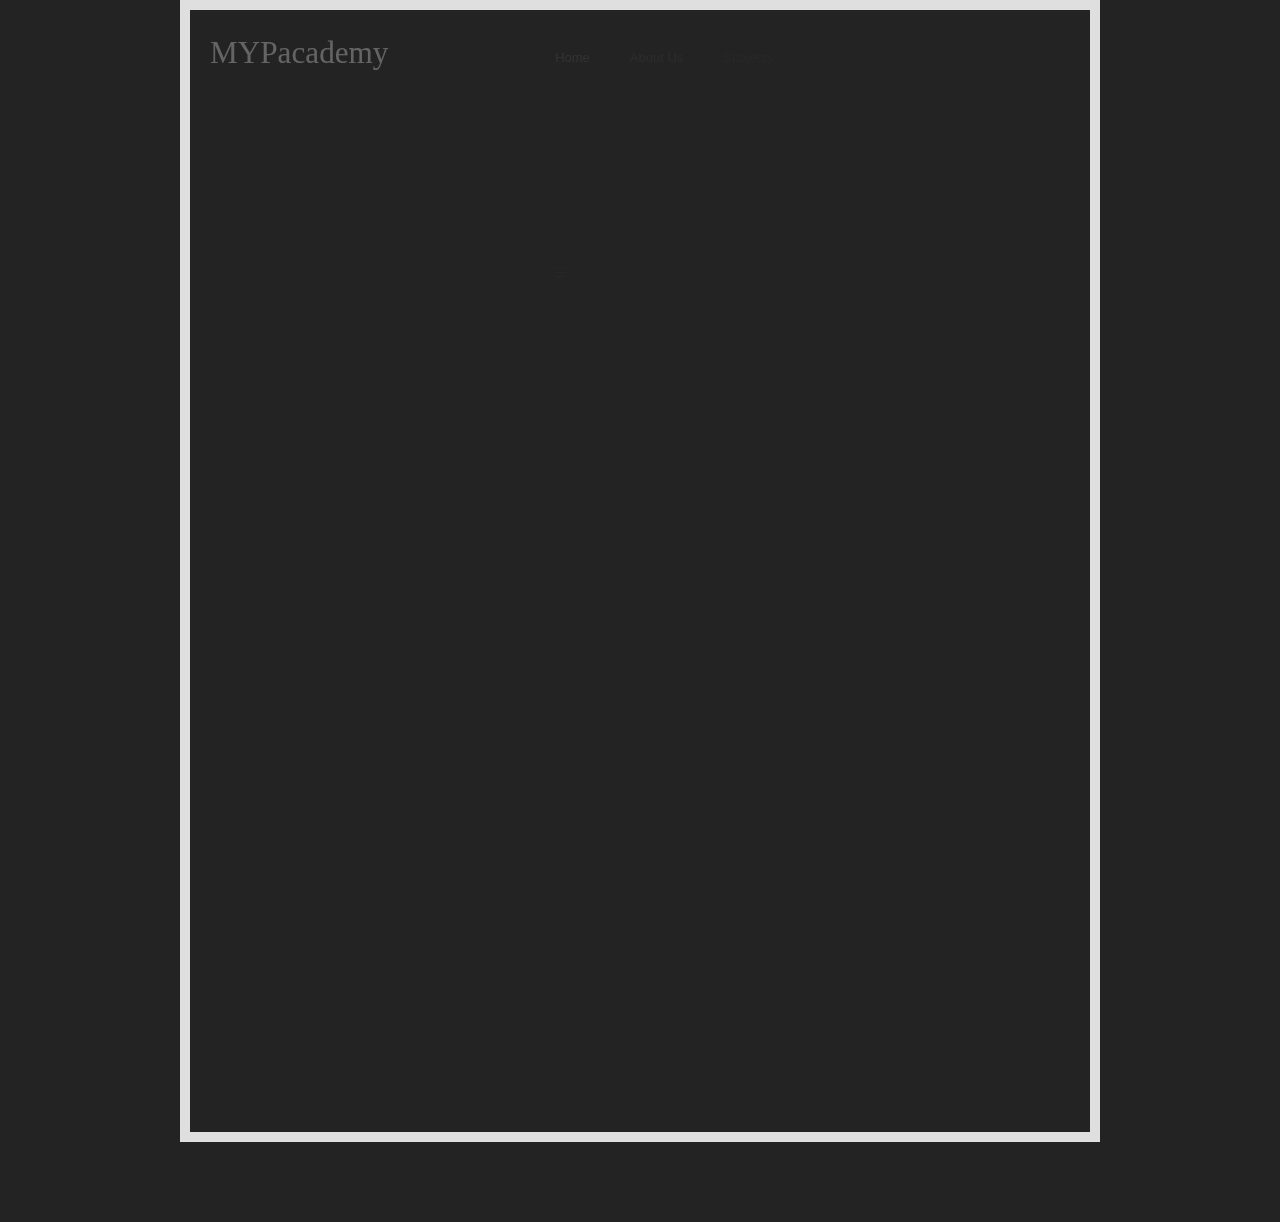
<file: index.html>
<!DOCTYPE html>
<html>
<head>
<meta http-equiv="Content-Type" content="text/html; charset=utf-8" />
<title>MYPacademy</title>
<link rel="stylesheet" type="text/css" href="style.css" media="screen" />
<script src="javafile.js" defer></script>
</head>
<!-- Google tag (gtag.js) -->
<script async src="https://www.googletagmanager.com/gtag/js?id=G-VJ3YXNLEBW"></script>
<script>
  window.dataLayer = window.dataLayer || [];
  function gtag(){dataLayer.push(arguments);}
  gtag('js', new Date());

  gtag('config', 'G-VJ3YXNLEBW');
</script>
<link rel="icon" href="images/website-logo.jpg" type="image/png">
<body>

<div id="wrapper">

<div id="header">
    <div id="logo">
        <h1><a href="#">MYPacademy</a></h1>
    </div>
    <!-- end #logo -->
    <div id="menu" class="topnav">
        <ul>
            <li class="navbar1"><a href="index.html">Home</a></li>
            <li class="navbar2"><a href="mainnavigationpages/About-us/Aboutus.html">About Us</a></li>
            <li class="navbar3"><a href="mainnavigationpages/Subjects/Subjects.html">Subjects</a></li>
            <li class="navbar4"><a href="mainnavigationpages/Eassments/Eassessmentpage.html">E-assessment practice</a></li>
            <li class="navbar5"><a href="mainnavigationpages/Questionbank/Questionbank.html">Question Bank</a></li>
        </ul>
        <a href="javascript:void(0);" class="icon" id="hamburger-icon">&#9776;</a>
    </div>
    <!-- end #menu -->
</div>
<!-- end #header -->
<div id="page">
    <div id="header-pic"></div>
    <div id="content">
        <div class="post">
            <h1 class="title">Welcome to our website </h1>
            <p class="byline"><small>By Graduated MYP Students</small></p>
            <section id="about-us">
                <div class="entry">
                    <p><strong>MYPacademy</strong> is a website created by <strong>graduated MYP students</strong> to help current MYP students to prepare for their final E-assessments. The creators of this website, all achieved 50 points or above in their <strong>final MYP score.</strong> The resources given from this website are hand-written by the creators and have been carefully fact-checked to ensure the validity of the website. </p>
                </div>
            </section>
        </div>
        <div class="post">
            <h2 class="title">Exploring the Benefits</h2>
            <div class="entry">
                <p>We acknowledge the fact that <strong>MYP students</strong> have limited material and resources to help guide them in achieving their desired MYP scores. Compared to the <strong>GCSE curriculm</strong> and others, the <strong>MYP board</strong> does not have as much support which can be stressful considering the extensive deadlines and exam pressures on students. As a result, we have decided to provide this website as a haven of information for <strong>MYP students</strong> to vent to.</p>
                <p>The creators of <strong>MYPacademy</strong> have given a lot of thought, effort, and dedication to the notes provided on this website along with the other support material present on this website. We simply wish to provide aid to <strong>MYP students</strong> who wish to acquire extra help outside of school and we use resources and materials that are <strong>publicly available</strong>, besides the hand-written notes provided which were <strong>consensually</strong> posted on this website by their creators.</p>
            </div>
        </div>
    </div>
    <!-- end #content -->
    <div id="sidebar">
        <div id="sidebar-bgtop"></div>
        <div id="sidebar-content">
            <div id="sidebar-bgbtm">
            <ul>
                <li id="search">
                    <h2>Search</h2>
                    <form method="get" action="" onsubmit="handleSearch(event)">
                        <fieldset>
                        <input type="text" id="s" name="s" value="" autocomplete="off"/>
                        <input type="submit" id="x" value="Search" />
                        </fieldset>
                    </form>
                    <div id="suggestions" class="suggestions-box"></div>
                </li>
                <li>
                    <h2>Subjects</h2>
                    <ul>
                        <li><a href="mainnavigationpages/Subjects/Subjects.html#Bio">Biology</a></li>
                        <li><a href="mainnavigationpages/Subjects/Subjects.html#eco">Economics</a></li>
                        <li><a href="mainnavigationpages/Subjects/Subjects.html#Physics">Physics</a></li>
                        <li><a href="mainnavigationpages/Subjects/Subjects.html#Math">Mathematics</a></li>
                        <li><a href="mainnavigationpages/Subjects/Subjects.html#Chem">Chemistry</a></li>
                    </ul>
                </li>
                <li id="ContactUs">
                    <h2>Contact Us</h2>
                    <p>If you want to send feedback to use or any complains or issues, please email it to this address:<a href="mailto:TheMYPacademy@gmail.com"><b>TheMYPacademy@gmail.com</b></a></p>
                    <!-- <p><a href="mailto:TheMYPacademy@gmail.com">TheMYPacademy@gmail.com</a></p> -->
                </li>
            </ul>
        </div>
        </div>
    </div>
    <!-- end #sidebar -->
    <div style="clear:both; margin:0;"></div>
</div>
<!-- end #page -->

</div>

<div id="footer">
    <p>&copy;. All Rights Reserved. Design by <strong>MYPacademy</strong>.</p>
    <p><a href="mailto:TheMYPacademy@gmail.com">Contact Us at TheMYPacademy@gmail.com</a></p>
</div>
<!-- end #footer -->
</body>
</html>
</file>
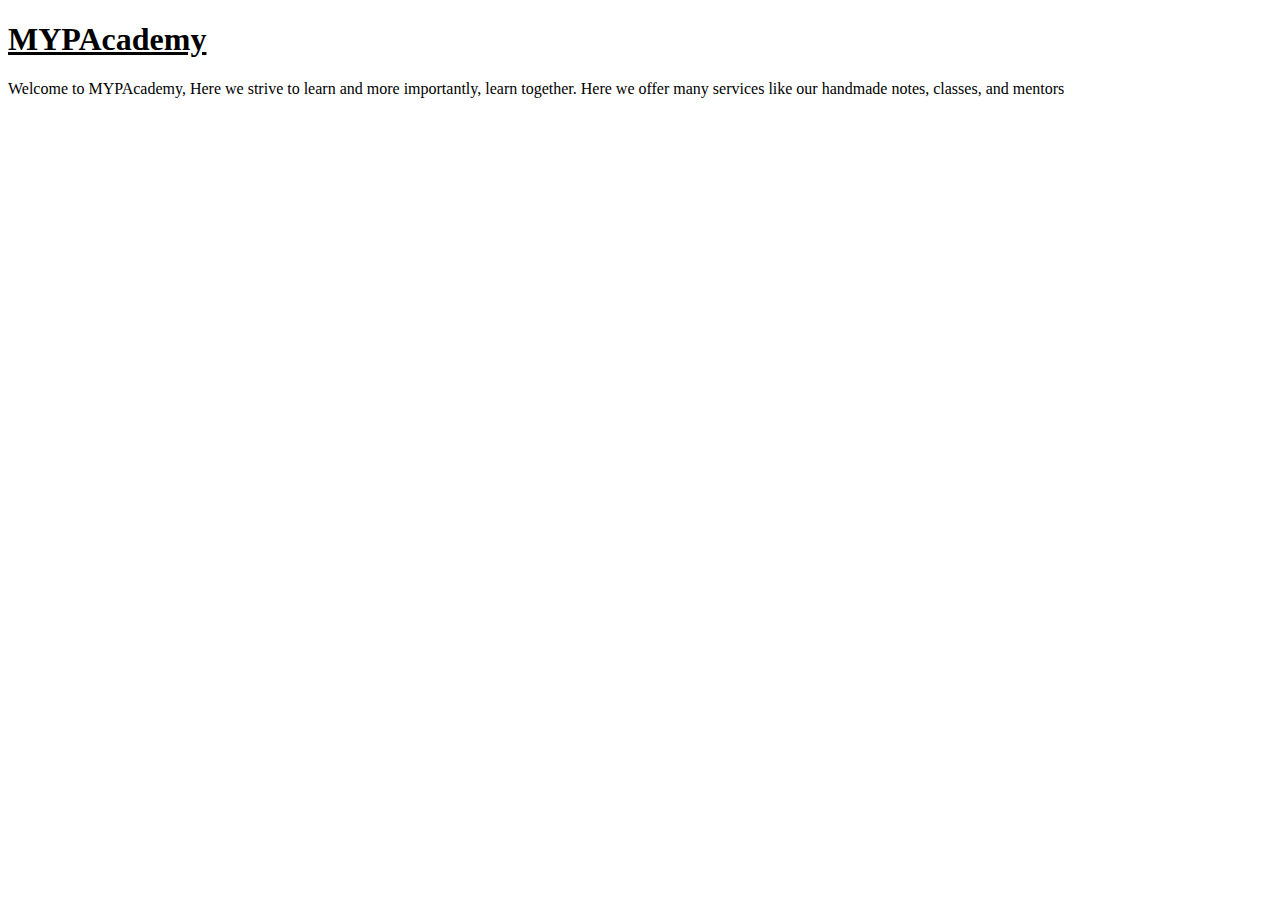
<file: Website.html>
<!DOCTYPE html>
<html>
    <body>
        
        <u><h1>MYPAcademy</h1></u>
        <p1>Welcome to MYPAcademy, Here we strive to learn and more importantly, learn together. Here we offer many services like our handmade notes, classes, and mentors</p1>
    </body>
</html>
</file>
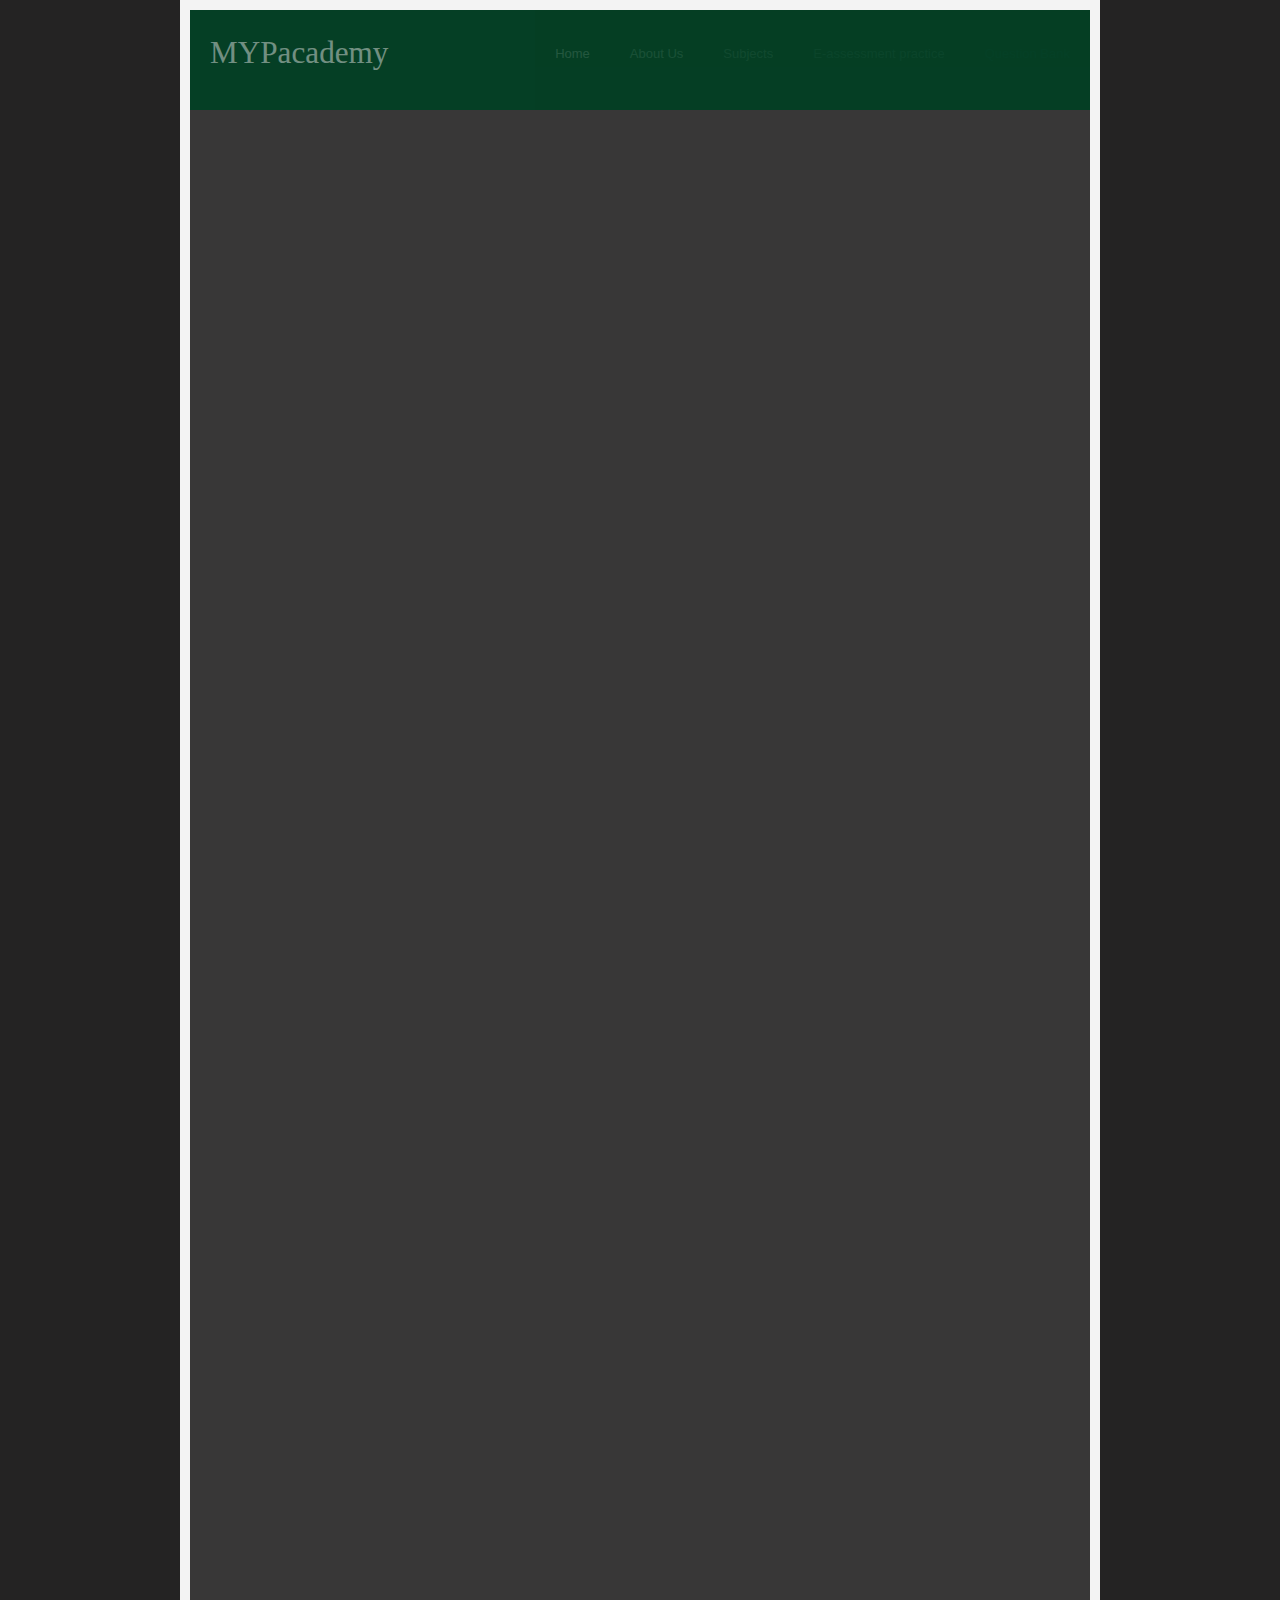
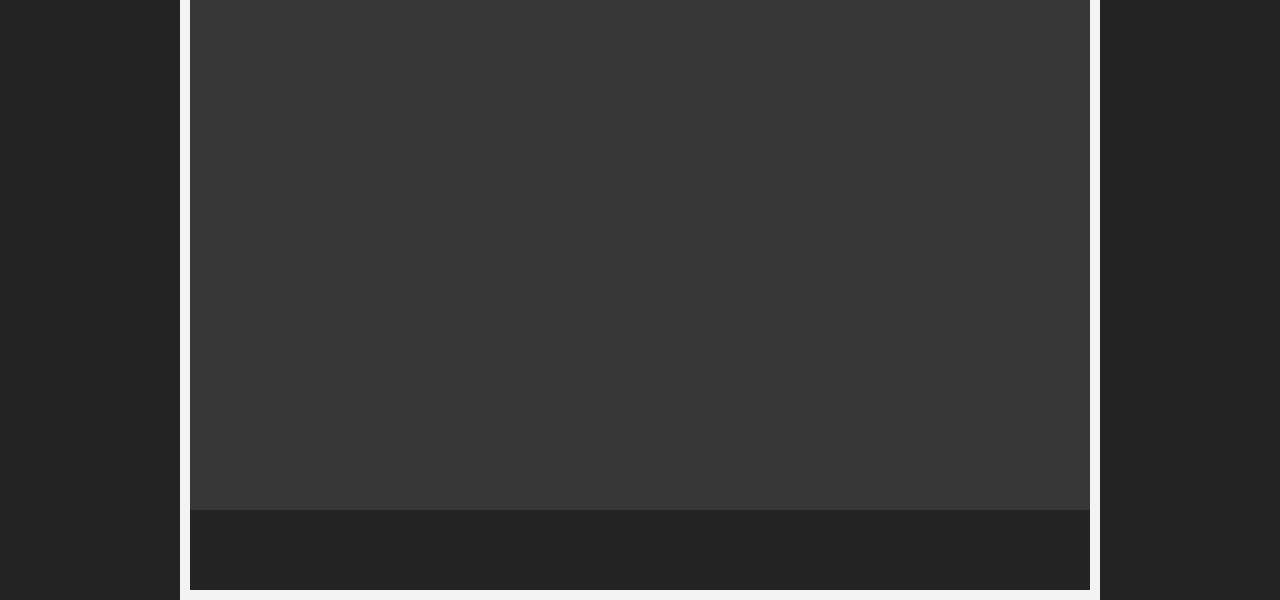
<file: mainnavigationpages/About-us/Aboutus.html>
<!DOCTYPE html>
<html lang="en">
<head>
<meta http-equiv="Content-Type" content="text/html; charset=utf-8" />
<title>MYPacademy</title>
<link rel="icon" type="images/website-icon.jpg" href="/images/favicon.ico">
<link rel="stylesheet" type="text/css" href="style.css" media="screen" />
<script src="javafile.js"></script>
</head>
<!-- Google tag (gtag.js) -->
<script async src="https://www.googletagmanager.com/gtag/js?id=G-VJ3YXNLEBW"></script>
<script>
  window.dataLayer = window.dataLayer || [];
  function gtag(){dataLayer.push(arguments);}
  gtag('js', new Date());

  gtag('config', 'G-VJ3YXNLEBW');
</script>
<body>

<div id="wrapper">

<div id="header">
    <div id="logo">
        <h1><a href="#">MYPacademy</a></h1>
    </div>
    <!-- end #logo -->
    <div id="menu">
        <ul>
            <li class="navbar1"><a href="../../index.html">Home</a></li>
            <li class="navbar2"><a href="../About-us/Aboutus.html">About Us</a></li>
            <li class="navbar3"><a href="../Subjects/Subjects.html">Subjects</a></li>
            <li class="navbar4"><a href="../Eassments/Eassessmentpage.html">E-assessment practice</a></li>
            <li class="navbar5"><a href="../Questionbank/Questionbank.html">Question Bank</a></li>
        </ul>
    </div>
    <!-- end #menu -->
</div>
<!-- end #header -->
<div id="page">
    <div style="clear:both; margin:0;"></div>

    <h1><b>About Us:</b></h1>

    <div id="purpose">
        <h2 align="center"><strong><u>Our Purpose</u></strong></h2>
        
        <div id="text">
            <p><b>MYP</b> Talks is a dynamic collective comprised of dedicated and ambitious individuals driven by a singular mission: to empower students worldwide in their pursuit of International Baccalaureate <b>(IB) Middle Years Program (MYP) certificates</b>. Our team boasts a diverse array of talents and experiences, with many members having honed their skills at the prestigious <b>#1 ranked IB school</b> in our country. Each member of our group has not only achieved their <b>MYP certificates</b> but has also successfully navigated the rigorous E-assessments, giving us firsthand insight into the challenges and triumphs of the <b>MYP journey</b>.
                What sets <b>MYPacademy</b> apart is our commitment to excellence in every aspect of our work. Our team comprises specialists in various academic fields, ensuring that the resources and notes we provide are of the highest quality. Whether it's mathematics, sciences, or the arts, our members bring expertise and passion to every project, guaranteeing comprehensive and insightful guidance for <b>MYP students</b> worldwide.
                At <b>MYPacademy</b>, we understand the importance of accessible and reliable support in the <b>MYP experience</b>. Through our collective knowledge, dedication, and shared experiences, we strive to make a positive impact on the academic journey of students everywhere, guiding them towards success in their <b>MYP endeavors</b>.</p>
        </div>

        <div id="imageforabout">
            <img src="../../images/Group-Photo.JPG" alt="school" width="900px" height="530px">
        </div>
    </div>

    <div id="Creators">
        <h2 align="center"><strong><u>Creators of MYPacademy</u></strong></h2>
        <div class="creator-container">
            <div class="creator-photo">
                <div>
                    <p class="creator-name">Aditya Prakash</p>
                </div>
                <div>
                    <p class="creator-name">Devaditya tuteja</p>
                </div>
                <div>
                    <p class="creator-name">Aryan Pradhan</p>
                </div>
                <div>
                    <p class="creator-name">Krish Kadamb</p>
                </div>
                <div>
                    <p class="creator-name">Adithya Nishant</p>
                </div>
            </div>
        </div>
    </div>

</div>

<div id="footer">
    <p>&copy;. All Rights Reserved. Design by <strong>MYPacademy</strong>.</p>
    <p><a href="mailto:TheMYPacademy@gmail.com">Contact Us at TheMYPacademy@gmail.com</a></p>
</div>
<!-- end #footer -->
</body>
</html>
</file>
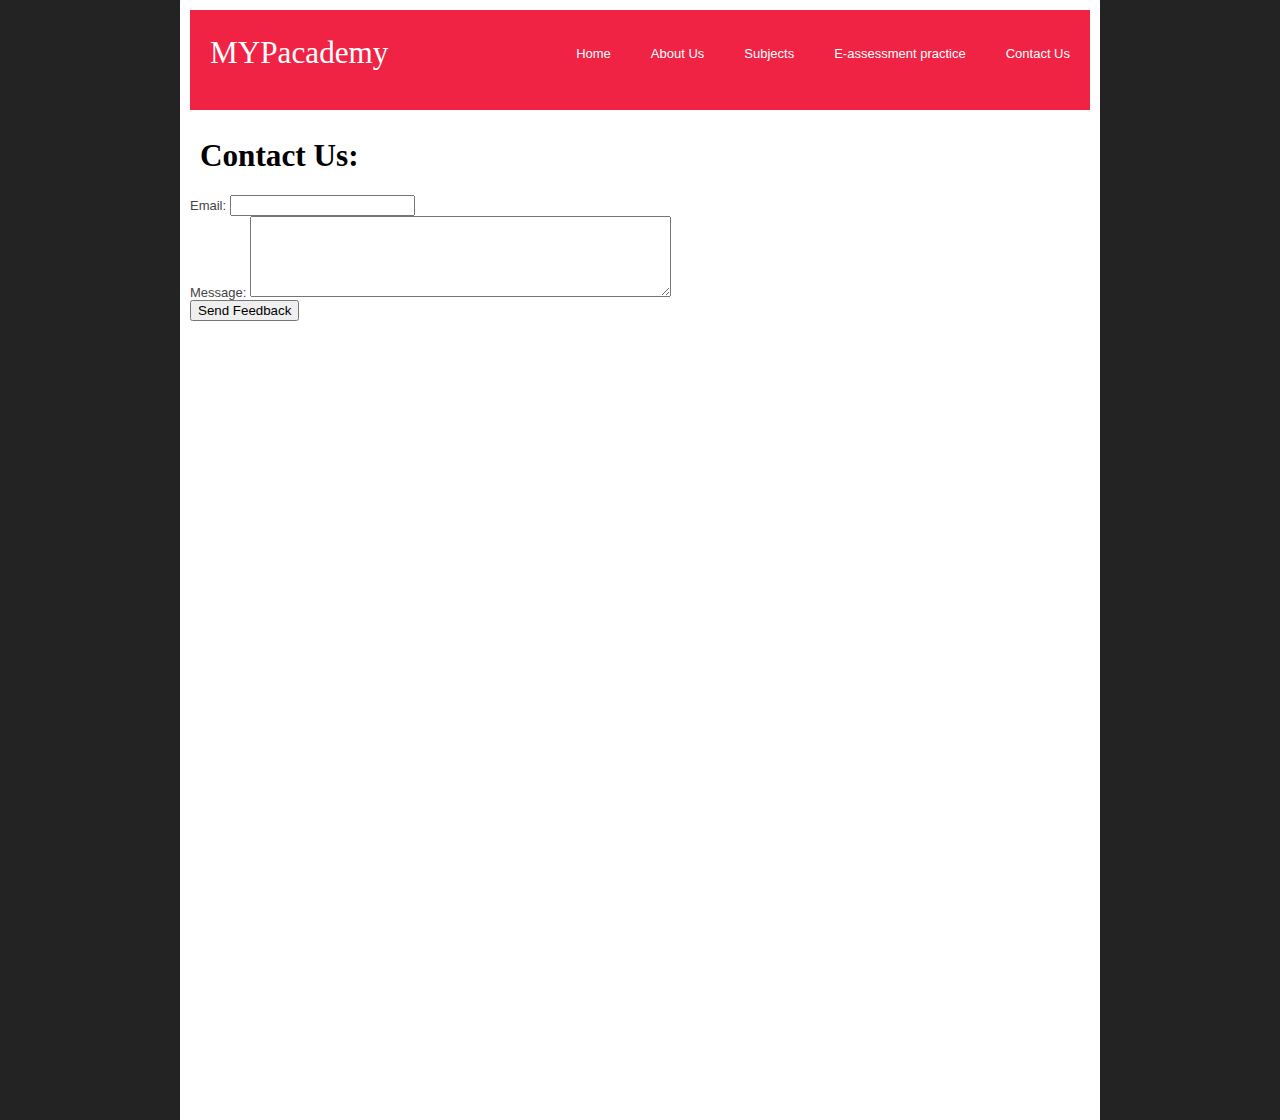
<file: mainnavigationpages/Contact/Contactus.html>
<!DOCTYPE html>
<html>
<head>
<meta http-equiv="Content-Type" content="text/html; charset=utf-8" />
<title>MYPacademy</title>
<link rel="stylesheet" type="text/css" href="style.css" media="screen" />
</head>
<body>

<div id="wrapper">

<div id="header">
	<div id="logo">
		<h1><a href="#">MYPacademy</a></h1>
	</div>
	<!-- end #logo -->
	<div id="menu">
		<ul>
			<li class="navbar1"><a href="../../index.html">Home</a></li>
			<li class="navbar2"><a href="../About-us/Aboutus.html">About Us</a></li>
			<li class="navbar3"><a href="../Subjects/Subjects.html">Subjects</a></li>
			<li class="navbar4"><a href="../Eassments/Eassessmentpage.html">E-assessment practice</a></li>
			<li class="navbar5"><a href="mainnavigationpages/Contact/Contactus.html">Contact Us</a></li>
		</ul>
	</div>
	<!-- end #menu -->
</div>
<!-- end #header -->
<div id="page">
    <div style="clear:both; margin:0;"></div>
    <h1><b>Contact Us:</b></h1>

	<div id="feedback-form">
		<form id="contact-form" method="POST" action="send-feedback.php">
		  <label for="email">Email:</label>
		  <input type="email" name="email" id="email" required />
		  <br />
		  <label for="message">Message:</label>
		  <textarea name="message" id="message" rows="5" cols="50" required></textarea>
		  <br />
		  <button type="submit" name="submit">Send Feedback</button>
		</form>
	  </div>

</div>
</file>
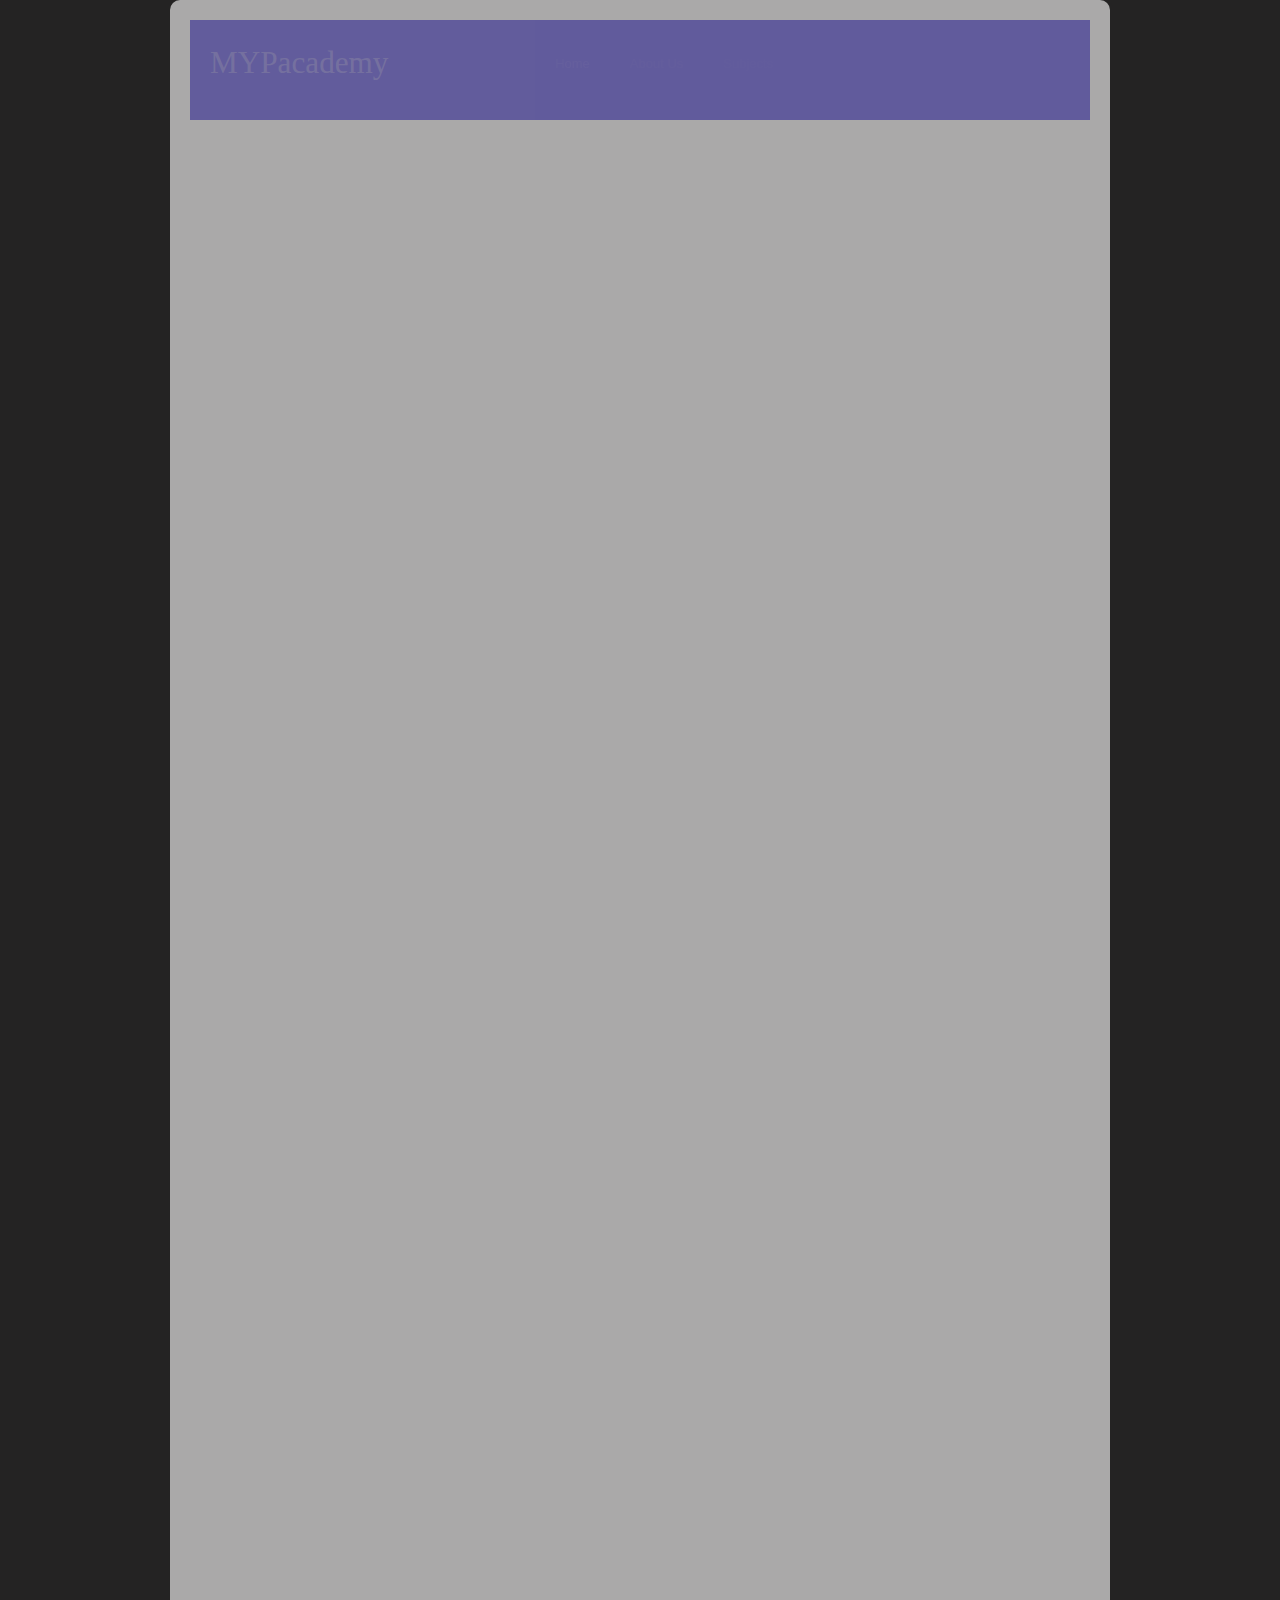
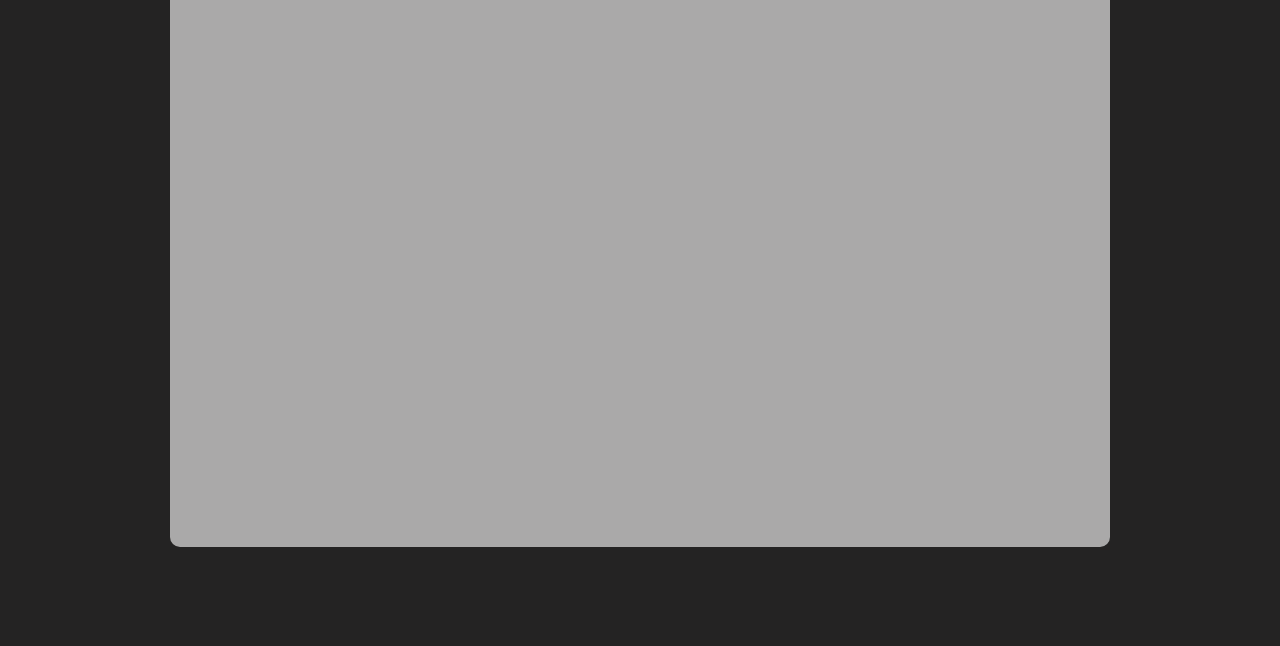
<file: mainnavigationpages/Eassments/Eassessmentpage.html>
<!DOCTYPE html>
<html lang="en">
<head>
<meta http-equiv="Content-Type" content="text/html; charset=utf-8" />
<title>MYPacademy</title>
<link rel="stylesheet" type="text/css" href="style.css" media="screen" />
<script src="javafile.js"></script>
<meta charset="UTF-8">
<meta name="viewport" content="width=device-width, initial-scale=1.0">
</head>
<!-- Google tag (gtag.js) -->
<script async src="https://www.googletagmanager.com/gtag/js?id=G-VJ3YXNLEBW"></script>
<script>
  window.dataLayer = window.dataLayer || [];
  function gtag(){dataLayer.push(arguments);}
  gtag('js', new Date());

  gtag('config', 'G-VJ3YXNLEBW');
</script>
<body>

<div id="wrapper">
    <div id="inner-wrapper">

        <div id="header">
            <div id="logo">
                <h1><a href="#">MYPacademy</a></h1>
            </div>
            <!-- end #logo -->
            <div id="menu">
                <ul>
                    <li class="navbar1"><a href="../../index.html">Home</a></li>
                    <li class="navbar2"><a href="../About-us/Aboutus.html">About Us</a></li>
                    <li class="navbar3"><a href="../Subjects/Subjects.html">Subjects</a></li>
                    <li class="navbar4"><a href="../Eassessments/Eassessmentpage.html">E-assessment practice</a></li>
                    <li class="navbar5"><a href="../Questionbank/Questionbank.html">Question Bank</a></li>
                </ul>
            </div>
            <!-- end #menu -->
        </div>
        <!-- end #header -->

        <div id="page">
            <div>
                <h5 style="text-align: center;"><strong>E-assessment Practice</strong></h5>
                <div class="centered">
                    <h6 style="font-size: 20px;">
                        Here, you will receive e-assessment past papers from each <strong>MYP subject</strong> to practice with for your exams. For each <strong>MYP</strong> subject we have 3 unsolved past papers and 1 solved past paper.
                    </h6>
                </div>
            </div>
            <!-- end #content -->

            <div id="video-grid">
                <div class="video-container">
                    <h4><strong>Math</strong></h4>
                    <div class="video-item">
                        <h5>2021 Math Past Paper</h5>
                        <video controls>
                            <source src="../../Notespages/Eassessments/M21MathEassessment.mp4" type="video/mp4">
                            Your browser does not support the video tag.
                        </video>
                    </div>
                    <div class="video-item">
                        <h5>2022 Math Past Paper</h5>
                        <video controls>
                            <source src="../../Notespages/Eassessments/M22Matheassessment.mp4" type="video/mp4">
                            Your browser does not support the video tag.
                        </video>
                    </div>
                    <div class="video-item">
                        <h5>2023 Math Past Paper</h5>
                        <video controls>
                            <source src="../../Notespages/Eassessments/MathEassessmentRaw.mp4" type="video/mp4">
                            Your browser does not support the video tag.
                        </video>
                    </div>
                    <div class="video-item">
                        <h5>Solved 2023 Math Past Paper</h5>
                        <video controls>
                            <source src="../../Notespages/Eassessments/MathsEassessment.mp4" type="video/mp4">
                            Your browser does not support the video tag.
                        </video>
                    </div>
                </div>
                <div class="video-container">
                    <h4><strong>Chemistry</strong></h4>
                    <div class="video-item">
                        <h5>2021 Chemistry Past Paper</h5>
                        <video controls>
                            <source src="../../Notespages/Eassessments/M21ChemEassessment.mp4" type="video/mp4">
                            Your browser does not support the video tag.
                        </video>
                    </div>
                    <div class="video-item">
                        <h5>2022 Chemistry Past Paper</h5>
                        <video controls>
                            <source src="../../Notespages/Eassessments/M22ChemEassessment.mp4" type="video/mp4">
                            Your browser does not support the video tag.
                        </video>
                        <div class="video-item">
                            <h5>2023 Chemistry Past Paper</h5>
                            <video controls>
                                <source src="../../Notespages/Eassessments/ChemEassessmentRaw.mp4" type="video/mp4">
                                Your browser does not support the video tag.
                            </video>
                        </div>
                        <div class="video-item">
                            <h5>Solved 2023 Chemistry Past Paper</h5>
                            <video controls>
                                <source src="../../Notespages/Eassessments/Chemistry M23 - Made with Clipchamp.mp4" type="video/mp4">
                                Your browser does not support the video tag.
                            </video>
                        </div>
                    </div>
                </div>
                <div class="video-container">
                    <h4><strong>Biology</strong></h4>
                    <div class="video-item">
                        <h5>2021 Biology Past Paper</h5>
                        <video controls>
                            <source src="../../Notespages/Eassessments/M21BiologyEassessment.mp4" type="video/mp4">
                            Your browser does not support the video tag.
                        </video>
                    </div>
                    <div class="video-item">
                        <h5>2022 Biology Past Paper</h5>
                        <video controls>
                            <source src="../../Notespages/Eassessments/M22BiologyEassessment.mp4" type="video/mp4">
                            Your browser does not support the video tag.
                        </video>
                        <div class="video-item">
                            <h5>2023 Biology Past Paper</h5>
                            <video controls>
                                <source src="../../Notespages/Eassessments/BioEassessmentRaw.mp4" type="video/mp4">
                                Your browser does not support the video tag.
                            </video>
                        </div>
                        <div class="video-item">
                            <h5>Solved 2023 Biology Past Paper</h5>
                            <video controls>
                                <source src="../../Notespages/Eassessments/BiologyEassessment.mp4" type="video/mp4">
                                Your browser does not support the video tag.
                            </video>
                        </div>
                    </div>
                </div>
                <div class="video-container">
                    <h4><strong>Physics</strong></h4>
                    <div class="video-item">
                        <h5>2021 Physics Past Paper</h5>
                        <video controls>
                            <source src="../../Notespages/Eassessments/M21PhysicsEassessment.mp4" type="video/mp4">
                            Your browser does not support the video tag.
                        </video>
                    </div>
                    <div class="video-item">
                        <h5>2022 Physics Past Paper</h5>
                        <video controls>
                            <source src="../../Notespages/Eassessments/M22PhysicsEassessment.mp4" type="video/mp4">
                            Your browser does not support the video tag.
                        </video>
                        <div class="video-item">
                            <h5>2023 Physics Past Paper</h5>
                            <video controls>
                                <source src="../../Notespages/Eassessments/PhysicsEassessmentRaw.mp4" type="video/mp4">
                                Your browser does not support the video tag.
                            </video>
                        </div>
                        <div class="video-item">
                            <h5>Solved 2023 Physics Past Paper</h5>
                            <video controls>
                                <source src="../../Notespages/Eassessments/PhysicsEassessmentRaw.mp4" type="video/mp4">
                                Your browser does not support the video tag.
                            </video>
                        </div>
                    </div>
                </div>
            </div>
            <!-- end #video-grid -->

            <div style="clear:both; margin:0;"></div>
        </div>
        <!-- end #page -->

    </div>
</div>

<div id="footer">
    <p>&copy;. All Rights Reserved. Design by <strong>MYPacademy</strong>.</p>
    <p><a href="mailto:TheMYPacademy@gmail.com">Contact Us at TheMYPacademy@gmail.com</a></p>
</div>
<!-- end #footer -->

</body>
</html>
</file>
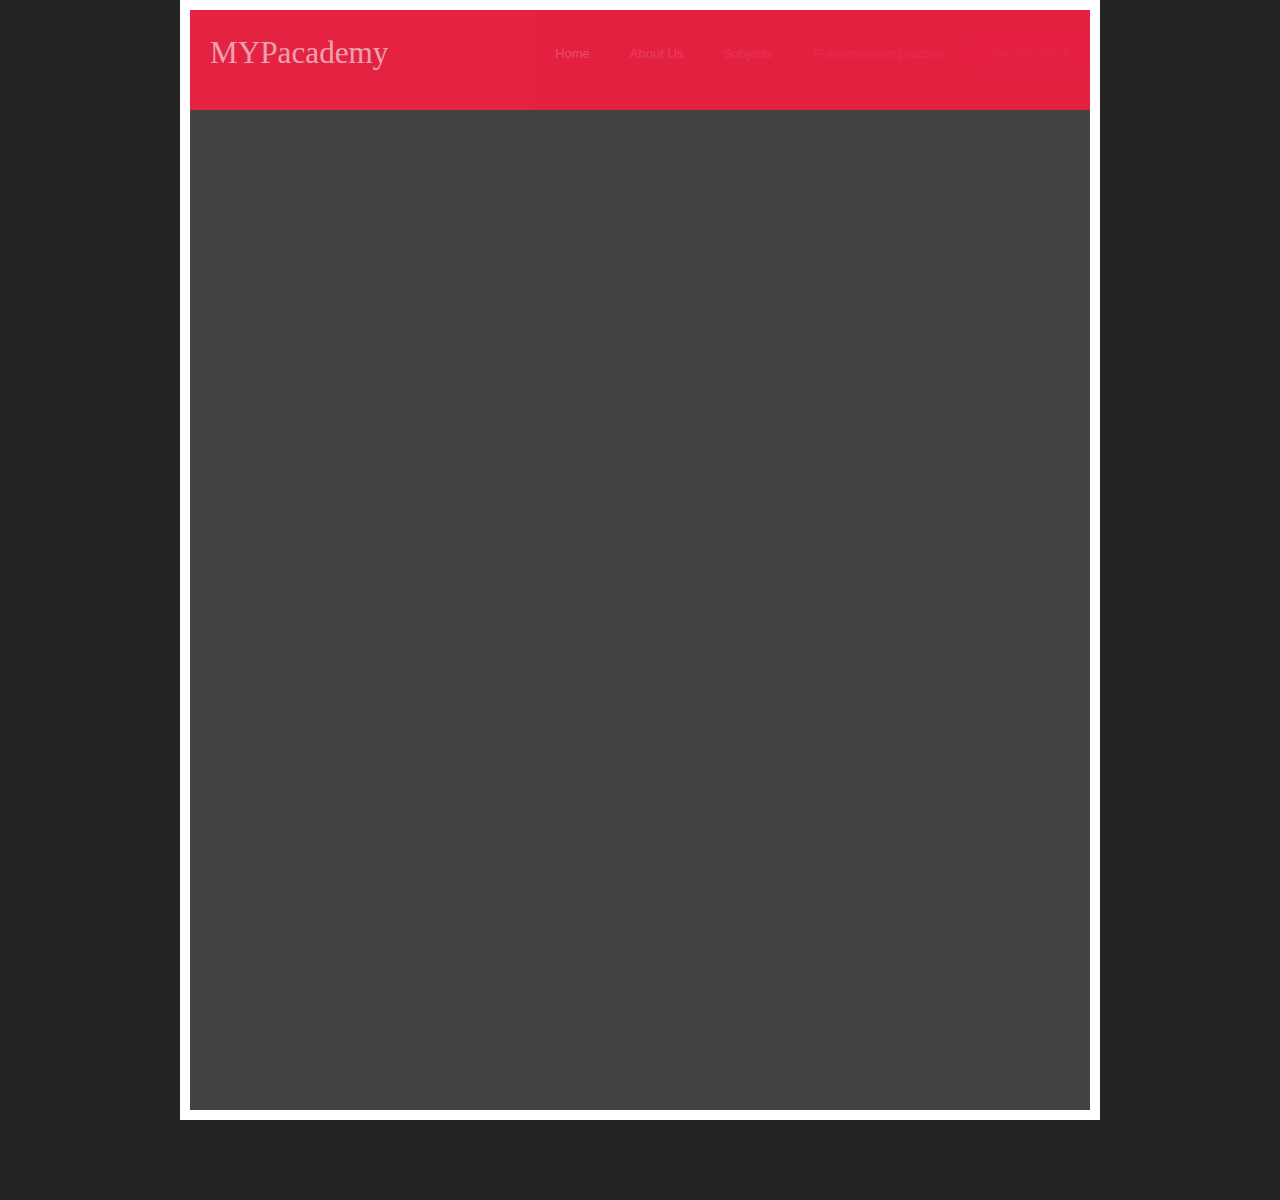
<file: mainnavigationpages/Questionbank/Questionbank.html>
<!DOCTYPE html>
<html>
<head>
<meta http-equiv="Content-Type" content="text/html; charset=utf-8" />
<title>MYPacademy</title>
<link rel="stylesheet" type="text/css" href="style.css" media="screen" />
<style>
  body {
    font-family: Arial, sans-serif;
  }
  .box-container {
    margin: 10px 0;
    position: relative;
    display: inline-block;
  }
  .box-container a.box {
    display: block;
    padding: 10px;
    background-color: #e7e7e7;
    text-align: center;
    border-radius: 5px;
    text-decoration: none;
    color: #333;
    width: 100px;
    transition: background-color 0.3s ease;
  }
  .box-container a.box:hover {
    background-color: #ccc;
  }
  .dropdown-content {
    display: none;
    position: absolute;
    top: 100%;
    left: 0;
    background-color: #f9f9f9;
    box-shadow: 0px 8px 16px 0px rgba(0,0,0,0.2);
    z-index: 1;
    opacity: 0;
    height: 0;
    overflow: hidden;
    transition: opacity 0.5s ease, height 0.5s ease;
    width: 200px;
  }
  .dropdown-content a {
    color: black;
    padding: 12px 16px;
    text-decoration: none;
    display: block;
  }
  .dropdown-content a:hover {
    background-color: #f1f1f1;
  }
  .show {
    display: block;
    opacity: 1;
    height: auto;
  }
  .subject-buttons {
    text-align: center;
  }
  .question-container {
    margin-top: 20px;
    padding: 10px;
    border: 1px solid #ccc;
    border-radius: 5px;
    display: none;
    opacity: 0;
    transition: opacity 0.5s ease;
  }
  .question-container p {
    margin: 0 0 10px;
  }
  .question-container button {
    margin-top: 10px;
    padding: 5px 10px;
    background-color: #4CAF50;
    color: white;
    border: none;
    border-radius: 5px;
    cursor: pointer;
  }
  .question-container button:hover {
    background-color: #45a049;
  }
  .correct {
    color: green;
  }
  .incorrect {
    color: red;
  }
  .question img {
    display: block;
    margin: 0 auto 20px; /* Center the image and add margin below it */
    max-width: 100%; /* Ensure the image does not overflow */
    height: auto; /* Maintain the aspect ratio */
  }
</style>
</head>
<body>

<div id="wrapper">

<div id="header">
    <div id="logo">
        <h1><a href="#">MYPacademy</a></h1>
    </div>
    <div id="menu">
        <ul>
            <li class="navbar1"><a href="../../index.html">Home</a></li>
            <li class="navbar2"><a href="../About-us/Aboutus.html">About Us</a></li>
            <li class="navbar3"><a href="../Subjects/Subjects.html">Subjects</a></li>
            <li class="navbar4"><a href="../Eassments/Eassessmentpage.html">E-assessment practice</a></li>
            <li class="navbar5"><a href="../Questionbank/Questionbank.html">Question Bank</a></li>
        </ul>
    </div>
</div>

<div id="page">
    <div style="clear:both; margin:0;"></div>
    <h1 align="center"><b>Question Bank:</b></h1>
    <p align="center">Choose a Subject:</p>
    <div class="subject-buttons">
        <div class="box-container Chemistry" onclick="toggleDropdown('Chemistry')">
            <a href="javascript:void(0);" class="box">Chemistry</a>
            <div class="dropdown-content">
                <a href="javascript:void(0);" onclick="displayQuestions('Chemistry', 'Unit 1: What is Matter?')">Unit 1: What is Matter?</a>
                <a href="javascript:void(0);" onclick="displayQuestions('Chemistry', 'Unit 2: How do we use Matter?')">Unit 2: How do we use Matter?</a>
                <a href="javascript:void(0);" onclick="displayQuestions('Chemistry', 'Unit 3: Atomic Structure')">Unit 3: Atomic Structure</a>
                <a href="javascript:void(0);" onclick="displayQuestions('Chemistry', 'Unit 4: Bonding')">Unit 4: Bonding</a>
                <a href="javascript:void(0);" onclick="displayQuestions('Chemistry', 'Unit 5: Acids and Alkalis')">Unit 5: Acids and Alkalis</a>
                <a href="javascript:void(0);" onclick="displayQuestions('Chemistry', 'Unit 6: Stoichiometry')">Unit 6: Stoichiometry</a>
                <a href="javascript:void(0);" onclick="displayQuestions('Chemistry', 'Unit 7: Radioactivity')">Unit 7: Radioactivity</a>
                <a href="javascript:void(0);" onclick="displayQuestions('Chemistry', 'Unit 8: Redox')">Unit 8: Redox</a>
                <a href="javascript:void(0);" onclick="displayQuestions('Chemistry', 'Unit 9: Climate Change')">Unit 9: Climate Change</a>
                <a href="javascript:void(0);" onclick="displayQuestions('Chemistry', 'Unit 10: Thermal Chemistry')">Unit 10: Thermal Chemistry</a>
                <a href="javascript:void(0);" onclick="displayQuestions('Chemistry', 'Unit 11: Rate of Reactions and Equilibrium')">Unit 11: Rate of Reactions and Equilibrium</a>
                <a href="javascript:void(0);" onclick="displayQuestions('Chemistry', 'Unit 12: Organic Chemistry')">Unit 12: Organic Chemistry</a>
                <!-- Add more units as needed -->
            </div>
        </div>
        <div class="box-container Biology" onclick="toggleDropdown('Biology')">
            <a href="javascript:void(0);" class="box">Biology</a>
            <div class="dropdown-content">
                <a href="javascript:void(0);" onclick="displayQuestions('Biology', 'Unit 1: How is life organized?')">Unit 1: How is life organized?</a>
                <a href="javascript:void(0);" onclick="displayQuestions('Biology', 'Unit 2: What chemical process supports life?')">Unit 2: What chemical process supports life?</a>
                <a href="javascript:void(0);" onclick="displayQuestions('Biology', 'Unit 3: How do organisms sustain themselves?')">Unit 3: How do organisms sustain themselves?</a>
                <a href="javascript:void(0);" onclick="displayQuestions('Biology', 'Unit 4: What issues do larger organisms face?')">Unit 4: What issues do larger organisms face?</a>
                <a href="javascript:void(0);" onclick="displayQuestions('Biology', 'Unit 5: What factors affect human health?')">Unit 1: What factors affect human health?</a>
                <a href="javascript:void(0);" onclick="displayQuestions('Biology', 'Unit 6: Heredity and Genetics')">Unit 6: Heredity and Genetics</a>
                <a href="javascript:void(0);" onclick="displayQuestions('Biology', 'Unit 7: How have different forms of life arisen?')">Unit 7: How have different forms of life arisen?</a>
                <a href="javascript:void(0);" onclick="displayQuestions('Biology', 'Unit 8: How are animals adapted to life?')">Unit 8: How are animals adapted to life?</a>
                <a href="javascript:void(0);" onclick="displayQuestions('Biology', 'Unit 9: How do species interact?')">Unit 9: How do species interact?</a>
                <a href="javascript:void(0);" onclick="displayQuestions('Biology', 'Unit 10: How do human interactions affect the environment?')">Unit 10: How does human interactions affect the environment?</a>
                <!-- Add more units as needed -->
            </div>
        </div>
        <div class="box-container Physics" onclick="toggleDropdown('Physics')">
            <a href="javascript:void(0);" class="box">Physics</a>
            <div class="dropdown-content">
                <a href="javascript:void(0);" onclick="displayQuestions('Physics', 'Unit 1: Measurements')">Unit 1: Measurements</a>
                <a href="javascript:void(0);" onclick="displayQuestions('Physics', 'Unit 2: Motion and Forces')">Unit 2: Motion and Forces</a>
                <a href="javascript:void(0);" onclick="displayQuestions('Physics', 'Unit 3: Newtons Law')">Unit 3: Newtons Laws</a>
                <a href="javascript:void(0);" onclick="displayQuestions('Physics', 'Unit 4: Work Power Energy')">Unit 4: Work Power Energy</a>
                <a href="javascript:void(0);" onclick="displayQuestions('Physics', 'Unit 5: Thermal Physics')">Unit 5: Thermal Physics</a>
                <a href="javascript:void(0);" onclick="displayQuestions('Physics', 'Unit 6: Climate Change')">Unit 6: Climate Change</a>
                <a href="javascript:void(0);" onclick="displayQuestions('Physics', 'Unit 7: Waves and Optics')">Unit 7: Waves and Optics</a>
                <a href="javascript:void(0);" onclick="displayQuestions('Physics', 'Unit 8: Electricity')">Unit 8: Electricity</a>
                <a href="javascript:void(0);" onclick="displayQuestions('Physics', 'Unit 9: Electromagnetism')">Unit 9: Electromagnetism</a>
                <a href="javascript:void(0);" onclick="displayQuestions('Physics', 'Unit 10: Astrophysics')">Unit 10: Astrophysics</a>
                <a href="javascript:void(0);" onclick="displayQuestions('Physics', 'Unit 11: Radioactivity')">Unit 11: Radioactivity</a>
                <!-- Add more units as needed -->
            </div>
        </div>
        <div class="box-container Math" onclick="toggleDropdown('Math')">
            <a href="javascript:void(0);" class="box">Math</a>
            <div class="dropdown-content">
                <a href="javascript:void(0);" onclick="displayQuestions('Math', 'Unit 1: Algebra')">Unit 1: Algebra</a>
                <a href="javascript:void(0);" onclick="displayQuestions('Math', 'Unit 2: Surds')">Unit 2: Surds</a>
                <a href="javascript:void(0);" onclick="displayQuestions('Math', 'Unit 3: Exponents and Logarithms')">Unit 3: Exponents and Logarithms</a>
                <a href="javascript:void(0);" onclick="displayQuestions('Math', 'Unit 4: Equations')">Unit 4: Equations</a>
                <a href="javascript:void(0);" onclick="displayQuestions('Math', 'Unit 5: Functions and Function Graphs')">Unit 5: Functions and Function Graphs</a>
                <a href="javascript:void(0);" onclick="displayQuestions('Math', 'Unit 6: Trigonometry')">Unit 6: Trigonometry</a>
                <a href="javascript:void(0);" onclick="displayQuestions('Math', 'Unit 7: Coordinate Geometry')">Unit 7: Coordinate Geometry</a>
                <a href="javascript:void(0);" onclick="displayQuestions('Math', 'Unit 8: Probability and Sets')">Unit 8: Probability and Sets</a>
                <a href="javascript:void(0);" onclick="displayQuestions('Math', 'Unit 9: Geometry')">Unit 9: Geometry</a>
                <a href="javascript:void(0);" onclick="displayQuestions('Math', 'Unit 10: Linear Relations')">Unit 10: Linear Relations</a>
                <a href="javascript:void(0);" onclick="displayQuestions('Math', 'Unit 11: Statistics')">Unit 11: Statistics</a>
                <!-- Add more units as needed -->
            </div>
        </div>
        <div class="box-container Economics" onclick="toggleDropdown('Economics')">
            <a href="javascript:void(0);" class="box">Economics</a>
            <div class="dropdown-content">
                <a href="javascript:void(0);" onclick="displayQuestions('Economics', 'Unit 1: The Basic Economic Problem')">Unit 1: The Basic Economic Problem</a>
                <a href="javascript:void(0);" onclick="displayQuestions('Economics', 'Unit 2: Supply and Demand')">Unit 2: Supply and Demand</a>
                <a href="javascript:void(0);" onclick="displayQuestions('Economics', 'Unit 3: Organization of products and growth of firms')">Unit 3: Organization of products and growth of firms</a>
                <a href="javascript:void(0);" onclick="displayQuestions('Economics', 'Unit 4: Introductions to Macroeconomics')">Unit 4: Introductions to Macroeconomics</a>
                <a href="javascript:void(0);" onclick="displayQuestions('Economics', 'Unit 5: Inflation and Unemployment')">Unit 5: Inflation and Unemployment</a>
                <a href="javascript:void(0);" onclick="displayQuestions('Economics', 'Unit 6: Economic Growth')">Unit 6: Economic Growth</a>
                <a href="javascript:void(0);" onclick="displayQuestions('Economics', 'Unit 7: Macroeconomic Policies')">Unit 7: Macroeconomic Policies</a>
                <!-- Add more units as needed -->
            </div>
        </div>
        <!-- Add more subjects as needed -->
    </div>
    <div id="question-container" class="question-container"></div>
</div>
</div>

<div id="footer">
    <p>&copy; All Rights Reserved. Design by <strong>MYPacademy</strong>.</p>
    <p><a href="mailto:TheMYPacademy@gmail.com">Contact Us at TheMYPacademy@gmail.com</a></p>
</div>

<script>
const questions = {
    "Chemistry": {
        "Unit 1: What is Matter?": [
            {
                question: "What is the definition of matter?",
                options: ["A.) Matter is a form of energy that moves at the speed of light.", "B.) Matter is anything that takes up space and has mass.", "C.) Matter is composed solely of light and sound waves.", "D.) Matter exists only in a vacuum and does not interact with other substances."],
                answer: "B.) Matter is anything that takes up space and has mass."
            },
            {
                question: "How do pure substances differ from impure substances?",
                options: ["A.) Pure substances consist of only one type of atom, while impure substances consist of more than one type of atom.", "B.) Pure substances can be easily separated into their components by physical means, while impure substances cannot.", "C.) Pure substances have variable chemical compositions, while impure substances have a fixed chemical composition.", "D.) Pure substances are always in the gas phase, while impure substances are always in the solid phase."],
                answer: "A.) Pure substances consist of only one type of atom, while impure substances consist of more than one type of atom."
            },
            {
                question: "What characterizes the movement of particles in a gas compared to a solid?",
                options: ["A.) In a gas, particles are fixed in place and do not move, while in a solid, particles move freely and spread apart.", "B.) In a gas, particles move only in a circular motion, while in a solid, particles move in straight lines.", "C.) In a gas, particles do not interact with each other, while in a solid, particles collide frequently and change directions.", "D.) In a gas, particles move freely and spread apart, while in a solid, particles vibrate in place but do not move around."],
                answer: "D.) In a gas, particles move freely and spread apart, while in a solid, particles vibrate in place but do not move around."
            },
            {
                question: "What is the volume occupied by one mole of any gas at STP?",
                options: ["A.) 24L", "B.) 22.4L", "C.) 20.4L", "D.) 23L"],
                answer: "B.) 22.4L"
            },
            {
                question: "How does the mass of a molecule affect the rate of diffusion?",
                options: ["A.) The more mass a molecule has, the faster the rate of diffusion, because heavier molecules move more quickly.", "B.) The mass of a molecule has no effect on the rate of diffusion; all molecules diffuse at the same rate regardless of their mass.", "C.) The more mass a molecule has, the slower the rate of diffusion, as more energy is required to move it.", "D.) The more mass a molecule has, the rate of diffusion increases exponentially, since larger molecules have more kinetic energy."],
                answer: "C.) The more mass a molecule has, the slower the rate of diffusion, as more energy is required to move it."
            }
        ],
        "Unit 2: How do we use Matter?": [
            {
                question: "What distinguishes a homogeneous mixture from a heterogeneous mixture?",
                options: ["A.) Homogeneous mixtures have a uniform composition throughout, while heterogeneous mixtures have visibly different parts and non-uniform composition.", "B.) Homogeneous mixtures are always solid, while heterogeneous mixtures are always liquid.", "C.) Homogeneous mixtures can be separated into their components by physical means, while heterogeneous mixtures cannot.", "D.) Homogeneous mixtures have variable compositions, while heterogeneous mixtures have a fixed composition throughout."],
                answer: "A.) Homogeneous mixtures have a uniform composition throughout, while heterogeneous mixtures have visibly different parts and non-uniform composition."
            },
            {
                question: "How do crystalline solids differ from amorphous solids in terms of structure?",
                options: ["A.) Crystalline solids have no definite shape, while amorphous solids have a definite geometric shape.", "B.) Crystalline solids are always softer and less dense than amorphous solids.", "C.) Crystalline solids have a highly ordered structure with a repeating pattern, whereas amorphous solids lack long-range order and have a more random arrangement of atoms.", "D.) Crystalline solids melt over a range of temperatures, whereas amorphous solids melt at a specific, sharp temperature."],
                answer: "C.) Crystalline solids have a highly ordered structure with a repeating pattern, whereas amorphous solids lack long-range order and have a more random arrangement of atoms."
            },
            {
                question: "What is the purpose of distillation in separating substances?",
                options: ["A.) Distillation separates liquids based on their boiling points by heating a mixture to boil off one component, which is then condensed back into a purified liquid.", "B.) Distillation separates substances by freezing the mixture and allowing the component with the lowest freezing point to melt first.", "C.) Distillation involves separating substances based on their magnetic properties by using a magnet to attract one component out of the mixture.", "D.) Distillation is used to separate solids from liquids by filtering the mixture and collecting the solid residue."],
                answer: "A.) Distillation separates liquids based on their boiling points by heating a mixture to boil off one component, which is then condensed back into a purified liquid."
            },
            {
                question: "How does filtration separate mixtures?",
                options: ["A.) Filtration separates mixtures by evaporating the liquid component, leaving the solid particles behind.", "B.) Filtration separates mixtures by using a magnet to attract the solid particles out of the liquid or gas.", "C.) Filtration separates mixtures by dissolving the solid particles in a solvent, allowing only the liquid to pass through the filter.", "D.) Filtration separates solid particles from a liquid or gas by passing the mixture through a filter, which traps the solid particles and allows the liquid or gas to pass through."],
                answer: "D.) Filtration separates solid particles from a liquid or gas by passing the mixture through a filter, which traps the solid particles and allows the liquid or gas to pass through."
            },
            {
                question: "How does diffusion work in terms of particle movement?",
                options: ["A.) Diffusion is the process where particles move from an area of low concentration to an area of high concentration, requiring external energy input.", "B.) Diffusion is the process where particles move from an area of high concentration to an area of low concentration, driven by the kinetic energy of the particles.", "C.) Diffusion is the process where particles remain stationary, and the medium they are in moves to distribute the particles evenly.", "D.) Diffusion involves particles moving randomly but staying within the same region of concentration without spreading out."],
                answer: "B.) Diffusion is the process where particles move from an area of high concentration to an area of low concentration, driven by the kinetic energy of the particles."
            }
        ],
        "Unit 3: Atomic Structure": [
            {
                question: "What are protons, neutrons, and electrons in an atom, and how do they contribute to its structure?",
                options: ["A.) Protons are negatively charged particles in the nucleus, neutrons are positively charged, and electrons have no charge but determine the atom's mass.", "B.) Protons are positively charged in the nucleus, defining the element. Neutrons add mass and stability, while electrons orbit the nucleus, influencing chemical bonding.", "C.) Protons and neutrons orbit the nucleus while electrons are located inside the nucleus, determining the atom's volume.", "D.) Protons are neutral particles that define the element, neutrons are negatively charged and add stability, and electrons are positively charged and orbit the nucleus."],
                answer: "B.) Protons are positively charged in the nucleus, defining the element. Neutrons add mass and stability, while electrons orbit the nucleus, influencing chemical bonding."
            },
            {
                question: "Explain isotopes with an example, how do isotopes of an element differ from each other?",
                options: ["A.) Isotopes are atoms of the same element with different numbers of neutrons, like carbon-12 and carbon-14. They share chemical properties but differ in atomic mass and some physical properties.", "B.) Isotopes are atoms of different elements with the same number of neutrons, like carbon-12 and carbon-14. They have identical chemical properties but differ in atomic number and mass.", "C.) Isotopes are atoms of the same element with identical numbers of neutrons, like carbon-12 and carbon-14. They differ only in their reactivity with other elements.", "D.) Isotopes are atoms of the same element with different numbers of electrons, like carbon-12 and carbon-14. They have different chemical properties due to their electron configuration."],
                answer: "A.) Isotopes are atoms of the same element with different numbers of neutrons, like carbon-12 and carbon-14. They share chemical properties but differ in atomic mass and some physical properties."
            },
            {
                question: "What do the atomic number and mass number signify in an atom? How are they related?",
                options: ["A.) Atomic number signifies the number of neutrons and element identity, while mass number indicates the total number of protons and neutrons in the atom.", "B.) Atomic number indicates protons and element identity, while mass number includes protons and neutrons, varying in isotopes. Atomic number defines elements, mass number distinguishes isotopes.", "C.) Atomic number indicates the number of protons and element identity, while mass number indicates the total number of electrons and protons in the atom.", "D.) Atomic number indicates the number of protons and distinguishes isotopes, while mass number indicates the total number of protons and neutrons in the nucleus."],
                answer: "B.) Atomic number indicates protons and element identity, while mass number includes protons and neutrons, varying in isotopes. Atomic number defines elements, mass number distinguishes isotopes."
            },
            {
                question: "Describe the plum pudding model of the atom proposed by Thompson. How did this model contribute to understanding atomic structure before Rutherford's findings?",
                options: ["A.) Thompson's plum pudding model depicted atoms as solid spheres with electrons spinning around the surface, suggesting that atoms could be divided into smaller parts.", "B.) Thompson's plum pudding model depicted a dense nucleus surrounded by orbiting electrons, which was later disproved by Rutherford's findings of a more complex atomic structure.", "C.) Thompson's plum pudding model depicted atoms as mostly empty space with electrons scattered around a central nucleus, a concept that was later refined by Rutherford's gold foil experiment.", "D.) Thompson's plum pudding model depicted electrons embedded in a positively charged matrix, challenging the idea of indivisible atoms and paving the way for Rutherford's nuclear model."],
                answer: "D.) Thompson's plum pudding model depicted electrons embedded in a positively charged matrix, challenging the idea of indivisible atoms and paving the way for Rutherford's nuclear model."
            },
            {
                question: "Describe the relationship between the valency of elements and their position in the periodic table groups.",
                options: ["A.) The valency of elements corresponds to the number of neutrons in their nucleus, which decreases as you move down the periodic table groups. For example, elements in Group 1 have 1 valence electron and tend to gain it to achieve a stable electron configuration.", "B.) The valency of elements corresponds to the number of shells in their atomic structure, which decreases as you move across the periodic table groups. For example, elements in Group 1 have 1 valence electron and tend to lose it to achieve a stable electron configuration.", "C.) The valency of elements corresponds to the number of electrons in their outermost shell, which is determined by their group number in the periodic table. For example, elements in Group 1 have 1 valence electron and tend to lose it to achieve a stable electron configuration.", "D.) The valency of elements corresponds to the number of electrons in their outermost shell, which is determined by their group number in the periodic table. For example, elements in Group 1 have 1 valence electron and tend to gain it to achieve a stable electron configuration."],
                answer: "C.) The valency of elements corresponds to the number of electrons in their outermost shell, which is determined by their group number in the periodic table. For example, elements in Group 1 have 1 valence electron and tend to lose it to achieve a stable electron configuration."
            }
        ],
        "Unit 4: Bonding": [
            {
                question: "What principle does the Law of Conservation of Mass state?",
                options: ["A.) The Law of Conservation of Mass states that the total volume of reactants equals the total volume of products in a chemical reaction.", "B.) The Law of Conservation of Mass states that the total number of reactants equals the total number of products in a chemical reaction.", "C.) The Law of Conservation of Mass states that the total mass of reactants equals the total mass of products in a chemical reaction.", "D.) The Law of Conservation of Mass states that the total energy of reactants equals the total energy of products in a chemical reaction."],
                answer: "C.) The Law of Conservation of Mass states that the total mass of reactants equals the total mass of products in a chemical reaction."
            },
            {
                question: "What type of bond forms between a metal and a non-metal?",
                options: ["A.) Covalent bonds form between a metal (which shares electrons) and a non-metal (which shares protons).", "B.) Ionic bonds form between a metal (which loses electrons) and a non-metal (which gains electrons).", "C.) Metallic bonds form between a metal (which loses electrons) and another metal (which gains electrons).", "D.) Van der Waals bonds form between a metal (which attracts electrons) and a non-metal (which repels electrons)."],
                answer: "B.) Ionic bonds form between a metal (which loses electrons) and a non-metal (which gains electrons)."
            },
            {
                question: "Which allotrope of carbon has a structure consisting of layers of hexagonal rings?",
                options: ["A.) Diamond is the allotrope of carbon that has a structure consisting of layers of hexagonal rings.", "B.) Graphite is the allotrope of carbon that has a structure consisting of layers of hexagonal rings.", "C.) Buckminsterfullerene (C60) is the allotrope of carbon that has a structure consisting of layers of hexagonal rings.", "D.) Amorphous carbon is the allotrope of carbon that has a structure consisting of layers of hexagonal rings."],
                answer: "B.) Graphite is the allotrope of carbon that has a structure consisting of layers of hexagonal rings."
            },
            {
                question: "What do Lewis structures and dot and cross diagrams illustrate, respectively?",
                options: ["A.) Lewis structures illustrate the number of protons in atoms, while dot and cross diagrams illustrate the number of neutrons.", "B.) Lewis structures illustrate the shapes of molecules, while dot and cross diagrams illustrate the colors of atoms.", "C.) Lewis structures illustrate electron arrangements in molecules, while dot and cross diagrams illustrate the sharing of electron pairs between atoms.", "D.) Lewis structures illustrate the temperature at which molecules melt, while dot and cross diagrams illustrate the mass of atoms."],
                answer: "C.) Lewis structures illustrate electron arrangements in molecules, while dot and cross diagrams illustrate the sharing of electron pairs between atoms."
            },
            {
                question: "Which type of bonding has the highest melting points and conducts electricity well?",
                options: ["A.) Covalent bonding has the highest melting points and conducts electricity well due to the strong bonds formed by electron sharing.", "B.) Van der Waals forces have the highest melting points and conduct electricity well due to the strong attraction between atoms or molecules.", "C.) Hydrogen bonding has the highest melting points and conducts electricity well due to the attraction between hydrogen atoms in different molecules.", "D.) Metallic bonding has the highest melting points and conducts electricity well due to the delocalized electrons in a lattice of positive metal ions."],
                answer: "D.) Metallic bonding has the highest melting points and conducts electricity well due to the delocalized electrons in a lattice of positive metal ions."
            }
        ],
        "Unit 5: Acids and Alkalis": [
            {
                question: "What is the main characteristic of acids according to the Arrhenius theory? ",
                options: ["A.) Acids produce hydrogen ions (H⁺) when dissolved in water.", "B.) Acids produce hydroxide ions (OH⁻) when dissolved in water.", "C.) Acids produce ammonium ions (NH₄⁺) when dissolved in water.", "D.) Acids produce hydrogen sulfide gas (H₂S) when dissolved in water."],
                answer: "A.) Acids produce hydrogen ions (H⁺) when dissolved in water."
            },
            {
                question: "Which of the following characterizes strong acids and bases?",
                options: ["A.) Strong acids and bases are insoluble in water, forming precipitates.", "B.) Strong acids and bases do not react with water, remaining unchanged.", "C.) Strong acids and bases have low melting points and boil at high temperatures.", "D.) Strong acids and bases are nearly or completely ionized in water, producing a high concentration of ions."],
                answer: "D.) Strong acids and bases are nearly or completely ionized in water, producing a high concentration of ions."
            },
            {
                question: "What property distinguishes alkalis from acids when using litmus paper?",
                options: ["A.) Acids turn blue litmus paper red.", "B.) Alkalis turn universal indicator paper red.", "C.) Acids turn universal indicator paper blue.", "D.) Alkalis turn red litmus paper blue."],
                answer: "D.) Alkalis turn red litmus paper blue."
            },
            {
                question: "What is the pH range of acidic solutions?",
                options: ["A.) The pH of acidic solutions ranges from 7 to more than 14.", "B.) The pH of acidic solutions ranges from 0 to less than 7.", "C.) The pH of acidic solutions ranges from 0 to 14.", "D.) The pH of acidic solutions ranges from less than 7 to 14."],
                answer: "B.) The pH of acidic solutions ranges from 0 to less than 7."
            },
            {
                question: "Which type of reaction results in the formation of a salt and water when an acid reacts with a base?",
                options: ["A.) A neutralization reaction results in the formation of a salt and water when an acid reacts with a base.", "B.) A combustion reaction results in the formation of a salt and water when an acid reacts with a base.", "C.) A precipitation reaction results in the formation of a salt and water when an acid reacts with a base.", "D.) A redox reaction results in the formation of a salt and water when an acid reacts with a base."],
                answer: "A.) A neutralization reaction results in the formation of a salt and water when an acid reacts with a base."
            }
        ],
        "Unit 6: Stoichiometry": [
            {
                question: "What is the mass of 3 moles of CO₂? (Given: Atomic masses: C = 12 amu, O = 16 amu)?",
                options: ["A.) The mass of 3 moles of CO₂ is 108 grams.", "B.) The mass of 3 moles of CO₂ is 72 grams.", "C.) The mass of 3 moles of CO₂ is 132 grams.", "D.) The mass of 3 moles of CO₂ is 96 grams."],
                answer: "C.) The mass of 3 moles of CO₂ is 132 grams."
            },
            {
                question: "Calculate the number of moles in 96 grams of H₂O. (Given: Atomic masses: H = 1 amu, O = 16 amu).",
                options: ["A.) The number of moles in 96 grams of H₂O is approximately 5.33 moles.", "B.) The number of moles in 96 grams of H₂O is approximately 6.72 moles.", "C.) The number of moles in 96 grams of H₂O is approximately 5 moles.", "D.) The number of moles in 96 grams of H₂O is approximately 4.9 moles."],
                answer: "A.) The number of moles in 96 grams of H₂O is approximately 5.33 moles."
            },
            {
                question: " Determine the mass of 2.5 moles of NaCl (sodium chloride). (Given: Atomic masses: Na = 23 amu, Cl = 35.5 amu).",
                options: ["A.) The mass of 2.5 moles of NaCl is 147 grams.", "B.) The mass of 2.5 moles of NaCl is 146.25 grams.", "C.) The mass of 2.5 moles of NaCl is 246 grams.", "D.) The mass of 2.5 moles of NaCl is 139 grams."],
                answer: "B.) The mass of 2.5 moles of NaCl is 146.25 grams."
            },
            {
                question: "How many molecules are there in 4 moles of CO₂? (Given: Avogadro's number = 6.022 × 10²³)?",
                options: ["A.) There are approximately 2.4088 × 10²⁴ molecules in 4 moles of CO₂.", "B.) There are approximately 6.02 × 10²⁴ molecules in 4 moles of CO₂.", "C.) There are approximately 5.2 × 10²⁴ molecules in 4 moles of CO₂.", "D.) There are approximately 3.02 × 10²⁴ molecules in 4 moles of CO₂."],
                answer: "A.) There are approximately 2.4088 × 10²⁴ molecules in 4 moles of CO₂."
            },
            {
                question: "Calculate the mass of 1.5 moles of CH₄ (methane). (Given: Atomic masses: C = 12 amu, H = 1 amu).",
                options: ["A.) The mass of 1.5 moles of CH₄ is 14 grams.", "B.) The mass of 1.5 moles of CH₄ is 24.5 grams.", "C.) The mass of 1.5 moles of CH₄ is 24 grams.", "D.) The mass of 1.5 moles of CH₄ is 26 grams."],
                answer: "C.) The mass of 1.5 moles of CH₄ is 24 grams."
            }
        ],
        "Unit 7: Radioactivity": [
            {
                question: "Define an isotope.",
                options: ["A.) An isotope is an atom of the same element with a different number of neutrons.", "B.) An isotope is an atom of the same element with a different number of electrons.", "C.) An isotope is an atom of a different element with a different number of neutrons.", "D.) An isotope is an atom of the same element with a different number of protons."],
                answer: "A.) An isotope is an atom of the same element with a different number of neutrons."
            },
            {
                question: "What is the relative atomic mass of an element with 70% of an isotope weighing 40 amu and 30% of another isotope weighing 42 amu?",
                options: ["A.) The relative atomic mass is 40 amu.", "B.) The relative atomic mass is 40.6 amu.", "C.) The relative atomic mass is 30.6 amu.", "D.) The relative atomic mass is 44.5 amu."],
                answer: "B.) The relative atomic mass is 40.6 amu."
            },
            {
                question: "How does Hydrogen-2 (Deuterium) differ from Hydrogen-1 (Protium)?",
                options: ["A.) Hydrogen-2 has two neutrons, while Hydrogen-1 has one neutron.", "B.) Hydrogen-2 has one proton and one neutron, while Hydrogen-1 has one proton and no neutrons.", "Hydrogen-2 has one neutron, while Hydrogen-1 has no neutrons.", "D.) Hydrogen-2 has no neutrons, while Hydrogen-1 has one neutron."],
                answer: "C.) Hydrogen-2 has one neutron, while Hydrogen-1 has no neutrons."
            },
            {
                question: "Calculate the relative atomic mass of chlorine if 75% is Cl-35 (mass = 34.97 amu) and 25% is Cl-37 (mass = 36.97 amu).",
                options: ["A.) The relative atomic mass of chlorine is 34.2 amu.", "B.) The relative atomic mass of chlorine is 23.45 amu.", "C.) The relative atomic mass of chlorine is 37.9 amu.", "D.) The relative atomic mass of chlorine is 35.47 amu."],
                answer: "D.) The relative atomic mass of chlorine is 35.47 amu."
            },
            {
                question: "What is alpha decay and what does it emit?",
                options: ["A.) Alpha decay is a process where a nucleus emits an alpha particle, which consists of 2 protons and 2 neutrons.", "B.) Alpha decay is a process where a nucleus emits a beta particle, which consists of an electron.", "C.) Alpha decay is a process where a nucleus emits a gamma ray, which is a high-energy photon.", "D.) Alpha decay is a process where a nucleus emits a positron, which is a positively charged particle."],
                answer: "A.) Alpha decay is a process where a nucleus emits an alpha particle, which consists of 2 protons and 2 neutrons."
            }
        ],
        "Unit 8: Redox": [
            {
                question: "Define oxidation and reduction in terms of electron transfer.",
                options: ["A.) Oxidation is the gain of electrons, while reduction is the loss of electrons.", "B.) Oxidation is the gain of protons, while reduction is the loss of protons.", "C.) Oxidation is the gain of neutrons, while reduction is the loss of neutrons.", "D.) Oxidation is the loss of electrons, while reduction is the gain of electrons."],
                answer: "D.) Oxidation is the loss of electrons, while reduction is the gain of electrons."
            },
            {
                question: "Identify the oxidizing and reducing agents in the reaction: Zn + Cu^2+ → Zn^2+ + Cu.",
                options: ["A.) Zinc (Zn) is the reducing agent, and Copper ion (Cu^2+) is the oxidizing agent.", "B.) Zinc ion (Zn^2+) is the reducing agent, and Copper (Cu) is the oxidizing agent.", "C.) Zinc (Zn) is the oxidizing agent, and Copper ion (Cu^2+) is the reducing agent.", "D.) Copper (Cu) is the reducing agent, and Zinc ion (Zn^2+) is the oxidizing agent."],
                answer: "A.) Zinc (Zn) is the reducing agent, and Copper ion (Cu^2+) is the oxidizing agent."
            },
            {
                question: "Write the oxidation half-equation for the reaction:",
                options: ["A.) The oxidation half-equation is: MgCl2 → Mg^2+ + 2Cl^-.", "B.) The oxidation half-equation is: Mg → Mg^2+ + 2e^-.", "C.) The oxidation half-equation is: MgCl2 → Mg^2+ + 2e^-.", "D.) The oxidation half-equation is: Mg + 2Cl → MgCl2."],
                answer: "B.) The oxidation half-equation is: Mg → Mg^2+ + 2e^-.",
                image: "../../images/Chemistry/Redox/question3.png"
            },
            {
                question: "Explain the purpose of a salt bridge in a voltaic cell.",
                options: ["A.) A salt bridge allows ion flow between half-cells to maintain electrical neutrality and complete the circuit.", "B.) A salt bridge prevents ion flow between half-cells to maintain electrical neutrality and complete the circuit.", "C.) A salt bridge allows ion flow between half-cells to prevent electrical neutrality and complete the circuit.", "D.) A salt bridge allows ion flow between half-cells to maintain electrical neutrality but does not complete the circuit."],
                answer: "A.) A salt bridge allows ion flow between half-cells to maintain electrical neutrality and complete the circuit."
            },
            {
                question: "Calculate the oxidation state of sulfur in:",
                options: ["A.) The oxidation state of sulfur in hydrogen sulfate is +4.", "B.) The oxidation state of sulfur in hydrogen sulfate is -6.", "C.) The oxidation state of sulfur in hydrogen sulfate is -4.", "D.) The oxidation state of sulfur in hydrogen sulfate is +6."],
                answer: "D.) The oxidation state of sulfur in hydrogen sulfate is +6.",
                image: "../../images/Chemistry/Redox/question5.png"
            }
        ],
        "Unit 9: Climate Change": [
            {
                question: "What was the Miller-Urey experiment used for?",
                options: ["A.) To study the behavior of primordial gases in the atmosphere of Mars.", "B.) To investigate the origin of the solar system.", "C.) To prove the theory of evolution on Earth.", "D.) To analyze the migration patterns of early humans."],
                answer: "C.) To prove the theory of evolution on Earth."
            },
            {
                question: "What are the primary human-made chemicals responsible for ozone depletion, and how do they contribute to the breakdown of ozone molecules in the stratosphere?",
                options: ["A.) The primary human-made chemicals responsible for ozone depletion are ozone-depleting substances (ODS), such as CFCs and halons. These substances release chlorine and bromine atoms when broken down by UV radiation in the stratosphere, which then catalyze the destruction of ozone molecules.", "B.) The primary human-made chemicals responsible for ozone depletion are greenhouse gases, such as carbon dioxide (CO2) and methane (CH4). These substances absorb UV radiation in the stratosphere, which directly breaks down ozone molecules.", "C.) The primary human-made chemicals responsible for ozone depletion are nitrogen oxides (NOx). These substances react with ozone molecules, leading to their breakdown in the stratosphere.", "D.) The primary human-made chemicals responsible for ozone depletion are aerosols, such as sulfur dioxide (SO2). These substances release chlorine and bromine atoms when broken down by UV radiation in the stratosphere, which then catalyze the destruction of ozone molecules."],
                answer: "A.) The primary human-made chemicals responsible for ozone depletion are ozone-depleting substances (ODS), such as CFCs and halons. These substances release chlorine and bromine atoms when broken down by UV radiation in the stratosphere, which then catalyze the destruction of ozone molecules."
            },
            {
                question: "What are the main greenhouse gases involved in the greenhouse effect, and how do they contribute to warming the Earth's atmosphere?",
                options: ["A.) The main greenhouse gases involved in the greenhouse effect are oxygen (O2), nitrogen (N2), argon (Ar), and carbon monoxide (CO). These gases trap heat from the sun by absorbing and re-emitting infrared radiation, thus warming the Earth's lower atmosphere.", "B.) The main greenhouse gases involved in the greenhouse effect are carbon dioxide (CO2), methane (CH4), nitrous oxide (N2O), and water vapor. These gases reflect sunlight away from the Earth's surface, thereby cooling the atmosphere.", "C.) The main greenhouse gases involved in the greenhouse effect are carbon dioxide (CO2), methane (CH4), nitrous oxide (N2O), and water vapor. These gases trap heat from the sun by absorbing and re-emitting infrared radiation, thus warming the Earth's lower atmosphere.", "D.) The main greenhouse gases involved in the greenhouse effect are sulfur dioxide (SO2), ozone (O3), and nitrogen dioxide (NO2). These gases emit ultraviolet radiation into the atmosphere, warming the Earth's lower atmosphere."],
                answer: "C.) The main greenhouse gases involved in the greenhouse effect are carbon dioxide (CO2), methane (CH4), nitrous oxide (N2O), and water vapor. These gases trap heat from the sun by absorbing and re-emitting infrared radiation, thus warming the Earth's lower atmosphere."
            },
            {
                question: "Explain the purpose of denitrifying bacteria in the nitrogen cycle:",
                options: ["A.) Denitrifying bacteria convert ammonia in the soil into nitrogen gas, thereby returning it to the atmosphere.", "B.) Denitrifying bacteria convert nitrogen gas from the atmosphere into nitrates in the soil, making nitrogen available to plants.", "C.) Denitrifying bacteria convert nitrogen gas from the atmosphere into ammonia, which can be used directly by plants for growth.", "D.) Denitrifying bacteria, along with lightning, play a crucial role in the nitrogen cycle by converting nitrates in the soil back into nitrogen gas, thereby returning it to the atmosphere."],
                answer: "D.) Denitrifying bacteria, along with lightning, play a crucial role in the nitrogen cycle by converting nitrates in the soil back into nitrogen gas, thereby returning it to the atmosphere.",
                image: "../../images/Chemistry/ClimateChange/question4.png"
            },
            {
                question: "How is the ozone layer formed and why is it important for life on Earth?",
                options: ["A.) The ozone layer is formed in the mesosphere when oxygen molecules (O2) combine with nitrogen molecules (N2) to form ozone (O3). It is important because it absorbs heat from the sun, regulating Earth's temperature.", "B.) The ozone layer is formed in the stratosphere when high-energy UV radiation splits oxygen molecules (O2) into individual oxygen atoms, which then combine with other oxygen molecules to form ozone (O3). It is important because it absorbs the majority of the sun's harmful UV radiation, protecting life on Earth from excessive UV exposure.", "C.) The ozone layer is formed in the thermosphere when ultraviolet radiation reacts with nitrogen molecules (N2) to form ozone (O3). It is important because it shields Earth from solar winds and cosmic rays.", "D.) The ozone layer is formed in the stratosphere when high-energy UV radiation splits nitrogen molecules (N2) into individual nitrogen atoms, which then combine with oxygen molecules (O2) to form ozone (O3). It is important because it reflects harmful UV radiation back into space, reducing global warming."],
                answer: "B.) The ozone layer is formed in the stratosphere when high-energy UV radiation splits oxygen molecules (O2) into individual oxygen atoms, which then combine with other oxygen molecules to form ozone (O3). It is important because it absorbs the majority of the sun's harmful UV radiation, protecting life on Earth from excessive UV exposure."
            }
        ],
        "Unit 10: Thermal Chemistry": [
            {
                question: "",
                options: ["A.) 125 J/kg°C", "B.) 130 J/kg°C", "C.) 135 J/kg°C", "D.) 133.2 J/kg°C"],
                answer: "B.) 130 J/kg°C",
                image: "../../images/Chemistry/Thermal/question1.png"
            },
            {
                question: "Identify what arrows A and B represent and whether the reaction is endo or exothermic.",
                options: ["A.) A is the activation energy, B is the enthalpy change, and the reaction is exothermic.", "B.) A is the activation energy, B is the enthalpy change, and the reaction is endothermic.", "C.) A is the enthalpy change, B is the activation energy, and the reaction is endothermic.", "D.) A is the reaction rate, B is the activation energy, and the reaction is exothermic."],
                answer: "B.) A is the activation energy, B is the enthalpy change, and the reaction is endothermic.",
                image: "../../images/Chemistry/Thermal/question2.png"
            },
            {
                question: "Outline why complete and incomplete combustion can be harmful to society.",
                options: ["A.) Incomplete combustion can produce carbon monoxide, which results in negative health issues for humans, and complete combustion produces carbon dioxide, which contributes to global warming.", "B.) Incomplete combustion can produce carbon monoxide, which results in negative health issues for humans, and complete combustion produces water vapor, which contributes to global warming.", "C.) Incomplete combustion can produce nitrogen gas, which is harmful to the environment, and complete combustion produces oxygen, which can lead to respiratory problems.", "D.) Incomplete combustion can produce hydrogen gas, which is explosive, and complete combustion produces methane, which is a potent greenhouse gas."],
                answer: "A.) Incomplete combustion can produce carbon monoxide, which results in negative health issues for humans, and complete combustion produces carbon dioxide, which contributes to global warming."
            },
            {
                question: "",
                options: ["A.) +76J/mol", "B.) +70kJ/mol", "C.) +76kJ/dm^3", "D.) +76kJ/mol"],
                answer: "D.) +76kJ/mol",
                image: "../../images/Chemistry/Thermal/question4.png" 
            },
            {
                question: "A 750g of Iron with the specific heat capacity of 4500 J/kg°C is heated from a temperature of 29°C using 0.75kJ of energy. Calculate the final temperature of the iron block.",
                options: ["A.) 28.5°C", "B.) 29.2C", "C.) 30°C", "D.) 29.2°C"],
                answer: "D.) 29.2°C"
            }
        ],
        "Unit 11: Rate of Reactions and Equilibrium": [
            {
                question: "Which of the following does not affect equilibrium?",
                options: ["A.) A", "B.) B", "C.) C", "D.) D"],
                answer: "C.) C",
                image: "../../images/Chemistry/Equilibrium/question1.png"
            },
            {
                question: "Explain how increasing the concentration of the reactants can increase the rate of reaction.",
                options: ["A.) Increasing the concentration of the reactants decreases the energy required for collisions, thus increasing the rate of reaction.", "B.) Increasing the concentration of the reactants increases the temperature of the reaction mixture, which speeds up the rate of reaction.", "C.) Increasing the concentration of the reactants changes the phase of the reactants from liquid to gas, which increases the rate of reaction.", "D.) As the concentration of the reactants increases, there are more reactant particles present which are moving, hence there will be more frequent successful collisions between the reactant particles leading to a greater rate of reaction."],
                answer: "D.) As the concentration of the reactants increases, there are more reactant particles present which are moving, hence there will be more frequent successful collisions between the reactant particles leading to a greater rate of reaction."
            },
            {
                question: "Name A and B, and considering this reaction is reversible, what is the outcome yield if the temperature is increased?",
                options: ["A.) A is activation energy, B is enthalpy change, and the outcome yield would increase.", "B.) A is enthalpy change, B is the activation energy, and the outcome yield would decrease.", "C.) A is activation energy, B is enthalpy change, and the outcome yield would remain the same.", "D.) A is enthalpy change, B is reaction rate, and the outcome yield would increase."],
                answer: "B.) A is enthalpy change, B is the activation energy, and the outcome yield would decrease.",
                image: "../../images/Chemistry/Equilibrium/question3.png"
            },
            {
                question: "Define a dynamic equilibrium.",
                options: ["A.) In a reversible reaction, the rate of the forward reaction is much faster than the rate of the backward reaction, leading to a constant increase in product concentration.", "B.) In a reversible reaction, the rate of reaction between the forward and backward reaction is equivalent so there is no visible change.", "C.) In a dynamic equilibrium, the concentration of reactants is always higher than the concentration of products, regardless of the reaction conditions.", "D.) A dynamic equilibrium is reached when the reactants are completely converted to products, and no further reaction occurs in either direction."],
                answer: "B.) In a reversible reaction, the rate of reaction between the forward and backward reaction is equivalent so there is no visible change."
            },
            {
                question: "If the pressure in the system is increased during the reaction, what would you expect from the outcome yield from this reaction:",
                options: ["A.) The outcome yield should increase.", "B.) The outcome yield should decrease.", "C.) The outcome yield should stay the same.", "D.) This won't affect the outcome yield."],
                answer: "A.) The outcome yield should increase.",
                image: "../../images/Chemistry/Equilibrium/question5.png"
            }
        ],
        "Unit 12: Organic Chemistry": [
            {
                question: "Name the following substance:",
                options: ["A.) 3-fluoro-2-methylbutanoic acid", "B.) fluoromethylbutanoic acid", "C.) 3-fluoro-2-methylbutanol", "D.) fluoro-2-ethylbutanoic acid"],
                answer: "A.) 3-fluoro-2-methylbutanoic acid",
                image: "../../images/Chemistry/OrganicChemistry/question1.png"
            },
            {
                question: "Which of the following is the correct representation of a polymer?",
                options: ["A.) A", "B.) B", "C.) C", "D.) D"],
                answer: "A.) A",
                image: "../../images/Chemistry/OrganicChemistry/question2.png"
            },
            {
                question: "Why do industries use cracking and fractional distillation for crude oil?",
                options: ["A.) To convert crude oil into solid carbon for use in manufacturing.", "B.) To transform crude oil into pure water and other non-organic compounds.", "C.) To separate and prepare samples of smaller carbon chain organic compounds to use for things like fuel.", "D.) To produce larger, more complex hydrocarbons from smaller ones found in crude oil."],
                answer: "C.) To separate and prepare samples of smaller carbon chain organic compounds to use for things like fuel."
            },
            {
                question: "How can you test to differ between alkanes and alkenes?",
                options: ["A.) You can add bromine water to an alkane and the color will change from orange/brown to colorless; by adding bromine water to an alkene, the color won't change.", "B.) You can add iodine solution to an alkane and it will turn blue; by adding iodine solution to an alkene, it will turn green.", "C.) You can add bromine water to an alkane and the color won't change; by adding bromine water to an alkene, the color will change from orange/brown to colorless.", "D.) You can add phenolphthalein to an alkane and it will turn pink; by adding phenolphthalein to an alkene, it will remain colorless."],
                answer: "C.) You can add bromine water to an alkane and the color won't change; by adding bromine water to an alkene, the color will change from orange/brown to colorless."
            },
            {
                question: "",
                options: ["A.) A", "B.) B", "C.) C", "D.) D"],
                answer: "B.) B",
                image: "../../images/Chemistry/OrganicChemistry/question5.png"
            }
        ]
    },
        // Add more units and questions as needed
    "Physics": {
        "Unit 1: Measurements": [
            {
                question: "Which of the following is not an SI unit?",
                options: ["A) m", "B) A", "C) K", "D) Hz"],
                answer: "D) Hz"
            },
            {
                question: "write 10800000 in scientific notation:",
                options: ["A) 108 x 10^5", "B) 1.08 x 10^8", "C) 108 x 10^-5", "D) 1.08 x 10^-8"],
                answer: "B) 1.08 x 10^8"
            },
            {
                question: "Convert this number to normal form:",
                options: ["A) 0.00392", "B) 392000", "C) 0.0392", "D) 39200"],
                answer: "A) 0.00392",
                image: "../../images/Physics/Measurements/3rd-questions.png"
            },
            {
                question: "Convert 49280100 to 3 significant figures:",
                options: ["A) 49300000", "B) 4920000", "C) 4930000", "D) 49200000"],
                answer: "A) 49300000"
            },
            {
                question: "Convert 500m to cm:",
                options: ["A) 5000cm", "B) 50000", "C) 50000cm", "D) 50000"],
                answer: "C) 50000cm"
            }
        ],
        "Unit 2: Motion and Forces": [
            {
                question: "A car is traveling at 20m/s, it takes him a second to apply the brakes, after which the car comes to rest in 8 seconds, what was the stopping distance of the car?",
                options: ["A) 180m", "B) 150m", "C) 200m", "D) 120m"],
                answer: "A) 180m"
            },
            {
                question: "A ball is dropped vertically from 30m, assuming the ball was accelerating at the rate of gravitational acceleration (9.8m/s^2), calculate the time it took for the ball to reach the ground.",
                options: ["A) 2s", "B) 2.47s", "C) 2.5s", "2.44s"],
                answer: "B) 2.47s"
            },
            {
                question: "A runner raced a 200m track, below is a diagram of her motion, calculate the value of u:",
                options: ["A) 5.76m/s", "B) 9.32m/s", "C) 6.2m/s", "D) 8.99m/s"],
                answer: "C) 6.2m/s",
                image: "../../images/Physics/MandF/3rd-questions.png"
            },
            {
                question: "Calculate the distance covered by runner x from 17 to 50 seconds from his motion graph:",
                options: ["A) 396m", "B) 367m", "C) 413m", "D) 432m"],
                answer: "A) 396m",
                image: "../../images/Physics/MandF/4th-questions.png"
            },
            {
                question: "Name force A:",
                options: ["A) Magnetic force", "B) Buoyancy force", "C) Gravitational Force", "D) Normal Force"],
                answer: "D) Normal Force",
                image: "../../images/Physics/MandF/5th-questions.png"
            }
        ],
        "Unit 3: Newtons Law": [
            {
                question: "Given that this box weighs 5kgs, calculate its acceleration:",
                options: ["A) 44m/s", "B) 44m/s^-1", "C) 44m/s^2", "D) 44km/h"],
                answer: "C) 44m/s^2",
                image: "../../images/Physics/Newton/1st-questions.png"
            },
            {
                question: "The seesaw is in equilibrium, calculate the distance x:",
                options: ["A) 10m", "B) 15m", "C) 21m", "D) 12m"],
                answer: "D) 12m",
                image: "../../images/Physics/Newton/2nd-questions.png"
            },
            {
                question: "The mass of a skateboard is 1.8kg and the mass of the skateboarder is 42kg, calculate the velocity at which the skateboard moves backwards if the skateboarder jumps forwards at a velocity of 0.3m/s.",
                options: ["A) 7m/s^2", "B) 7m/s", "C) 7m/s^-1", "D) 7km/h"],
                answer: "B) 7m/s"
            },
            {
                question: "Which law supports the following scenario: After a magician quickly removes a sheet of paper which separates a box and a glass of water the glass of water stays on the box now without spilling any water.",
                options: ["A) Newton's First Law", "B) Newton's Second Law", "C) Newton's Third Law", "D) Boyle's law"],
                answer: "A) Newton's First Law"
            },
            {
                question: "Which of the following scenarios displays Newton’s third law?",
                options: ["A) A ball rolling down a hill speeds up.", "B) A car accelerates when the gas pedal is pressed.", "C) As a man hits into a wall, it leaves a bruise on his back as he backfires from the wall upon impact.", "D) A book rests on a table without moving."],
                answer: "C) As a man hits into a wall, it leaves a bruise on his back as he backfires from the wall upon impact."
            }
        ],
        "Unit 4: Work Power Energy": [
            {
                question: "A car with a mass of 500kg uses 10000N of force to move 1000m, calculate the final velocity of the car.",
                options: ["A) 200m/s", "B) 200m/s^-2", "C) 2000m/s", "D) 2000m/s^-2"],
                answer: "A) 200m/s"
            },
            {
                question: "Calculate the efficiency of this light bulb:",
                options: ["A) 100%", "B) 75%", "C) 50%", "D) 25%"],
                answer: "B) 75%",
                image: "../../images/Physics/WPE/2nd-questions.png"
            },
            {
                question: "A boy of mass 50kg standing 10m above the ground on a slide, slides down with the speed of 7m/s, calculate the energy loss from GPE to KE.",
                options: ["A) 3775J", "B) B) 2856J", "C) 4121J", "D) 3368J"],
                answer: "A) 3775J"
            },
            {
                question: "A man uses 500N of force to push a box 10m across the ground in 6 seconds, calculate the power used by the man.",
                options: ["A) 816.2W", "B) 945.8W", "C) 833.3W", "D)777.7W"],
                answer: "C) 833.3W"
            },
            {
                question: "What is the energy transfer for when a car starts and moves?",
                options: ["A) Kinetic -> Mechanical -> Chemical Potential -> Heat -> Sound", "B) Heat -> Chemical Potential -> Mechanical -> Sound -> Kinetic", "C) Mechanical -> Kinetic -> Chemical Potential -> Heat -> Sound", "D) Chemical potential -> Heat -> Mechanic -> Kinetic -> Sound"],
                answer: "D) Chemical potential -> Heat -> Mechanic -> Kinetic -> Sound"
            }
        ],
        "Unit 5: Thermal Physics": [
            {
                question: "10g of ice at temperature 0°C is added to 100g of water of temperature 30°C, the ice melts and assume the specific heat capacity for water is 4.2 J/g°C, and the specific latent heat of fusion for ice is 334 J/g. Calculate the new temperature of the water once the ice melts.",
                options: ["A) 22*C", "B) 20*C", "C) 24*C", "D) 26*C"],
                answer: "A) 22*C"
            },
            {
                question: "Explain the processes taking place in stages 2 and 4:",
                options: ["A) At stage 2, the substance is changing from solid to liquid, and at stage 4, the substance is changing from liquid to gas.", "B) At stage 1, the substance is changing from solid to liquid, and at stage 3, the substance is changing from liquid to gas.", "C) At stage 2, the substance is changing from liquid to gas, and at stage 4, the substance is changing from gas to solid.", "D)At stage 1, the substance is changing from liquid to solid, and at stage 3, the substance is changing from gas to liquid."],
                answer: "A) At stage 2, the substance is changing from solid to liquid, and at stage 4, the substance is changing from liquid to gas.",
                image: "../../images/Physics/Thermal/2nd-questions.png"
            },
            {
                question: "150g of water releases 5000J of energy, its initial temperature was 340K, assuming water’s specific heat capacity is 4.2 J/g°C, calculate the final temperature of the water.",
                options: ["A) 324K", "B) 348K", "C) 356K", "D) 385K"],
                answer: "B) 348K"
            },
            {
                question: "Explain why a balloon expands when heated using kinetic theory.",
                options: ["A) The kinetic energy of the gas particles decreases, leading to slower velocities and fewer collisions on the balloon’s surface, causing the balloon to shrink.", "B) The kinetic energy of the gas particles remains the same, but the volume of the balloon decreases", "C) The gas particles in the balloon absorb the heat and condense into a liquid, leading to a decrease in volume.", "D) The kinetic energy of the gas particles increases, leading to faster velocities and more frequent collisions on the balloon’s surface, causing the balloon to expand."],
                answer: "D) The kinetic energy of the gas particles increases, leading to faster velocities and more frequent collisions on the balloon’s surface, causing the balloon to expand."
            },
            {
                question: "In the beach the sand feels very warm, but the water feels cold, since both the sand and water receive the same solar radiation source, you wonder why the water is cool. Explain why the water is cooler than the sand even though they both receive the same solar radiation.",
                options: ["A) Water has a lower specific heat capacity than sand, so it takes less energy to increase the temperature of 1kg of water by 1°C.", "B) Sand has a far greater specific heat capacity than water, so it takes more energy to increase the temperature of 1kg of sand by 1°C.", "C) Water has a far greater specific heat capacity than sand, so it takes more energy to increase the temperature of 1kg of water by 1°C, resulting in the water’s temperature taking longer to rise compared to the sand.", "D) Water and sand have the same specific heat capacity, so they heat up at the same rate."],
                answer: "C) Water has a far greater specific heat capacity than sand, so it takes more energy to increase the temperature of 1kg of water by 1°C, resulting in the water’s temperature taking longer to rise compared to the sand."
            }
        ],
        "Unit 6: Climate Change": [
            {
                question: "Which of the following is not a greenhouse gas:",
                options: ["A) Water vapor", "B) Nitrous oxide", "C) Nitrogen tetrafluoride", "D) Calcium carbonate."],
                answer: "D) Calcium carbonate",
            },
            {
                question: "Explain why greenhouse gases are important to an extent.",
                options: ["A) A moderate level of greenhouse gas layers in the atmosphere allows a certain amount of the reflected heat from the sun to be reemitted to Earth’s surface, helping to control Earth's temperature and keep it at a sustainable level.", "B) Greenhouse gases absorb all the sun's heat, preventing any from reaching Earth's surface and thus cooling the planet.", "C) Greenhouse gases allow all the sun's heat to pass through the atmosphere without any reflection, leading to an increase in Earth's temperature.", "D) The absence of greenhouse gases in the atmosphere allows the Earth’s surface to reflect all of the sun’s heat back into space, leading to a stable temperature."],
                answer: "A) A moderate level of greenhouse gas layers in the atmosphere allows a certain amountof the reflected heat from the sun to be reemitted to Earth’s surface, helping to control Earth's temperature and keep it at a sustainable level."
            },
            {
                question: "How can changes in albedo indicate increasing climate change?",
                options: ["A) It indicates that a greater proportion of solar radiation is being reflected by the surface, leading to a decrease in temperature for that surface.", "B) It indicates that a greater proportion of solar radiation is being absorbed by the surface, leading to an increase in temperature for that surface.", "C) It means that the surface is absorbing less solar radiation, which results in a lower temperature for that surface.", "D) It suggests that the albedo fraction has no impact on the surface temperature and only affects the color of the surface."],
                answer: "B) It indicates that a greater proportion of solar radiation is being absorbed by the surface, leading to an increase in temperature for that surface."
            },
            {
                question: "Which of the following is not a renewable-energy source:",
                options: ["A) Tidal energy", "B) wind energy", "C) solar energy", "D) nuclear energy"],
                answer: "D) Nuclear energy"
            },
            {
                question: "Define ozone depletion.",
                options: ["A) Ozone depletion is the gradual thickening of the ozone layer, and its primary sources are natural volcanic eruptions.", "B) Ozone depletion is the process of creating more ozone in the atmosphere, and its primary sources are industrial pollutants.", "C) Ozone depletion is the gradual thinning of the ozone layer in the atmosphere which shields Earth from the sun’s UV radiation. The sources of ozone depletion are man-made chemicals like CFCs.", "D) Ozone depletion is the increase of ozone concentration in the lower atmosphere, and its primary sources are forest fires."],
                answer: "C) Ozone depletion is the gradual thinning of the ozone layer in the atmosphere which shields Earth from the sun’s UV radiation. The sources of ozone depletion are man-made chemicals like CFCs."
            }
        ],
        "Unit 7: Waves and Optics": [
            {
                question: "Explain what total internal reflection is and how it is used in fiber optics.",
                options: ["A) Total internal reflection occurs when the incident angle of the incident ray is greater than the critical angle of the material, resulting in the ray reflecting rather than refracting. In fiber optics, the light ray will keep undergoing total internal reflection to form an image of the end of the tube.", "B) Total internal reflection occurs when the incident angle of the incident ray is less than the critical angle of the material, resulting in the ray refracting rather than reflecting. In fiber optics, this causes the light to scatter and lose intensity.", "C) Total internal reflection is the process where light is absorbed by the material and re-emitted at a different angle. In fiber optics, this re-emission helps to transmit data over long distances.", "D) Total internal reflection happens when the incident ray travels through a material with a lower refractive index, causing the ray to bend away from the normal. In fiber optics, this bending helps to guide the light through the tube."],
                answer: "A) Total internal reflection occurs when the incident angle of the incident ray is greater than the critical angle of the material, resulting in the ray reflecting rather than refracting. In fiber optics, the light ray will keep undergoing total internal reflection to form an image of the end of the tube."
            },
            {
                question: "A microwave is sent via a cell tower to a mobile device with the frequency 400GHz, calculate the wavelength of the microwave.",
                options: ["A) 7 x 10^-4m", "B) 7.5 x 10^-4m", "C) 7.5 x 10m", "D) 7 x 10m"],
                answer: "B) 7.5 x 10^-4m"
            },
            {
                question: "If the speed of sound in seawater is 1500 meters per second and the sonar detects the echo after 2.5 seconds, what is the distance between the seabed and the ship?",
                options: ["A) 1785m", "B) 1832m", "C) 1875m", "D) 1932m"],
                answer: "C) 1875m"
            },
            {
                question: "A light ray passes from air with a refractive index of 1 into glass with a refractive index of 1.52 has an incident angle of 50°, calculate the angle of refraction.",
                options: ["A) 32.5°", "B) 33.5°", "C) 30.0°", "D) 31.42°"],
                answer: "C) 30.0°"
            },
            {
                question: "Calculate the magnification from this lens and state the type of lens shown in this diagram.",
                options: ["A) Magnification = 0.53, the type of lens is concave.", "B) Magnification = 1.00, the type of lens is planar.", "C) Magnification = 0.75, the type of lens is cylindrical.", "D) Magnification = 0.53, the type of lens is convex."],
                answer: "D) Magnification = 0.53, the type of lens is convex.",
                image: "../../images/Physics/Waves/5th-questions.png"
            }
        ],
        "Unit 8: Electricity": [
            {
                question: "Explain the use of a fuse in circuits in terms of safety.",
                options: ["A) Fuses act as circuit breakers. They are thin wires that can only handle a maximum number of Amperes flowing through them. Once that limit is exceeded, the wire burns, and the circuit is broken off, preventing overheating of the circuit.", "B) Fuses are used to increase the voltage in a circuit. They regulate the current flow to ensure a constant voltage level.", "C) Fuses act as insulators. They prevent any current from flowing through the circuit by blocking the flow of electricity.", "D) Fuses are used to decrease the resistance in a circuit. They allow more current to flow through the circuit by reducing resistance."],
                answer: "A) Fuses act as circuit breakers. They are thin wires that can only handle a maximum number of Amperes flowing through them. Once that limit is exceeded, the wire burns, and the circuit is broken off, preventing overheating of the circuit."
            },
            {
                question: "Explain the use of a fuse in circuits in terms of safety.",
                options: ["A) Fuses act as circuit breakers. They are thin wires that can only handle a maximum number of Amperes flowing through them. Once that limit is exceeded, the wire burns, and the circuit is broken off, preventing overheating of the circuit.", "B) Fuses are used to increase the voltage in a circuit. They regulate the current flow to ensure a constant voltage level.", "C) Fuses act as insulators. They prevent any current from flowing through the circuit by blocking the flow of electricity.", "D) Fuses are used to decrease the resistance in a circuit. They allow more current to flow through the circuit by reducing resistance."],
                answer: "A) Fuses act as circuit breakers. They are thin wires that can only handle a maximum number of Amperes flowing through them. Once that limit is exceeded, the wire burns, and the circuit is broken off, preventing overheating of the circuit."
            },
            {
                question: "Why is this circuit not functioning?",
                options: ["A) The resistor is too high", "B) The diode is in the wrong direction", "C) The capacitor is faulty", "D) The power supply is too low"],
                answer: "B) The diode is in the wrong direction",
                image: "../../images/Physics/Electric/3rd-questions.png"
            },
            {
                question: "A series circuit has 3 identical resistors and a light bulb of resistance 2 ohms, the battery of the circuit is supplying 12V, and the wires pass a charge of 36C in 12 seconds, calculate the resistance of the resistor.",
                options: ["A) 1/2 ohm", "B) 1 ohm", "C) 2/3 ohm", "D) 3/2 ohm"],
                answer: "C) 2/3 ohm"
            },
            {
                question: "Explain why it is important to transfer mains electricity through grid lines at high voltages.",
                options: ["A) High voltage ensures faster transmission of electricity.", "B) High voltage reduces the size of the conductors needed.", "C) High voltage increases the lifespan of electrical components.", "D) Because of the equation P=IV, as the voltage is greater the current will be lower. As a result, with less current there will be less collisions of electrons when transferring electricity through the wires resulting in less heat loss and less power loss"],
                answer: "D) Because of the equation P=IV, as the voltage is greater the current will be lower. As a result, with less current there will be less collisions of electrons when transferring electricity through the wires resulting in less heat loss and less power loss"
            }
        ],
        "Unit 9: Electromagnetism": [
            {
                question: "The primary coil of a transformer has a voltage of 50V and current 12A, the secondary voltage is 2V, calculate the final current passing through the secondary coil.",
                options: ["A) 300A", "B) 250A", "C) 200A", "D) 150A"],
                answer: "A) 300A"
            },
            {
                question: "Explain the motor effect.",
                options: ["A) When an electric current flows through a conductor, it generates a magnetic field around the conductor. This magnetic field can then interact with another magnetic field, such as the one created by a permanent magnet, to produce a force that can cause the conductor to move, resulting in the motor effect.", "B) When an electric current flows through a conductor, it generates a magnetic field around the conductor. This magnetic field can then interact with another magnetic field, such as the one created by a permanent magnet, to produce a force that can cause the conductor to move, resulting in the motor effect.", "C) When an electric current flows through a conductor, it generates a magnetic field around the conductor. This magnetic field can then interact with another magnetic field, such as the one created by a permanent magnet, to produce a force that can cause the conductor to move, resulting in the motor effect.", "D) When an electric current flows through a conductor, it generates a magnetic field around the conductor. This magnetic field can then interact with another magnetic field, such as the one created by a permanent magnet, to produce a force that can cause the conductor to move, resulting in the motor effect."],
                answer: "B) When an electric current flows through a conductor, it generates a magnetic field around the conductor. This magnetic field can then interact with another magnetic field, such as the one created by a permanent magnet, to produce a force that can cause the conductor to move, resulting in the motor effect."
            },
            {
                question: "In this diagram, the red arrows show the direction of the current and the black arrows show the direction of the magnetic field, what direction will the coil move",
                options: ["A) anti-clockwise", "B) clockwise", "C) upwards", "D) downwards"],
                answer: "A) anti-clockwise",
                image: "../../images/Physics/Electro/3rd-questions.png"
            },
            {
                question: "What are ways to reverse the direction of the rotation on a motor?",
                options: ["A) Increase the voltage", "B) Decrease the resistance", "C) You can change the poles of the magnets from both sides, or you can swap the direction of the current.", "D) Use a stronger magnet"],
                answer: "C) You can change the poles of the magnets from both sides, or you can swap the direction of the current."
            },
            {
                question: "Explain how electromagnets are used in circuits involving bells.",
                options: ["A) The electromagnet generates heat to produce sound.", "B) The electromagnet rotates to strike the bell.", "C) The electromagnet is used to light up the bell.", "D) When an electric current flows through the coil of an electromagnet, it generates a strong magnetic field. This magnetic field can then be used to attract iron armature, which is connected to the clapper of the bell. As the armature is attracted, it strikes the bell, producing the ringing sound. Once the metal armature hits the bell, it disconnects from the circuit, hence the circuit breaks and the process continues."],
                answer: "D) When an electric current flows through the coil of an electromagnet, it generates a strong magnetic field. This magnetic field can then be used to attract iron armature, which is connected to the clapper of the bell. As the armature is attracted, it strikes the bell, producing the ringing sound. Once the metal armature hits the bell, it disconnects from the circuit, hence the circuit breaks and the process continues."
            }
        ],
        "Unit 10: Astrophysics": [
            {
                question: "Explain how redshift supports the big bang theory.",
                options: ["A) The observation that the light from distant galaxies is shifted towards longer, 'redder' wavelengths, known as redshift, indicates that those galaxies are moving away from us. This indicates that the universe is constantly expanding which supports the big bang theory.", "B) Redshift suggests that galaxies are coming closer.", "C) Redshift shows that the universe is contracting.", "D) Redshift is not related to the big bang theory."],
                answer: "A) The observation that the light from distant galaxies is shifted towards longer, 'redder' wavelengths, known as redshift, indicates that those galaxies are moving away from us. This indicates that the universe is constantly expanding which supports the big bang theory."
            },
            {
                question: "From these stages, under which stage does the star start producing larger fusion products like beryllium?",
                options: ["A) Main sequence", "B) Red giant and red supergiant", "C) White dwarf", "D) Neutron star"],
                answer: "B) Red giant and red supergiant",
                image: "../../images/Physics/Astro/2nd-questions.png"
            },
            {
                question: "Considering Kepler’s third law, if Mars has an approximate orbital radius of 1.5 AU (astronomical units), while Jupiter has an approximate orbital radius of 5.2 AU, calculate how much longer it takes Jupiter to orbit the Sun compared to Mars.",
                options: ["A) 5 times as long", "B) 8 times as long", "C) It takes Jupiter 12 times as long as Mars.", "D) 15 times as long"],
                answer: "C) It takes Jupiter 12 times as long as Mars."
            },
            {
                question: "If an ambulance is passing by you, in which case, approaching or receding, will the perceived siren frequency by you be higher than the actual siren frequency (600 Hz) and why?",
                options: ["A) Receding, due to the Doppler effect.", "B) Approaching, due to the Doppler effect.", "C) Receding, because sound waves are compressed.", "D) With regard to the doppler shift principle, when the siren is approaching the observer, the perceived frequency will be greater than the real frequency because as the ambulance is approaching the user the sound waves are compressed."],
                answer: "D) With regard to the doppler shift principle, when the siren is approaching the observer, the perceived frequency will be greater than the real frequency because as the ambulance is approaching the user the sound waves are compressed."
            },
            {
                question: "What is the motion of a moon compared to a comet?",
                options: ["A) A moon follows a circular orbit while a comet follows an elliptical orbit.", "B) A moon follows a straight line while a comet follows a circular orbit.", "C) Both follow elliptical orbits.", "D) A moon follows an elliptical orbit while a comet follows a circular orbit."],
                answer: "A) A moon follows a circular orbit while a comet follows an elliptical orbit."
            }
        ],
        "Unit 11: Radioactivity": [
            {
                question: "Write down the half-life of Magnesium-28:",
                options: ["A) 20 Hours", "B) 24 Hours", "C) 18 Hours", "D) 22 Hours"],
                answer: "A) 20 Hours",
                image: "../../images/Physics/Radio/1st-questions.png"
            },
            {
                question: "Figure out the values for x and y from the following alpha decay equation:",
                options: ["A) x = 92, y = 240", "B) x = 94, and y = 242", "C) x = 90, y = 238", "D) x = 96, y = 244"],
                answer: "B) x = 94, and y = 242",
                image: "../../images/Physics/Radio/2nd-questions.png"
            },
            {
                question: "With regard to the mass of the charged particle, the change in atomic and mass number, the energy released during the process, and the penetrating power of the charged particle which statement accurately compares alpha, beta, and gamma decay?",
                options: ["A) Alpha decay reduces the atomic number by 2 and the mass number by 4, emitting a helium nucleus with high energy and low penetrating power. Beta decay changes the atomic number by 1 while keeping the mass number constant, emitting an electron/positron with medium energy and medium penetrating power. Gamma decay does not change the atomic number or mass number, emitting high-energy electromagnetic radiation with high penetrating power.", "B) Beta decay changes the atomic number by 1 while keeping the mass number constant, emitting an electron/positron with medium energy and medium penetrating power. Alpha decay reduces the atomic number by 2 and the mass number by 4, emitting a helium nucleus with high energy and low penetrating power. Gamma decay does not change the atomic number or mass number, emitting high-energy electromagnetic radiation with high penetrating power.", "C) Alpha decay reduces the atomic number by 2 and the mass number by 4, emitting a helium nucleus with high energy and low penetrating power. Beta decay changes the atomic number by 1 while keeping the mass number constant, emitting an electron/positron with medium energy and medium penetrating power. Gamma decay does not change the atomic number or mass number, emitting high-energy electromagnetic radiation with high penetrating power.", "D) Gamma decay does not change the atomic number or mass number, emitting high-energy electromagnetic radiation with high penetrating power. Alpha decay reduces the atomic number by 2 and the mass number by 4, emitting a helium nucleus with high energy and low penetrating power. Beta decay changes the atomic number by 1 while keeping the mass number constant, emitting an electron/positron with medium energy and medium penetrating power."],
                answer: "C) Alpha decay reduces the atomic number by 2 and the mass number by 4, emitting a helium nucleus with high energy and low penetrating power. Beta decay changes the atomic number by 1 while keeping the mass number constant, emitting an electron/positron with medium energy and medium penetrating power. Gamma decay does not change the atomic number or mass number, emitting high-energy electromagnetic radiation with high penetrating power."
            },
            {
                question: "What is background radiation and how does it affect experiments that measure radiation?",
                options: ["A) Background radiation is the ionizing radiation produced by artificial sources and affects experiments by providing a higher baseline of radiation.", "B) Background radiation comes from the sun and affects experiments by varying with solar activity.", "C) Background radiation is the ionizing radiation found in living organisms and affects experiments by altering the biological samples.", "D) Background radiation refers to the natural ionizing radiation that is always present in the environment from sources like cosmic rays, radon gas, and radioactive materials in the Earth's crust. This background radiation can affect experiments that measure radiation by creating a baseline level of radiation that needs to be accounted for in order to accurately measure the radiation of interest."],
                answer: "D) Background radiation refers to the natural ionizing radiation that is always present in the environment from sources like cosmic rays, radon gas, and radioactive materials in the Earth's crust. This background radiation can affect experiments that measure radiation by creating a baseline level of radiation that needs to be accounted for in order to accurately measure the radiation of interest."
            },
            {
                question: "Explain how an electric field affects alpha, beta, and gamma decay.",
                options: ["A) Alpha decay will be influenced by the negative plane as it will be attracted to the negative side. Beta decay will be influenced by the positive side as it will be attracted to the positive side. Gamma decay will not be influenced as it is not a charged particle.", "B) Alpha decay will be influenced by the positive plane as it will be attracted to the positive side. Beta decay will be influenced by the negative side as it will be attracted to the negative side. Gamma decay will not be influenced as it is not a charged particle.", "C) Alpha decay will not be influenced as it is not a charged particle. Beta decay will be influenced by the negative plane as it will be attracted to the negative side. Gamma decay will be influenced by the positive side as it will be attracted to the positive side.", "D) Alpha decay will not be influenced as it is not a charged particle. Beta decay will not be influenced as it is not a charged particle. Gamma decay will be influenced by both positive and negative sides."],
                answer: "A) Alpha decay will be influenced by the negative plane as it will be attracted to the negative side. Beta decay will be influenced by the positive side as it will be attracted to the positive side. Gamma decay will not be influenced as it is not a charged particle."
            }
        ]
    },
    "Biology": {
        "Unit 1: How is life organized?": [
            {
                options: ["A) A", "B) B", "C) C", "D) D"],
                answer: "B) B",
                image: "../../images/Biology/Unit-1/1st-questions.png"
            },
            {
                question: "In Pasteur’s experiment, explain the difference between the two apparatus and thus, the result and conclusion.",
                options: ["A) The first flask had a winded neck, while the second flask had an open neck. Since the second flask’s neck was open, microbes in the air entered the flask and thus the mixture, while the same microbes got stuck in the winded and twisted flask’s neck. After two weeks, the liquid became discolored due to germs and bacteria in the open-necked flask.", "B) Both flasks had open necks, allowing microbes to enter both flasks equally.", "C) The first flask had a closed neck, preventing any microbes from entering.", "D) The second flask had a winded neck, preventing microbes from entering."],
                answer: "A) The first flask had a winded neck, while the second flask had an open neck. Since the second flask’s neck was open, microbes in the air entered the flask and thus the mixture, while the same microbes got stuck in the winded and twisted flask’s neck. After two weeks, the liquid became discolored due to germs and bacteria in the open-necked flask."
            },
            {
                question: "In the following picture, identify the two cells and categorize them, labeling their differences in structure.",
                options: ["A) Both cells are eukaryotic with nuclei and organelles.", "B) The top left cell is eukaryotic while the bottom left cell is prokaryotic. The top left cell has a nucleus and nuclear membrane with all organelles intact and is formed through mitosis. The bottom right cells have a nucleoid with no nuclear membrane with almost all organelles missing and are formed through binary fission.", "C) Both cells are prokaryotic with no nuclei or organelles.", "D) The top left cell is prokaryotic while the bottom left cell is eukaryotic."],
                answer: "B) The top left cell is eukaryotic while the bottom left cell is prokaryotic. The top left cell has a nucleus and nuclear membrane with all organelles intact and is formed through mitosis. The bottom right cells have a nucleoid with no nuclear membrane with almost all organelles missing and are formed through binary fission.",
                image: "../../images/Biology/Unit-1/3rd-questions.png"
            },
            {
                question: "How is the specialization of cells important for bodily functions?",
                options: ["A) Specialization is not important for bodily functions.", "B) All cells perform the same functions regardless of specialization.", "C) Cells organize into tissues, organs, and systems, creating a hierarchy that allows for specialization, communication, and efficient functioning of complex organisms. This specialization allows cells to change size, shape, and cell structure to adapt to their function.", "D) Specialization only affects the size of the cells."],
                answer: "C) Cells organize into tissues, organs, and systems, creating a hierarchy that allows for specialization, communication, and efficient functioning of complex organisms. This specialization allows cells to change size, shape, and cell structure to adapt to their function."
            },
            {
                question: "Describe the hierarchy of Life in Kingdom Classification and its importance, whilst providing examples of binomial nomenclature.",
                options: ["A) Kingdoms are the smallest classification categories.", "B) Each species has a unique three-part scientific name.", "C) The hierarchy of life does not include kingdoms.", "D) The biological world is classified in a hierarchy, with kingdoms being the broadest category, followed by divisions, classes, orders, families, genera, and lastly, species. This system helps us organize and identify organisms. Each species has a unique two-part scientific name."],
                answer: "D) The biological world is classified in a hierarchy, with kingdoms being the broadest category, followed by divisions, classes, orders, families, genera, and lastly, species. This system helps us organize and identify organisms. Each species has a unique two-part scientific name."
            }
        ],
        "Unit 2: What chemical process supports life?": [
            {
                options: ["A) A", "B) B", "C) C", "D) D"],
                answer: "B) B",
                image: "../../images/Biology/Unit-2/1st-questions.png"
            },
            {
                question: "State the difference between Anaerobic and Aerobic respiration, also state the chemical equations",
                options: ["A) Anaerobic respiration breaks down glucose for less ATP than aerobic respiration. Less efficient, makes lactic acid or ethanol. Aerobic: More efficient, uses oxygen to make more ATP in mitochondria.", "B) Anaerobic respiration is more efficient than aerobic respiration and produces more ATP.", "C) Anaerobic respiration uses oxygen while aerobic respiration does not.", "D) There is no significant difference between anaerobic and aerobic respiration."],
                answer: "A) Anaerobic respiration breaks down glucose for less ATP than aerobic respiration. Less efficient, makes lactic acid or ethanol. Aerobic: More efficient, uses oxygen to make more ATP in mitochondria."
            },
            {
                question: "Outline the stages involved in cellular respiration and explain how TWO specific stages contribute to the generation of ATP.",
                options: ["A) Cellular respiration occurs in one stage and produces only ATP.", "B) Cellular respiration breaks down glucose for energy in several stages. Glycolysis kickstarts the process, producing some ATP and NADH. The Citric Acid Cycle takes over, using NADH to prepare for the most efficient energy production in later stages.", "C) Cellular respiration occurs only in the mitochondria and produces only NADH.", "D) Cellular respiration does not produce ATP."],
                answer: "B) Cellular respiration breaks down glucose for energy in several stages. Glycolysis kickstarts the process, producing some ATP and NADH. The Citric Acid Cycle takes over, using NADH to prepare for the most efficient energy production in later stages."
            },
            {
                question: "What are some of the environmental factors that can limit the rate of photosynthesis, and why is understanding these limitations important?",
                options: ["A) Temperature and humidity are the only factors affecting photosynthesis.", "B) Only soil quality limits photosynthesis.", "C) Several factors like light intensity and carbon dioxide can limit photosynthesis. These factors affect the efficiency of the process, impacting plant growth. We can optimize agricultural practices to ensure optimal plant growth.", "D) Photosynthesis is not affected by environmental factors."],
                answer: "C) Several factors like light intensity and carbon dioxide can limit photosynthesis. These factors affect the efficiency of the process, impacting plant growth. We can optimize agricultural practices to ensure optimal plant growth."
            },
            {
                question: "The lock and key theory is a model used to explain how enzymes work. Explain the role of specificity in this theory and how it contributes to the efficiency of enzyme function.",
                options: ["A) Enzymes can bind to any substrate, making them very versatile.", "B) Specificity does not play a role in enzyme function.", "C) Enzymes change their shape to fit any substrate.", "D) The lock and key theory emphasizes the specificity of enzymes. Just like a key fits only one specific lock, an enzyme's active site is shaped to bind only a particular substrate. This ensures that enzymes are catalysing only the intended reactions."],
                answer: "D) The lock and key theory emphasizes the specificity of enzymes. Just like a key fits only one specific lock, an enzyme's active site is shaped to bind only a particular substrate. This ensures that enzymes are catalysing only the intended reactions."
            }
        ],
        "Unit 3: How do organisms sustain themselves?": [
            {
                options: ["A) A", "B) B", "C) C", "D) D"],
                answer: "B) B",
                image: "../../images/Biology/Unit-3/1st-questions.png"
            },
            {
                question: "Saturated and unsaturated fats differ in their chemical structure. How does this difference relate to their melting points?",
                options: ["A) Saturated fats with no double bonds have a higher melting point because they pack tightly together. Unsaturated fats, with kinks due to double bonds, have lower melting points.", "B) Unsaturated fats have a higher melting point because they pack tightly together. Saturated fats have kinks due to double bonds, leading to lower melting points.", "C) Both types of fats have the same melting points.", "D) Saturated fats have lower melting points because they pack tightly together."],
                answer: "A) Saturated fats with no double bonds have a higher melting point because they pack tightly together. Unsaturated fats, with kinks due to double bonds, have lower melting points."
            },
            {
                question: "Dietary recommendations suggest limiting saturated fat intake. Explain how the chemical structure of saturated fats might be linked to their potential health effects.",
                options: ["A) Saturated fats do not affect cholesterol levels.", "B) Saturated fats (no double bonds) can contribute to the build-up of 'bad' cholesterol due to their ability to pack tightly. This can increase the risk of heart disease.", "C) Saturated fats are beneficial for heart health.", "D) Saturated fats have no impact on cholesterol levels or heart disease risk."],
                answer: "B) Saturated fats (no double bonds) can contribute to the build-up of 'bad' cholesterol due to their ability to pack tightly. This can increase the risk of heart disease."
            },
            {
                question: "The mechanical breakdown of protein begins in the mouth. How do the stomach and its secretions further contribute to protein digestion?",
                options: ["A) The stomach only stores the food and does not contribute to protein digestion.", "B) The stomach secretes saliva to break down proteins.", "C) The stomach muscles churn food with gastric juices containing hydrochloric acid, which creates a highly acidic environment. This acidic environment helps break down protein structures, making them more susceptible to enzyme action.", "D) The stomach does not secrete any substances that contribute to protein digestion."],
                answer: "C) The stomach muscles churn food with gastric juices containing hydrochloric acid, which creates a highly acidic environment. This acidic environment helps break down protein structures, making them more susceptible to enzyme action."
            },
            {
                question: "The small intestine is the primary site of nutrient absorption. How do the pancreas and its secretions work with the small intestine to complete protein digestion?",
                options: ["A) The pancreas does not contribute to protein digestion.", "B) The pancreas releases bile into the small intestine to break down proteins.", "C) The pancreas releases insulin into the small intestine to break down proteins.", "D) The pancreas releases enzymes (proteases) into the small intestine that specifically target protein molecules. These enzymes break down the protein fragments further into amino acids, the building blocks our body can absorb."],
                answer: "D) The pancreas releases enzymes (proteases) into the small intestine that specifically target protein molecules. These enzymes break down the protein fragments further into amino acids, the building blocks our body can absorb."
            }
        ],
        "Unit 4: What issues do larger organisms face?": [
            {
                options: ["A) A", "B) B", "C) C", "D) D"],
                answer: "C) C",
                image: "../../images/Biology/Unit-4/1st-questions.png"
            },
            {
                question: "Explain the difference between a structural adaptation and a behavioral adaptation, using examples.",
                options: ["A) Structural adaptations are physical features, like a chameleon's camouflage coloring that helps it blend in (forests). Behavioral adaptations are learned or instinctive behaviors, like bird migration to find better food and weather.", "B) Structural adaptations are learned behaviors, while behavioral adaptations are physical features.", "C) Both structural and behavioral adaptations are only physical features.", "D) Structural adaptations are only seen in animals, while behavioral adaptations are only seen in plants."],
                answer: "A) Structural adaptations are physical features, like a chameleon's camouflage coloring that helps it blend in (forests). Behavioral adaptations are learned or instinctive behaviors, like bird migration to find better food and weather."
            },
            {
                question: "The placenta is a temporary organ crucial for pregnancy. Describe two ways the placenta facilitates the exchange of essential materials between mother and fetus.",
                options: ["A) The placenta reduces the size of the fetus to facilitate easier nutrient transfer.", "B) The placenta has a large surface area with finger-like projections (villi) that increase contact between maternal and fetal blood. It also acts as a selective barrier, allowing essential nutrients and oxygen to pass to the fetus while filtering out waste products and harmful substances.", "C) The placenta actively pumps nutrients into the fetus.", "D) The placenta stores nutrients for the fetus."],
                answer: "B) The placenta has a large surface area with finger-like projections (villi) that increase contact between maternal and fetal blood. It also acts as a selective barrier, allowing essential nutrients and oxygen to pass to the fetus while filtering out waste products and harmful substances."
            },
            {
                question: "Leaves come in various shapes and sizes. Explain how leaf structure can be an adaptation for a specific environment.",
                options: ["A) Leaf structure does not affect plant adaptation.", "B) All leaves have the same structure regardless of the environment.", "C) Leaf size and shape can influence water conservation. Broad leaves in humid environments maximize light capture, while narrow leaves in dry environments minimize water loss through a smaller surface area and sunken stomata.", "D) Leaf structure only affects the color of the plant."],
                answer: "C) Leaf size and shape can influence water conservation. Broad leaves in humid environments maximize light capture, while narrow leaves in dry environments minimize water loss through a smaller surface area and sunken stomata."
            },
            {
                question: "Plants lack a circulatory system like animals. How do xylem and phloem work together to transport essential materials throughout the plant?",
                options: ["A) Xylem transports nutrients from leaves to roots, while phloem transports water from roots to leaves.", "B) Both xylem and phloem transport water throughout the plant.", "C) Xylem and phloem do not work together; they have separate functions.", "D) Xylem vessels transport water and minerals from roots to shoots, aided by transpiration pull. Phloem, on the other hand, carries organic compounds like sugars from areas of production (source) to areas of need (sink) using pressure differentials created by active transport."],
                answer: "D) Xylem vessels transport water and minerals from roots to shoots, aided by transpiration pull. Phloem, on the other hand, carries organic compounds like sugars from areas of production (source) to areas of need (sink) using pressure differentials created by active transport."
            }
        ],
        "Unit 5: What factors affect human health?": [
            {
                options: ["A) A", "B) B", "C) C", "D) D"],
                answer: "C) C",
                image: "../../images/Biology/Unit-5/1st-questions.png"
            },
            {
                question: "What is homeostasis, and how does it relate to the biological concept of health?",
                options: ["A) Homeostasis is the body's ability to maintain a stable internal environment despite external changes. This includes things like body temperature, blood sugar levels, and pH. Biological health is achieved when the body can effectively maintain homeostasis.", "B) Homeostasis is the body's ability to change its internal environment to match external changes.", "C) Homeostasis is the process of aging and deterioration over time.", "D) Homeostasis is the body's response to stress and anxiety."],
                answer: "A) Homeostasis is the body's ability to maintain a stable internal environment despite external changes. This includes things like body temperature, blood sugar levels, and pH. Biological health is achieved when the body can effectively maintain homeostasis."
            },
            {
                question: "Briefly explain how a robust immune system helps an organism stay healthy.",
                options: ["A) A strong immune system does not affect an organism's health.", "B) A strong immune system defends against pathogens (disease-causing agents) and infections. It can recognize and eliminate foreign invaders, preventing them from causing illness. This helps the body maintain optimal health and function.", "C) A strong immune system only helps in repairing tissue damage.", "D) A strong immune system helps in the digestion of food."],
                answer: "B) A strong immune system defends against pathogens (disease-causing agents) and infections. It can recognize and eliminate foreign invaders, preventing them from causing illness. This helps the body maintain optimal health and function."
            },
            {
                question: "Give two examples of physical barriers that prevent pathogens from entering our bodies.",
                options: ["A) Our skin acts as a second line of defense, while blood cells in our veins trap pathogens.", "B) Our bones act as a barrier, while our liver detoxifies pathogens.", "C) Our skin acts as a first line of defense, while mucous membranes lining our respiratory and digestive tracts produce mucus that traps pathogens.", "D) Our nails protect from pathogens, while hair acts as a filter."],
                answer: "C) Our skin acts as a first line of defense, while mucous membranes lining our respiratory and digestive tracts produce mucus that traps pathogens."
            },
            {
                question: "How do cilia in the respiratory tract help prevent infection?",
                options: ["A) Cilia absorb pathogens into the bloodstream.", "B) Cilia produce antibodies to fight pathogens.", "C) Cilia filter pathogens from the air we breathe.", "D) Cilia are tiny hair-like structures that constantly move mucus and trapped pathogens upwards towards the throat, where they can be expelled through coughing or swallowed."],
                answer: "D) Cilia are tiny hair-like structures that constantly move mucus and trapped pathogens upwards towards the throat, where they can be expelled through coughing or swallowed."
            }
        ],
        "Unit 6: Heredity and Genetics": [
            {
                options: ["A) A", "B) B", "C) C", "D) D"],
                answer: "C) C",
                image: "../../images/Biology/Unit-6/1st-questions.png"
            },
            {
                question: "What are the key differences between DNA and RNA?",
                options: ["A) DNA and RNA are both nucleic acids, but they have some key differences. DNA is double-stranded and contains deoxyribose sugar and the base thymine. RNA is single-stranded, contains ribose sugar, and uses uracil instead of thymine. DNA serves as the genetic code, while RNA plays a crucial role in protein synthesis.", "B) DNA is single-stranded while RNA is double-stranded.", "C) DNA contains ribose sugar while RNA contains deoxyribose sugar.", "D) DNA and RNA have identical functions and structures."],
                answer: "A) DNA and RNA are both nucleic acids, but they have some key differences. DNA is double-stranded and contains deoxyribose sugar and the base thymine. RNA is single-stranded, contains ribose sugar, and uses uracil instead of thymine. DNA serves as the genetic code, while RNA plays a crucial role in protein synthesis."
            },
            {
                question: "Describe the Genetic Information Storage.",
                options: ["A) Genetic information is stored in proteins.", "B) DNA encodes the genetic instructions that determine our traits and development. The sequence of nitrogenous bases in DNA specifies the amino acid sequence of proteins, which shape our physical characteristics and cellular functions.", "C) Genetic information is stored in carbohydrates.", "D) Genetic information is not stored in any specific molecule."],
                answer: "B) DNA encodes the genetic instructions that determine our traits and development. The sequence of nitrogenous bases in DNA specifies the amino acid sequence of proteins, which shape our physical characteristics and cellular functions."
            },
            {
                question: "Traits are passed from generation to generation through inheritance. Briefly explain this concept.",
                options: ["A) Traits are passed randomly without any genetic material involved.", "B) Traits are passed only through environmental factors.", "C) DNA is passed from parents to offspring during reproduction. This ensures that genetic information is transmitted from one generation to the next, resulting in the similarities and variations we see between parents and their children.", "D) Traits are not passed from generation to generation."],
                answer: "C) DNA is passed from parents to offspring during reproduction. This ensures that genetic information is transmitted from one generation to the next, resulting in the similarities and variations we see between parents and their children."
            },
            {
                question: "What is the role of crossing over in meiosis?",
                options: ["A) Crossing over prevents genetic diversity.", "B) Crossing over only occurs during mitosis.", "C) Crossing over does not involve chromosomes.", "D) Crossing over is a process that shuffles genetic material between homologous chromosomes during meiosis I. This exchange creates new combinations of alleles on chromosomes, leading to increased genetic diversity in the resulting gametes."],
                answer: "D) Crossing over is a process that shuffles genetic material between homologous chromosomes during meiosis I. This exchange creates new combinations of alleles on chromosomes, leading to increased genetic diversity in the resulting gametes."
            }
        ],
        "Unit 7: How have different forms of life arisen?": [
            {
                options: ["A) A", "B) B", "C) C", "D) D"],
                answer: "C) C",
                image: "../../images/Biology/Unit-7/1st-questions.png"
            },
            {
                question: "Describe the early hominin species Australopithecus afarensis?",
                options: ["A) Australopithecus afarensis lived in Africa about 4 million years ago. They are considered early ancestors of Homo sapiens and showed some adaptations for walking upright (bipedalism).", "B) Australopithecus afarensis lived in Asia about 2 million years ago.", "C) Australopithecus afarensis had a large brain size similar to modern humans.", "D) Australopithecus afarensis were primarily tree-dwellers with no adaptations for walking upright."],
                answer: "A) Australopithecus afarensis lived in Africa about 4 million years ago. They are considered early ancestors of Homo sapiens and showed some adaptations for walking upright (bipedalism)."
            },
            {
                question: "What key features distinguish modern humans (Homo sapiens) from earlier hominin species?",
                options: ["A) Modern humans have a smaller brain size compared to earlier hominins.", "B) Modern humans have a larger brain size compared to earlier hominins. Additionally, Homo sapiens exhibit a high forehead, prominent chin, and smaller brow ridges.", "C) Modern humans have no chin and large brow ridges.", "D) Modern humans have a low forehead and larger teeth."],
                answer: "B) Modern humans have a larger brain size compared to earlier hominins. Additionally, Homo sapiens exhibit a high forehead, prominent chin, and smaller brow ridges."
            },
            {
                question: "Explain how fossil records contribute to our understanding of human evolution.",
                options: ["A) Fossil records do not provide any information about human evolution.", "B) Fossil records only show the diet of ancient species.", "C) Fossil records provide physical evidence of past organisms, allowing scientists to compare anatomical features and piece together the evolutionary history of different species. By studying these remains, we can learn about adaptations, relationships between species, and migration patterns.", "D) Fossil records only indicate the size of ancient species."],
                answer: "C) Fossil records provide physical evidence of past organisms, allowing scientists to compare anatomical features and piece together the evolutionary history of different species. By studying these remains, we can learn about adaptations, relationships between species, and migration patterns."
            },
            {
                question: "How do scientists use the pentadactyl limb structure as evidence for evolution?",
                options: ["A) The pentadactyl limb is unique to humans and does not indicate evolution.", "B) The pentadactyl limb structure is only found in fish.", "C) The pentadactyl limb structure varies significantly among vertebrates, indicating no common ancestry.", "D) The pentadactyl limb, a five-fingered structure, is present in various vertebrates despite serving different functions. This shared anatomical feature suggests a common ancestor with this limb design. It points towards evolution from a shared lineage."],
                answer: "D) The pentadactyl limb, a five-fingered structure, is present in various vertebrates despite serving different functions. This shared anatomical feature suggests a common ancestor with this limb design. It points towards evolution from a shared lineage."
            }
        ],
        "Unit 8: How are animals adapted to life?": [
            {
                options: ["A) A", "B) B", "C) C", "D) D"],
                answer: "D) D",
                image: "../../images/Biology/Unit-8/1st-questions.png"
            },
            {
                question: "What is ancestry, and how can it be traced?",
                options: ["A) Ancestry refers to your lineage or family history. You can explore your ancestry through various methods like Genealogical records, DNA analysis, Historical documentation, and Oral traditions.", "B) Ancestry refers to your future generations.", "C) Ancestry is only traced through DNA analysis.", "D) Ancestry does not involve historical documentation."],
                answer: "A) Ancestry refers to your lineage or family history. You can explore your ancestry through various methods like Genealogical records, DNA analysis, Historical documentation, and Oral traditions."
            },
            {
                question: "Explain how DNA sequencing helps scientists understand the relationships between organisms from different kingdoms.",
                options: ["A) DNA sequencing is only used to identify genetic disorders.", "B) By comparing DNA sequences from different organisms, scientists can identify shared genetic material. This suggests a common ancestor for all life forms. Additionally, the presence of conserved genes further strengthens this theory.", "C) DNA sequencing is not useful for understanding relationships between organisms.", "D) DNA sequencing only applies to animals and not to other kingdoms."],
                answer: "B) By comparing DNA sequences from different organisms, scientists can identify shared genetic material. This suggests a common ancestor for all life forms. Additionally, the presence of conserved genes further strengthens this theory."
            },
            {
                question: "Describe one positive and one negative impact of evolution on human health.",
                options: ["A) Evolution has no impact on human health.", "B) Evolution only has negative impacts on human health.", "C) Physiological adaptations: Humans have evolved traits like tolerance to different climates or resistance to certain diseases. Antimicrobial resistance: Bacteria can evolve resistance to antibiotics, making infections harder to treat.", "D) Evolution only has positive impacts on human health."],
                answer: "C) Physiological adaptations: Humans have evolved traits like tolerance to different climates or resistance to certain diseases. Antimicrobial resistance: Bacteria can evolve resistance to antibiotics, making infections harder to treat."
            },
            {
                question: "What are stimuli, and how do they influence an organism's behavior?",
                options: ["A) Stimuli are internal changes that do not affect behavior.", "B) Stimuli only affect the behavior of plants.", "C) Stimuli are genetic changes that do not influence behavior.", "D) Stimuli are changes in the environment, like light, sound, or temperature, that trigger responses in organisms. These responses help organisms adapt to their surroundings."],
                answer: "D) Stimuli are changes in the environment, like light, sound, or temperature, that trigger responses in organisms. These responses help organisms adapt to their surroundings."
            }
        ],
        "Unit 9: How do species interact?": [
            {
                options: ["A) A", "B) B", "C) C", "D) D"],
                answer: "B) B",
                image: "../../images/Biology/Unit-9/1st-questions.png"
            },
            {
                question: "Briefly describe the difference between a producer and a consumer in an ecosystem.",
                options: ["A) Producers: Organisms that create their own food through photosynthesis, using sunlight, water, and carbon dioxide. Consumers: Organisms that obtain energy and nutrients by feeding on other organisms. They can be herbivores, carnivores or omnivores.", "B) Producers: Organisms that feed on other organisms. Consumers: Organisms that create their own food.", "C) Producers: Non-living elements in an ecosystem. Consumers: Living organisms.", "D) There is no difference between producers and consumers."],
                answer: "A) Producers: Organisms that create their own food through photosynthesis, using sunlight, water, and carbon dioxide. Consumers: Organisms that obtain energy and nutrients by feeding on other organisms. They can be herbivores, carnivores or omnivores."
            },
            {
                question: "Give an example of how a single ecosystem, like a forest, can provide us with essential things we need.",
                options: ["A) Forests only provide us with timber.", "B) Forests provide clean air by absorbing carbon dioxide and releasing oxygen through photosynthesis. They also help regulate water flow, preventing floods and soil erosion. Additionally, forests provide us with timber, food (fruits, nuts), and habitat for various animal species.", "C) Forests are only important for providing habitats for animals.", "D) Forests do not play a significant role in our ecosystem."],
                answer: "B) Forests provide clean air by absorbing carbon dioxide and releasing oxygen through photosynthesis. They also help regulate water flow, preventing floods and soil erosion. Additionally, forests provide us with timber, food (fruits, nuts), and habitat for various animal species."
            },
            {
                question: "What is the main limitation of a food chain compared to a food web?",
                options: ["A) A food chain accurately represents all feeding relationships in an ecosystem.", "B) A food chain can only show one predator and one prey.", "C) A food chain is a simplified linear model showing energy transfer, while a food web is a more complex network that represents the interconnected feeding relationships between multiple species at different trophic levels. Food chains don't account for the possibility of organisms having multiple food sources or being prey for multiple predators.", "D) A food chain is more accurate than a food web."],
                answer: "C) A food chain is a simplified linear model showing energy transfer, while a food web is a more complex network that represents the interconnected feeding relationships between multiple species at different trophic levels. Food chains don't account for the possibility of organisms having multiple food sources or being prey for multiple predators."
            },
            {
                question: "Explain why the removal of a top predator can lead to a loss of biodiversity.",
                options: ["A) The removal of a top predator has no impact on biodiversity.", "B) Top predators play a crucial role in keeping prey populations in check. If they are removed, the prey population might explode, leading to overgrazing or competition for resources. This can harm other species that depend on the same resources or prey on the now-abundant prey species, ultimately causing a decline in overall species diversity.", "C) Top predators only affect the populations of plants.", "D) Top predators have no role in maintaining biodiversity."],
                answer: "B) Top predators play a crucial role in keeping prey populations in check. If they are removed, the prey population might explode, leading to overgrazing or competition for resources. This can harm other species that depend on the same resources or prey on the now-abundant prey species, ultimately causing a decline in overall species diversity."
            }
        ],
        "Unit 10: How do human interactions affect the environment?": [
            {
                options: ["A) A", "B) B", "C) C", "D) D"],
                answer: "B) B",
                image: "../../images/Biology/Unit-10/1st-questions.png"
            },
            {
                question: "Briefly describe a reason why agriculture is important for human well-being.",
                options: ["A) Agriculture provides essential food for human health and survival. It is the primary source of calories and nutrients needed to maintain a healthy population.", "B) Agriculture only provides raw materials for industries.", "C) Agriculture is only important for recreational activities.", "D) Agriculture has no impact on human well-being."],
                answer: "A) Agriculture provides essential food for human health and survival. It is the primary source of calories and nutrients needed to maintain a healthy population."
            },
            {
                question: "What percentage of Earth's land area is estimated to be used for agriculture, according to the FAO?",
                options: ["A) 50%", "B) The Food and Agriculture Organization (FAO) estimates that approximately 38% of the Earth's land area is dedicated to agriculture, including fields for crops, pastures for livestock, and combined systems like agroforestry.", "C) 25%", "D) 60%"],
                answer: "B) The Food and Agriculture Organization (FAO) estimates that approximately 38% of the Earth's land area is dedicated to agriculture, including fields for crops, pastures for livestock, and combined systems like agroforestry."
            },
            {
                question: "What are two factors that can contribute to population growth, as described in the passage?",
                options: ["A) Increased immigration and urbanization.", "B) High birth rates in developed countries and decreased birth rates in developing countries.", "C) High birth rates, particularly in developing countries, can lead to rapid population increases. Advancements in healthcare, sanitation, and disease control have led to lower death rates and increased life expectancy, contributing to population growth.", "D) Increased education levels and economic development."],
                answer: "C) High birth rates, particularly in developing countries, can lead to rapid population increases. Advancements in healthcare, sanitation, and disease control have led to lower death rates and increased life expectancy, contributing to population growth."
            },
            {
                question: "Define the term 'invasive species' in the context of ecology.",
                options: ["A) Invasive species are native organisms that migrate to a new environment.", "B) Invasive species are organisms that adapt to changes in their native environment.", "C) Invasive species are non-native organisms that do not affect their new environment.", "D) Invasive species are non-native organisms introduced into a new environment, either intentionally or accidentally. These species can harm native species, ecosystems by outcompeting native organisms for resources and altering habitats."],
                answer: "D) Invasive species are non-native organisms introduced into a new environment, either intentionally or accidentally. These species can harm native species, ecosystems by outcompeting native organisms for resources and altering habitats."
            }
        ]
    },
    "Math": {
        "Unit 1: Algebra": [
            {
                question: "Expand and simplify: (5x-2y)(3x+9y)",
                options: ["A) 15x^2 + 45xy - 6y^2", "B) 15x^2 - 18xy - 18y^2", "C) 15x^2 + 39xy - 18y^2", "D) 15x^2 + 39xy + 18y^2"],
                answer: "C) 15x^2 + 39xy - 18y^2",
            },
            {
                options: ["A) x = -5, x = 0.4", "B) x = -2, x = 1", "C) x = -5, x = 0.5", "D) x = -2.5, x = 0.5"],
                answer: "D) x = -2.5, x = 0.5",
                image: "../../images/Math/Algebra/2nd-questions.png"
            },
            {
                options: ["A) (2w - 5) / (3w - 4)", "B) (2w + 5) / (3w + 4)", "C) (2w + 5) / (3w - 4)", "D) (2w - 5) / (3w + 4)"],
                answer: "A) (2w - 5) / (3w - 4)",
                image: "../../images/Math/Algebra/3rd-questions.png"
            },
            {
                question: "Solve for x:",
                options: ["A) x = 16/3 or 2/3", "B) x = -17/3 or -1/3", "C) x = 17/3 or x = 1/3", "D) 17/3 or -1/3"],
                answer: "B) x = 17/3 or x = 1/3",
                image: "../../images/Math/Algebra/4th-questions.png"
            },
            {
                options: ["A) 3/5v", "B) 3v/5", "C) 5v/3", "D) 5/3v"],
                answer: "D) 5/3v",
                image: "../../images/Math/Algebra/5th-questions.png"
            }
        ],
        "Unit 2: Surds": [
            {
                options: ["A) 5√6", "B) 6√5", "C) 3√10", "D) 2√45"],
                answer: "B) 6√5",
                image: "../../images/Math/Surds/1st-questions.png"
            },
            {
                options:["A) 22", "B) 21", "C) 24", "D) 23"],
                answer: "D) 23",
                image: "../../images/Math/Surds/2nd-questions.png"
            },
            {
                question: "Find the Perimeter:",
                options: ["A) 12√2", "B) 5√4", "C) 10√2", "D) 10"],
                answer: "A) 12√2",
                image: "../../images/Math/Surds/3rd-questions.png"
            },
            {
                options: ["A) 4√3", "B) 3√4", "C) 4/√3", "D) 3/√4"],
                answer: "A) 4√3",
                image: "../../images/Math/Surds/4th-questions.png"
            },
            {
                options: ["A) 5√5 / 2√3", "B) 5√2 / (3 - √5)", "C) (5√5 - √15) / 11", "D) (√11 - 5√15) / 5"],
                answer: "C) (5√5 - √15) / 11",
                image: "../../images/Math/Surds/5th-questions.png"
            }
        ],
        "Unit 3: Exponents and Logarithms": [
            {
                question: "Simplify:",
                options: ["A) a^4b^9yc", "B) y^4c^9ab", "C) b^4a^9cy", "D) a^3y^6bc"],
                answer: "A) a^4b^9yc",
                image: "../../images/Math/E-an-L/1st-questions.png"
            },
            {
                question: "Simplify:",
                options: ["A) 25x^20y^9", "B) 25x^8y^9", "C) 25x^8y^16", "D) 25x^15y^9"],
                answer: "C) 25x^8y^16",
                image: "../../images/Math/E-an-L/2nd-questions.png"
            },
            {
                question: "Solve:",
                options: ["A) loga(4)", "B) loga(2)", "C) -loga(2)", "D) -loga(4)"],
                answer: "D) -loga(4)",
                image: "../../images/Math/E-an-L/3rd-questions.png"
            },
            {
                options: ["A) 2", "B) 8", "C) 3", "D) 3.125"],
                answer: "C) 3",
                image: "../../images/Math/E-an-L/4th-questions.png"
            },
            {
                options: ["A) 2 + 3y", "B) 3 + 2y", "C) 3y + 2x", "D) 2y + 3x"],
                answer: "B) 3 + 2y",
                image: "../../images/Math/E-an-L/5th-questions.png"
            }
        ],
        "Unit 4: Equations": [
            {
                question: "Express (x + 4)(x - 2) in complete square form",
                options: ["A) (x + 9)^2 + 1", "B) (x + 1)^2 - 9", "C) (x - 9)^2 - 1", "D) (x - 1)^2 + 9"],
                answer: "B) (x + 1)^2 - 9"
            },
            {
                question: "Find the vertex coordinate of this equation:",
                options: ["A) x = -0.25, x = -3.75", "B) x = -1, x = 1.5", "C) x = 0.25, x = 3.75", "D) x = -0.5, x = -4"],
                answer: "A) x = -0.25, x = -3.75",
                image: "../../images/Math/Equations/2nd-questions.png"
            },
            {
                question: "Solve for x:",
                options: ["A) x = -0.19, x = 0.86", "B) x = 1.5, x = -2.5", "C) x = 0.19, x = -0.86", "D) x = 0.25, x = -1"],
                answer: "C) x = 0.19, x = -0.86",
                image: "../../images/Math/Equations/3rd-questions.png"
            },
            {
                question: "Solve the simultaneous equations:",
                options: ["A) x = 3, y = 2", "B) x = -2, y = -3", "C) x = -3, y = -2", "D) x = 2, y = 3"],
                answer: "D) x = 2, y = 3",
                image: "../../images/Math/Equations/4th-questions.png"
            },
            {
                question: "A quadratic graph has the roots (5, 0), and (9,0), find the equation of the line if it passes through the point (3,4)",
                options: ["A) y = 1/2x^2 - 7x + 15", "B) y = x^2 - 14x + 45", "C) y = 1/3x^2 - 14/3x + 15", "D) y = 1/4x^2 - 3.5x + 10"],
                answer: "C) y = 1/3x^2 - 14/3x + 15",
                image: "../../images/Math/Equations/5th-questions.png"
            }
        ],
        "Unit 5: Functions and Function Graphs": [
            {
                options: ["A) g(f(x)) = 25x^2 + 10x + 6", "B) g(f(x)) = 24x^2 + 25x + 6", "C) g(f(x)) = 25x^2 + 25x + 6", "D) g(f(x)) = 25x^2 + 20x + 6"],
                answer: "C) g(f(x)) = 25x^2 + 25x + 6",
                image: "../../images/Math/FandF/1st-questions.png"
            },
            {
                question: "Describe the function transformation from the red curve to blue curve:",
                options: ["A) f(x+2)-3", "B) f(x+3)-2", "C) f(x-2)+3", "D) f(x-3)+2"],
                answer: "D) f(x-3)+2",
                image: "../../images/Math/FandF/2nd-questions.png"
            },
            {
                options: ["A) f^{-1}(x) = -1.5 ± √(x + 7.5)", "B) f^{-1}(x) = -1.5 ± √(x + 7.25)", "C) f^{-1}(x) = -1.5 ± √(x + 7)", "D) f^{-1}(x) = -1.5 ± √(x + 8.25)"],
                answer: "B) f^{-1}(x) = -1.5 ± √(x + 7.25)",
                image: "../../images/Math/FandF/3rd-questions.png"
            },
            {
                question: "What is the domain and range of the following:",
                options: ["A) x ∈ R, x ≠ 1, y ∈ R, y ≠ 3", "B) x ∈ R, x ≠ 0, y ∈ R, y ≠ 2", "C) x ∈ R, x ≠ 2, y ∈ R, y ≠ 0", "D) x ∈ R, x ≠ -1, y ∈ R, y ≠ 4"],
                answer: "B) x ∈ R, x ≠ 0, y ∈ R, y ≠ 2",
                image: "../../images/Math/FandF/4th-questions.png"
            },
            {
                question: "Describe this function transformation:",
                options: ["A) -2f(x)", "B) 2f(x)", "C) -f(x)", "D) 2x"],
                answer: "A) -2f(x)",
                image: "../../images/Math/FandF/5th-questions.png"
            }
        ],
        "Unit 6: Trigonometry": [
            {
                question: "Given that this is a right-angle triangle, work out angle x to the nearest decimal place?",
                options: ["A) x = 45 degrees", "B) x = 30 degrees", "C) x = 36.9 degrees", "D) x = 60 degrees"],
                answer: "C) x = 36.9 degrees",
                image: "../../images/Math/Trig/1st-questions.png"
            },
            {
                question: "Given that this is not a right-angle triangle, work out the size of angle x to the nearest 1 decimal place:",
                options: ["A) x = 59.0 degrees", "B) x = 60.0 degrees", "C) x = 48.0 degrees", "D) x = 55.69 degrees"],
                answer: "A) x = 59.0 degrees",
                image: "../../images/Math/Trig/2nd-questions.png"
            },
            {
                question: "find the length of x to the nearest 1 decimal place:",
                options : ["A) x = 5.0", "B) x = 4.5", "C) x = 4.9", "D) x = 4.0"],
                answer: "C) x = 4.9",
                image: "../../images/Math/Trig/3rd-questions.png"
            },
            {
                question: "Find the angle x to the nearest 1 decimal place:",
                options: ["A) x = 110.0 degrees", "B) x = 120.5 degrees", "C) x = 115.2 degrees", "D) x = 117.3 degrees"],
                answer: "D) x = 117.3 degrees",
                image: "../../images/Math/Trig/4th-questions.png"
            },
            {
                question: "Find the equation of this graph:",
                options: ["A) f(x) = 2sin(x)", "B) f(x) = 3sin(x)", "C) f(x) = sin(3x)", "D) f(x) = 3cos(x)"],
                answer: "B) f(x) = 3sin(x)",
                image: "../../images/Math/Trig/5th-questions.png"
            }
        ],
        "Unit 7: Coordinate Geometry": [
            {
                question: "given the following coordinates from a straight line, find the distance between the two points, (2, 10), (8, 25):",
                options: ["A) 16", "B) 10", "C) 22", "D) 5"], 
                answer: "A) 16"
            },
            {
                question: "The equation of L1 is y=3x+2, L2 is parallel to L1 and passes through the points (4, 17), find the equation of line L2:",
                options: ["A) y = 5x + 3", "B) y = 4 + 5x", "C) y = 3 + 5x", "D) 5x - 4"],
                answer: "C) y = 3 + 5x"
            },
            {
                question: "The equation of L1 is y = 2x + 3, L2 is perpendicular to L1 and passes through the points (4, 4), find the equation of the line L2:",
                options: ["A) y = -1/2x + 6", "B) y = 1/2x + 6", "C) y = -1/2x - 6", "D) y = -2x + 6"],
                answer: "A) y = -1/2x + 6"
            },
            {
                question: "A straight line L1 passes through the points (-2, 10), and (0, 4) find the equation of the line:",
                options: ["A) y = 3x + 4", "B) y = -3x + 4", "C) y = -3x - 4", "D) y = 3x - 4"],
                answer: "B) y = -3x + 4"
            },
            {
                question: "L1 has the equation y = 3x + 5, L2 is perpendicular to L1, what is the possible equation for L2:",
                options: ["A) y = 1/3x - 2", "B) y = -1/3x - 2", "C) y = -1/3x + 2", "D) y = 1/3x + 2"],
                answer: "B) y = -1/3x - 2"
            }
        ],
        "Unit 8: Probability and Sets": [
            {
                question: "Find the probability that it rains at least once after day 1 and 2:",
                options: ["A) 0.78", "B) 0.98", "C) 0.89", "D) 0.79"],
                answer: "C) 0.89",
                image: "../../images/Math/ProbandSet/1st-questions.png"
            },
            {
                question: "There are only red counters, blue counters, and green counters in a bag. There are 5 red counters, 6 blue counters, and 1 green counter. Some green counters are added to the bag, the probability of taking a red counter at random is now 1/3, calculate the total number of green counters in the bag now.",
                options: ["A) 4", "B) 8", "C) 1", "D) 6"],
                answer: "A) 4"
            },
            {
                question: "What is the proof that events A and B are not independent:",
                options: ["A) (14/19 * 5/19) = 5/19", "B) (14/19 * 5/19) = 19/5", "C) (14/19 * 5/19) ≠ 5/19", "D) (14/19 * 5/19) = 14/19"],
                answer: "C) (14/19 * 5/19) ≠ 5/19",
                image: "../../images/Math/ProbandSet/3rd-questions.png"
            },
            {
                question: "Write the set notation to describe the shaded region",
                options: ["A) A ∪ B ∩ C'", "B) A ∩ B ∪ C'", "C) A ∩ B ∩ C", "D) A ∪ B ∪ C'"],
                answer: "B) A ∩ B ∪ C'",
                image: "../../images/Math/ProbandSet/4th-questions.png"
            },
            {
                question: "Jade is playing tennis, when it is windy the probability of Jade getting an ace is 0.1, if it is not windy the probability that Jade gets an ace is 0.25. The probability of it being windy is 0.3, calculate the probability that Jade will get an ace.",
                options: ["A) 0.175", "B) 0.225", "C) 0.289", "D) 0.205"],
                answer: "D) 0.205"
            }
        ],
        "Unit 9: Geometry": [
            {
                question: "A rectangular prism has a length of 4 meters, a width of 3 meters, and a height of 5 meters. The prism is made of a material that costs $20 per square meter to cover. What is the total cost of the material needed to completely cover the surface of the prism?",                
                options: ["A) $1200", "B) $1500", "C) $900", "D) $1800"],
                answer: "A) $1200"
            },
            {
                question: "A triangular prism has an isosceles triangle as its base, the base of the triangle is 8, and the two side lengths are 6m, with the height of the triangle being 4m. The length of the triangular prism is 10m. The cost for painting the object is $30 per cubic meter, what is the total cost to paint 75% of the object.",
                options: ["A) $2200", "B) $1800", "C) $3600", "D) $2800"],
                answer: "C) $3600"
            },
            {
                question: "Describe the full transformation from shape B to C:",
                options: ["A) Translation 6 units to the right, and 4 units up. Then a reflection across y=0.", "B) Translation 6 units to the left, and 4 units down. Then a reflection across x=0.", "C) Translation 6 units to the left, and 4 units up. Then a reflection across x=0.", "D) Translation 6 units to the right, and 4 units down. Then a reflection across y=0."],
                answer: "B) Translation 6 units to the left, and 4 units down. Then a reflection across x=0.",
                image: "../../images/Math/Geo/3rd-questions.png"
            },
            {
                question: "Given that these two triangles are similar, find the length x:",
                options: ["A) x = 5.5 cm", "B) x = 4.5 cm", "C) x = 3.5 cm", "D) x = 4.0 cm"],
                answer: "B) x = 4.5 cm",
                image: "../../images/Math/Geo/4th-questions.png"
            },
            {
                question: "Prove that triangles ABD and BCD are congruent:",
                options: ["A) BD is shared, BC = AD, and angle CBD = angle BDA.", "B) BD is shared, BC = AD, and angle CBD = angle ABD.", "C) BD is shared, BC = DC, and angle CBD = angle BDA.", "D) BD is shared, AB = CD, and angle CBD = angle BDA."],
                answer: "A) BD is shared, BC = AD, and angle CBD = angle BDA.",
                image: "../../images/Math/Geo/5th-questions.png"
            }
        ],
        "Unit 10: Linear Relations": [
            {
                question: "Which set of inequalities satisfies the shaded region:",
                options: ["A) y ≤ 8, y ≥ 4x - 4, and -1 < x < 2", "B) y ≥ 8, y ≤ 4x - 4, and -1 < x < 2", "C) y ≤ 8, y ≥ 4x + 4, and -1 < x < 2", "D) y ≤ 8, y ≥ 4x - 4, and 1 < x < 2"],
                answer: "A) y ≤ 8, y ≥ 4x - 4, and -1 < x < 2",
                image: "../../images/Math/Linear/1st-questions.png"
            },
            {
                question: "Sara is planning a trip to Europe. She has budgeted (b) $3,000 for the entire trip, but she needs to allocate her funds across several expenses. For accommodation (a), she needs to spend at least $1,000. For food (f), she wants to spend between $50 and $80 per day, and the trip will last 10 days. For transportation (t), she needs to spend at least $500. What set of inequalities satisfy this situation?",
                options: ["A) b ≤ $3000, a ≥ $1000, $50 ≤ f ≤ $80, t ≥ $500", "B) b ≤ $3000, a ≤ $1000, $50 ≤ f ≤ $80, t ≥ $500", "C) b ≤ $3000, a ≥ $1000, $50 ≤ f ≤ $80, t ≤ $500", "D) b ≥ $3000, a ≥ $1000, $50 ≤ f ≤ $80, t ≥ $500"],
                answer: "A) b ≤ $3000, a ≥ $1000, $50 ≤ f ≤ $80, t ≥ $500"
            },
            {
                question: "Find the set of inequalities that satisfy the shaded region:",
                options: ["A) x ≥ 2, y < 2x - 2, y > -x - 2", "B) x ≤ 2, y > 2x - 2, y > -x - 2", "C) x ≤ 2, y < 2x - 2, y > -x - 2", "D) x ≤ 2, y < 2x + 2, y > -x - 2"],
                answer: "C) x ≤ 2, y < 2x - 2, y > -x - 2",
                image: "../../images/Math/Linear/3rd-questions.png"
            },
            {
                question: "Simplify these inequalities:",
                options: ["A) x > 1, y ≤ -2x + 40, 7 < x", "B) x > 1, y ≥ -2x + 40, 7 < x", "C) x ≥ 1, y ≥ -2x + 40, 7 < x", "D) x > 1, y ≥ -2x + 40, 7 ≤ x"],
                answer: "B) x > 1, y ≥ -2x + 40, 7 < x",
                image: "../../images/Math/Linear/4th-questions.png"
            },
            {
                question: "A community center is planning to host a charity event and needs to prepare gift bags for attendees. Each gift bag costs $3 to assemble, and the center has a budget of $500 for the gift bags. In addition, the community center wants to have at least 100 gift bags available for the event. If x represents the number of gift bags the community center can prepare, write an inequality to represent this situation and find the possible range for x.",
                options: ["A) 100 ≤ x < 166", "B) 100 ≤ x ≤ 160", "C) 100 < x ≤ 166", "D) 100 ≤ x ≤ 166"],
                answer: "D) 100 ≤ x ≤ 166"
            }
        ],
        "Unit 11: Statistics": [
            {
                question: "Given the following set, determine the mean, median, mode, and range: {2, 3, 3, 4, 4, 4, 4, 5, 6, 6, 7, 8, 8}",
                options: ["A) Mode = 4, Range = 7, Median = 4, Mean = 4.9", "B) Mode = 5, Range = 6, Median = 4, Mean = 4.9", "C) Mode = 4, Range = 6, Median = 4, Mean = 4.9", "D) Mode = 4, Range = 6, Median = 5, Mean = 4.9"],
                answer: "C) Mode = 4, Range = 6, Median = 4, Mean = 4.9"
            },
            {
                question: "Mrs. Ruth assigns a test for her class, the scores of her students are displayed on the box plot below, calculate the IQR:",
                options: ["A) 16", "B) 22", "C)12", "D) 8"],
                answer: "A) 16",
                image: "../../images/Math/Stats/2nd-questions.png"
            },
            {
                question: "Estimate the IQR from the cumulative frequency graph:",
                options: ["A) 3.0", "B) 3.1", "C) 3.2", "D) 3.3"],
                answer: "C) 3.2",
                image: "../../images/Math/Stats/3rd-questions.png"
            },
            {
                question: "Calculate the mean number of tickets won from this table:",
                options: ["A) 3.32", "B) 3.34", "C) 3.36", "D) 3.38"],
                answer: "D) 3.38",
                image: "../../images/Math/Stats/4th-questions.png"
            },
            {
                question: "The players compare their throwing distances in meters, compare player 5 and 6’s results:",
                options: ["A) Player 6 has a smaller range indicating that he is more consistent, player 6 has a greater mean indicating that he has a greater average.", "B) Player 6 has a smaller IQR indicating that he is more consistent, player 6 has a greater median indicating that he has a greater average.", "C) Player 6 has a larger IQR indicating that he is more consistent, player 6 has a smaller median indicating that he has a greater average.", "D) Player 6 has a smaller IQR indicating that he is less consistent, player 6 has a greater median indicating that he has a smaller average."],
                answer: "B) Player 6 has a smaller IQR indicating that he is more consistent, player 6 has a greater median indicating that he has a greater average.",
                image: "../../images/Math/Stats/5th-questions.png"
            }
        ]
    },
    "Economics": {
        "Unit 1: The Basic Economic Problem": [
            {
                question: "What is the basic economic problem?",
                options: ["A) Unlimited resources and unlimited wants", "B) Unlimited resources and limited wants", "C) Limited resources and unlimited wants", "D) Limited resources and limited wants"],
                answer: "C) Limited resources and unlimited wants"
            },
            {
                question: "Which of the following best defines scarcity?",
                options: ["A) A surplus of goods and services", "B) A shortage of goods and services", "C) The inability to satisfy all wants with available resources", "D) The ability to produce everything needed"],
                answer: "C) The inability to satisfy all wants with available resources"
            },
            {
                question: "What is opportunity cost?",
                options: ["A) The cost of all possible choices", "B) The benefit of the next best alternative foregone", "C) The cost of the chosen option", "D) The monetary cost of a decision"],
                answer: "B) The benefit of the next best alternative foregone"
            },
            {
                question: "Which of the following is an example of a resource?",
                options: ["A) Money", "B) Labor", "C) Technology", "D) All of the above"],
                answer: "D) All of the above"
            },
            {
                question: "What does 'allocative efficiency' mean in economics?",
                options: ["A) Producing goods at the lowest possible cost", "B) Distributing goods and services based on needs", "C) Allocating resources in a way that maximizes the welfare of society", "D) Allocating resources based on government decisions"],
                answer: "C) Allocating resources in a way that maximizes the welfare of society"
            }
        ],
        "Unit 2: Supply and Demand": [
            {
                question: "What happens to the quantity demanded of a good when its price increases, ceteris paribus?",
                options: ["A) It increases", "B) It decreases", "C) It stays the same", "D) It becomes infinite"],
                answer: "B) It decreases"
            },
            {
                question: "Which of the following factors is most likely to cause a rightward shift in the demand curve for a product?",
                options: ["A) An increase in the price of the product", "B) A decrease in consumer income (assuming it is a normal good)", "C) An increase in the price of a substitute good", "D) An increase in the price of a complementary good"],
                answer: "B) A decrease in consumer income (assuming it is a normal good)"
            },
            {
                question: "What term describes the amount of a good that producers are willing and able to sell at different prices over a given period of time?",
                options: ["A) Supply", "B) Demand", "C) Equilibrium", "D) Market Price"],
                answer: "A) Supply"
            },
            {
                question: "Which of the following is NOT a determinant of demand?",
                options: ["A) Prices of related goods", "B) Consumer preferences", "C) Consumer income", "D) Technology used in production"],
                answer: "D) Technology used in production"
            },
            {
                question: "What happens to the supply curve when there is an improvement in technology?",
                options: ["A) It stays the same", "B) It becomes vertical", "C) It shifts to the right", "D) It shifts to the left"],
                answer: "C) It shifts to the right"
            }
        ],
        "Unit 3: Organization of products and growth of firms": [
            {
                question: "What is the primary goal of a firm in a market economy?",
                options: ["A) Maximizing revenue", "B) Minimizing costs", "C) Maximizing profit", "D) Maximizing production"],
                answer: "C) Maximizing profit"
            },
            {
                question: "Which of the following best describes economies of scale?",
                options: ["A) Increasing costs as production increases", "B) Decreasing costs as production increases", "C) Constant costs regardless of production level", "D) Decreasing revenue as production increases"],
                answer: "B) Decreasing costs as production increases"
            },
            {
                question: "What is a fixed cost?",
                options: ["A) A cost that changes with the level of output", "B) A cost that remains constant regardless of output", "C) A cost that decreases as output increases", "D) A cost that only occurs when there is production"],
                answer: "B) A cost that remains constant regardless of output"
            },
            {
                question: "Which of the following is an example of a variable cost?",
                options: ["A) Rent for factory space", "B) Salaries of permanent staff", "C) Cost of raw materials", "D) Insurance premiums"],
                answer: "C) Cost of raw materials"
            },
            {
                question: "What is the definition of 'marginal cost'?",
                options: ["A) The total cost of production divided by the number of units produced", "B) The change in total cost resulting from producing one more unit", "C) The cost of all variable inputs used in production", "D) The fixed cost of producing one more unit"],
                answer: "B) The change in total cost resulting from producing one more unit"
            }
        ],
        "Unit 4: Introductions to Macroeconomics": [
            {
                question: "What is Gross Domestic Product (GDP)?",
                options: ["A) The total value of all goods and services produced in a country over a year", "B) The total amount of money in circulation", "C) The total population of a country", "D) The total number of employed individuals"],
                answer: "A) The total value of all goods and services produced in a country over a year"
            },
            {
                question: "Which of the following is a component of GDP?",
                options: ["A) Personal savings", "B) Government purchases", "C) Stock market investments", "D) Imports"],
                answer: "B) Government purchases"
            },
            {
                question: "What does the term 'real GDP' refer to?",
                options: ["A) GDP measured at current prices", "B) GDP adjusted for changes in the price level", "C) GDP including black market activities", "D) GDP excluding government spending"],
                answer: "B) GDP adjusted for changes in the price level"
            },
            {
                question: "Which of the following best describes 'nominal GDP'?",
                options: ["A) GDP adjusted for inflation", "B) GDP measured using constant prices", "C) GDP measured at current prices", "D) GDP excluding net exports"],
                answer: "C) GDP measured at current prices"
            },
            {
                question: "Which of the following is a measure of the overall economic activity in a country?",
                options: ["A) Consumer Price Index (CPI)", "B) Unemployment rate", "C) Balance of trade", "D) Gross Domestic Product (GDP)"],
                answer: "D) Gross Domestic Product (GDP)"
            }
        ],
        "Unit 5: Inflation and Unemployment": [
            {
                question: "What is inflation?",
                options: ["A) A decrease in the overall price level of goods and services", "B) An increase in the overall price level of goods and services", "C) A constant price level of goods and services", "D) A decrease in the money supply"],
                answer: "B) An increase in the overall price level of goods and services"
            },
            {
                question: "Which of the following is a common measure of inflation?",
                options: ["A) Gross Domestic Product (GDP)", "B) Unemployment rate", "C) Consumer Price Index (CPI)", "D) Interest rate"],
                answer: "C) Consumer Price Index (CPI)"
            },
            {
                question: "What is hyperinflation?",
                options: ["A) A situation where prices rise at a very slow rate", "B) A situation where prices rise moderately", "C) A situation where prices rise extremely rapidly and uncontrollably", "D) A situation where prices fall rapidly"],
                answer: "C) A situation where prices rise extremely rapidly and uncontrollably"
            },
            {
                question: "What is unemployment?",
                options: ["A) The state of having a job", "B) The state of being without a job, actively seeking work, and available to work", "C) The state of not wanting to work", "D) The state of working part-time"],
                answer: "B) The state of being without a job, actively seeking work, and available to work"
            },
            {
                question: "What is the natural rate of unemployment?",
                options: ["A) The unemployment rate when the economy is in a recession", "B) The unemployment rate when the economy is at full employment", "C) The unemployment rate when inflation is high","D) The unemployment rate when there is no cyclical unemployment"],
                answer: "D) The unemployment rate when there is no cyclical unemployment"
            }
        ],
        "Unit 6: Economic Growth": [
            {
                question: "What is aggregate demand?",
                options: ["A) The total supply of goods and services in an economy", "B) The total demand for goods and services in an economy at different price levels", "C) The demand for a specific good or service", "D) The supply of money in the economy"],
                answer: "B) The total demand for goods and services in an economy at different price levels"
            },
            {
                question: "Which of the following components is NOT part of aggregate demand?",
                options: ["A) Consumer spending", "B) Investment spending", "C) Government spending", "D) Net imports"],
                answer: "D) Net imports"
            },
            {
                question: "What does the aggregate demand curve represent?",
                options: ["A) The relationship between the total quantity of goods and services demanded and the price level", "B) The relationship between the total quantity of goods and services supplied and the price level", "C) The relationship between consumer income and spending", "D) The relationship between the interest rate and investment"],
                answer: "A) The relationship between the total quantity of goods and services demanded and the price level"
            },
            {
                question: "Which of the following would cause a rightward shift in the aggregate demand curve?",
                options: ["A) An increase in taxes", "B) A decrease in consumer confidence", "C) An increase in government spending", "D) A decrease in the money supply"],
                answer: "C) An increase in government spending"
            },
            {
                question: "Which of the following would cause a rightward shift in the short-run aggregate supply (SRAS) curve?",
                options: ["A) An increase in input prices", "B) An improvement in technology", "C) An increase in taxes on businesses", "D) A decrease in labor productivity"],
                answer: "B) An improvement in technology"
            }
        ],
        "Unit 7: Macroeconomic Policies": [
            {
                question: "What is fiscal policy?",
                options: ["A) Government policies related to controlling the money supply", "B) Government policies related to taxation and spending", "C) Policies implemented by the central bank to control interest rates", "D) Policies that regulate international trade"],
                answer: "B) Government policies related to taxation and spending"
            },
            {
                question: "Which of the following is an example of expansionary fiscal policy?",
                options: ["A) Increasing taxes", "B) Decreasing government spending", "C) Increasing government spending", "D) Raising interest rates"],
                answer: "C) Increasing government spending"
            },
            {
                question: "Which of the following is a goal of contractionary fiscal policy?",
                options: ["A) To increase economic growth", "B) To reduce inflation", "C) To decrease unemployment", "D) To increase consumer spending"],
                answer: "B) To reduce inflation"
            },
            {
                question: "What is monetary policy?",
                options: ["A) Government policies related to taxation and spending", "B) Policies implemented by the central bank to control the money supply and interest rates", "C) Policies that regulate international trade", "D) Policies related to labor market regulations"],
                answer: "B) Policies implemented by the central bank to control the money supply and interest rates",
            },
            {
                question: "Which of the following is a tool of monetary policy?",
                options: ["A) Government spending", "B) Taxation", "C) Open market operations", "D) Transfer payments"],
                answer: "C) Open market operations"
            }
        ]
    }
    // Add more subjects and their respective units and questions as needed
};

function toggleDropdown(subject) {
    var dropdowns = document.getElementsByClassName("dropdown-content");
    for (var i = 0; i < dropdowns.length; i++) {
        var dropdown = dropdowns[i];
        if (dropdown.parentElement.classList.contains(subject)) {
            dropdown.classList.toggle("show");
            dropdown.style.height = dropdown.classList.contains("show") ? dropdown.scrollHeight + "px" : "0";
        } else {
            dropdown.classList.remove("show");
            dropdown.style.height = "0";
        }
    }
}

function shuffle(array) {
    for (let i = array.length - 1; i > 0; i--) {
        const j = Math.floor(Math.random() * (i + 1));
        [array[i], array[j]] = [array[j], array[i]];
    }
    return array;
}

function displayQuestions(subject, unit) {
    const questionContainer = document.getElementById("question-container");
    let questionData = questions[subject][unit];
    questionData = shuffle(questionData);  // Shuffle the questions here
    let currentQuestionIndex = 0;
    let attempts = 0; // Track attempts for each question

    function showQuestion(index) {
    if (index >= questionData.length) {
        questionContainer.innerHTML = "<p>All questions answered correctly!</p>";
        return;
    }

    const q = questionData[index];
    let questionHTML = `
        <div class="question">
            ${q.image? `<img src="${q.image}" alt="Question Image" style="max-width: 100%; height: auto;">` : ''}
            ${q.question? `<p>${q.question}</p>` : ''}
            ${q.options.map(option => `
                <label>
                    <input type="radio" name="question${index}" value="${option}">
                    ${option}
                </label><br>
            `).join('')}
            <button onclick="checkAnswer(${index})">Submit</button>
            <p class="result"></p>
        </div>
    `;
    questionContainer.innerHTML = questionHTML;
    questionContainer.style.display = "block";
    setTimeout(() => {
        questionContainer.style.opacity = 1;
    }, 100); // Delayed for smooth transition
}

window.checkAnswer = function(index) {
    const questionData = questions[subject][unit][index];
    const selectedOption = document.querySelector(`input[name="question${index}"]:checked`);
    const result = document.querySelector(".result");

    if (selectedOption) {
        if (selectedOption.value === questionData.answer) {
            result.textContent = "Correct!";
            result.className = "correct";
            setTimeout(() => {
                currentQuestionIndex++;
                attempts = 0; // Reset attempts for the next question
                showQuestion(currentQuestionIndex);
            }, 1000); // Delayed for smooth transition
        } else {
            attempts++;
            if (attempts < 2) {
                result.textContent = "Incorrect! Try again.";
            } else {
                result.textContent = "That's still wrong. Try again.";
            }
            result.className = "incorrect";
            document.querySelectorAll(`input[name="question${index}"]`).forEach(input => {
                input.checked = false; // Allow retrying the question
            });
            // Add the following code to allow retries
            setTimeout(() => {
                showQuestion(currentQuestionIndex);
            }, 1000); // Delayed for smooth transition
        }
    } else {
        result.textContent = "Please select an option.";
        result.className = "incorrect";
    }
}

    showQuestion(currentQuestionIndex);
}

document.addEventListener("DOMContentLoaded", function() {
    var elements = document.querySelectorAll("*"); // Select all elements

    // Set initial opacity to 0 for the fade-in effect
    elements.forEach(function(element) {
        element.style.opacity = 0;
    });

    var index = 0;
    var interval = setInterval(function() {
        if (index < elements.length) {
            fadeIn(elements[index]);
            index++;
        } else {
            clearInterval(interval);
        }
    }, 25);

    // Function to apply fade-in effect
    function fadeIn(element) {
        var opacity = 0;
        var interval = setInterval(function() {
            if (opacity < 1) {
                opacity += 0.05;
                element.style.opacity = opacity;
            } else {
                clearInterval(interval);
            }
        }, 25);
    }

    // Toggle responsive menu (for the hamburger icon)
    document.getElementById('hamburger-icon').addEventListener('click', function() {
        var navigation = document.getElementById("menu");
        if (navigation.className === "topnav") {
            navigation.className += " responsive";
        } else {
            navigation.className = "topnav";
        }
    });
});
</script>

</body>
</html>
</file>
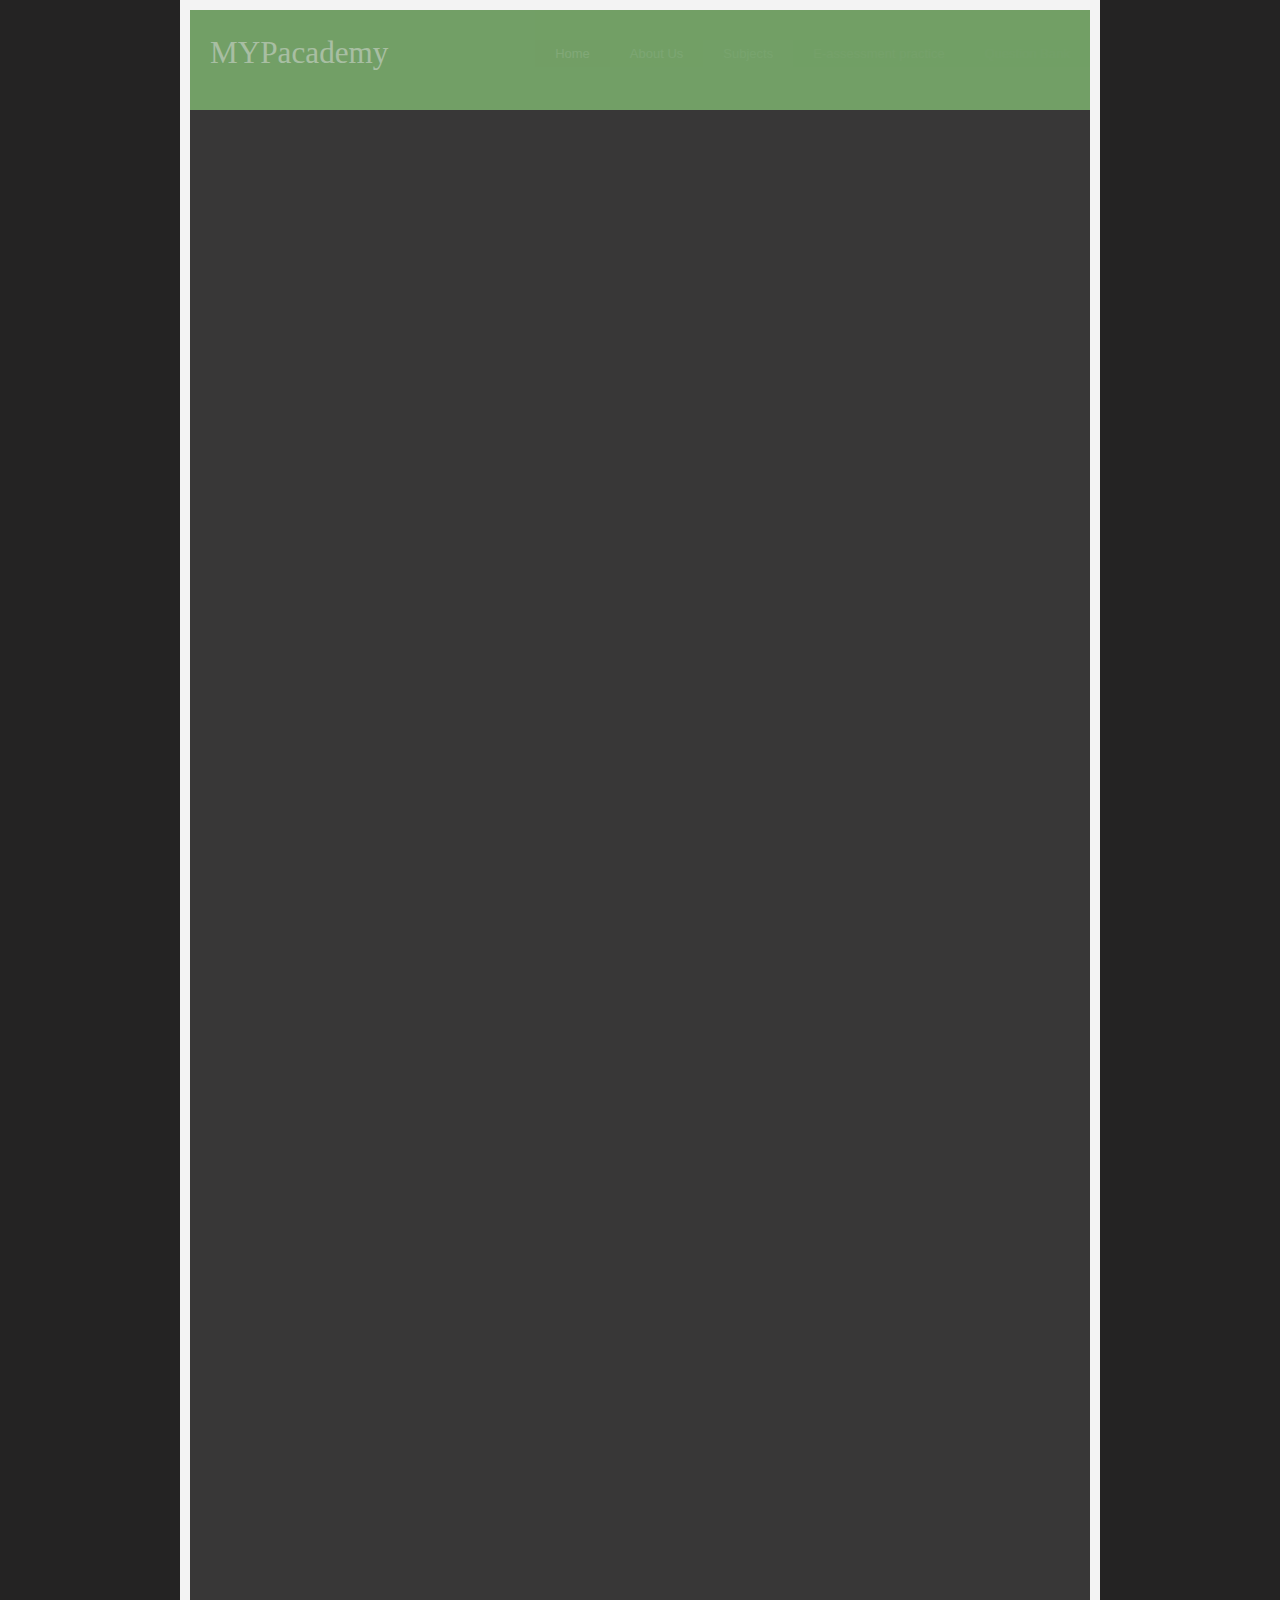
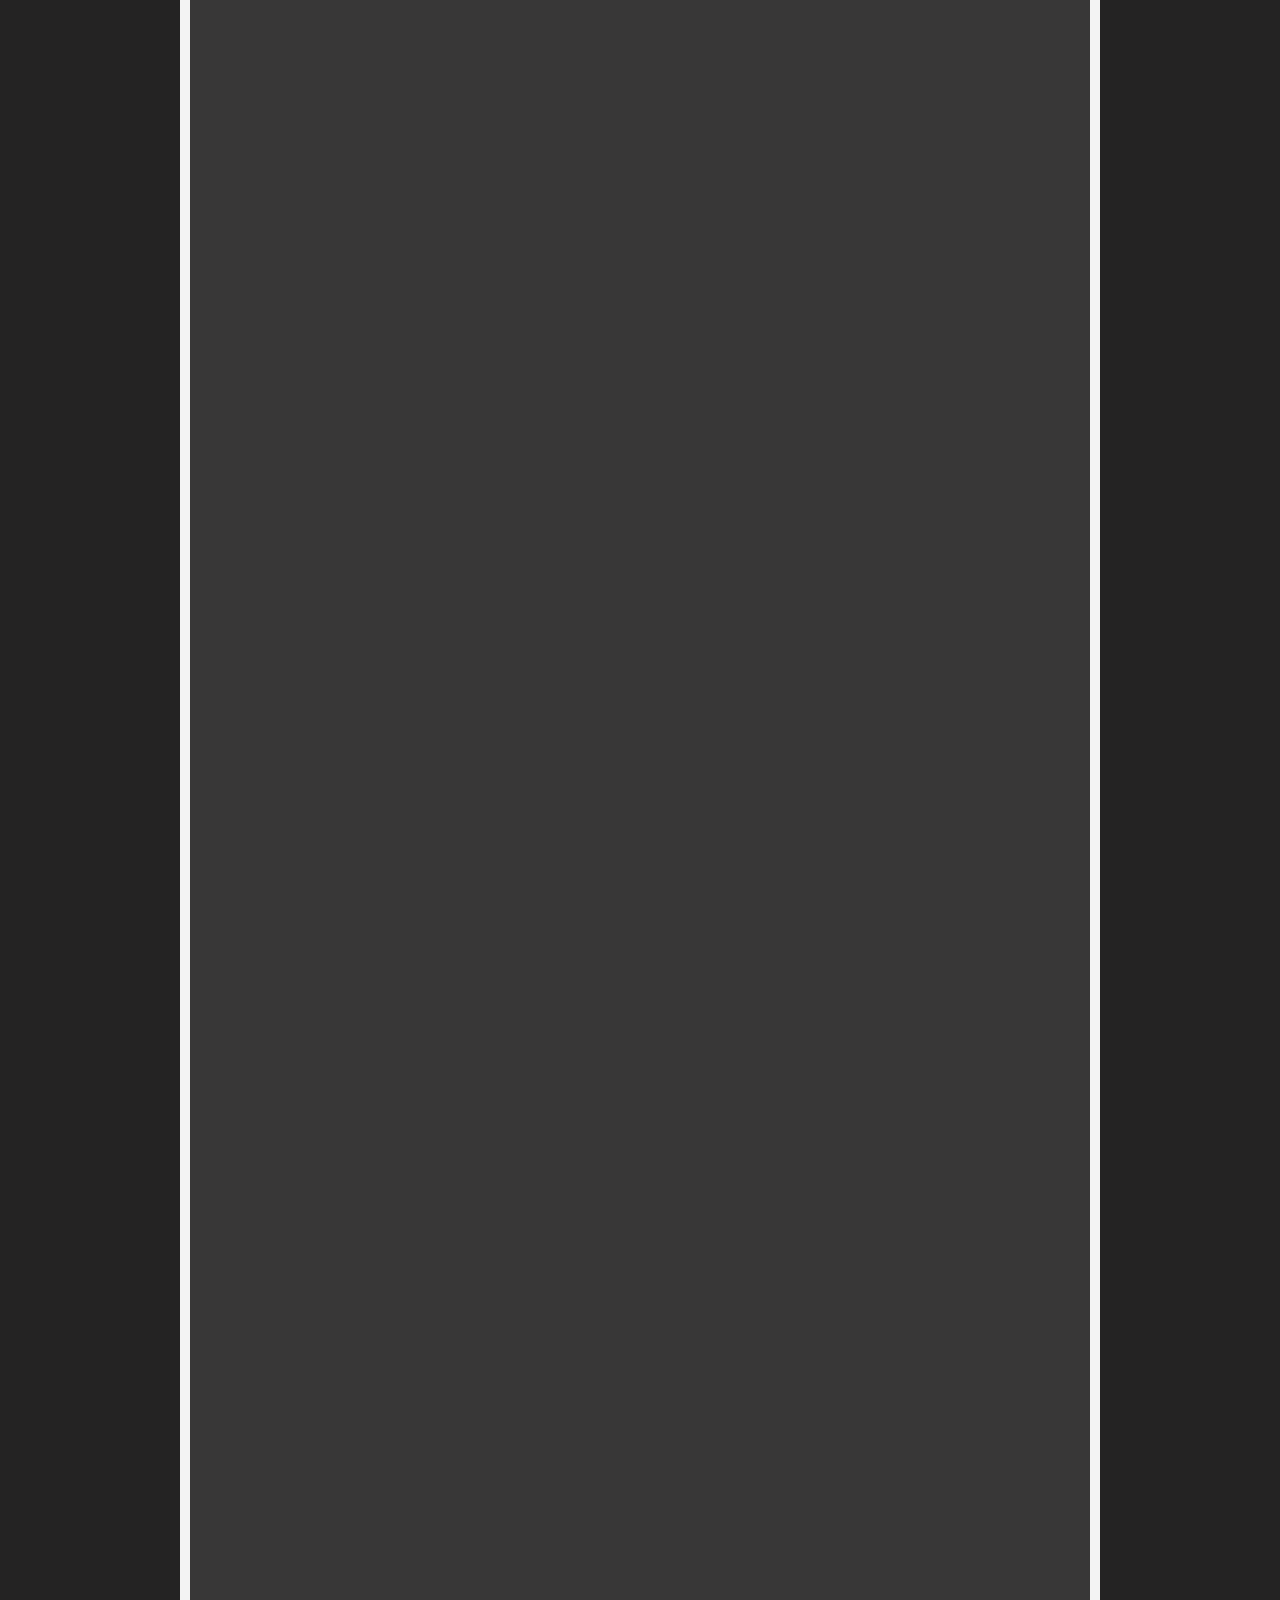
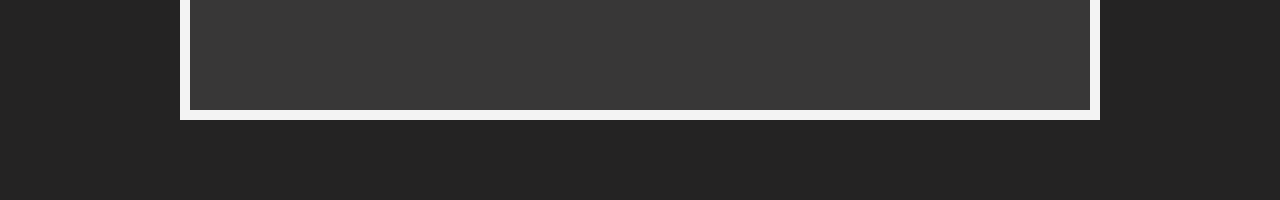
<file: mainnavigationpages/Subjects/Subjects.html>
<!DOCTYPE html>
<html>
<head>
<meta http-equiv="Content-Type" content="text/html; charset=utf-8" />
<title>MYPacademy</title>
<link rel="icon" type="images/website-icon.jpg" href="/images/favicon.ico">
<link rel="stylesheet" type="text/css" href="style.css" media="screen" />
<script src="javafile.js"></script>
</head>
 <!-- Google tag (gtag.js) -->
<script async src="https://www.googletagmanager.com/gtag/js?id=G-VJ3YXNLEBW"></script>
<script>
  window.dataLayer = window.dataLayer || [];
  function gtag(){dataLayer.push(arguments);}
  gtag('js', new Date());

  gtag('config', 'G-VJ3YXNLEBW');
</script>
<body>

<div id="wrapper">

<div id="header">
 <div id="logo">
 <h1><a href="#">MYPacademy</a></h1>
 </div>
 <!-- end #logo -->
 <div id="menu">
 <ul>
 <li class="navbar1"><a href="../../index.html">Home</a></li>
 <li class="navbar2"><a href="../About-us/Aboutus.html">About Us</a></li>
 <li class="navbar3"><a href="../Subjects/Subjects.html">Subjects</a></li>
 <li class="navbar4"><a href="../Eassments/Eassessmentpage.html">E-assessment practice</a></li>
 <li class="navbar5"><a href="../Questionbank/Questionbank.html">Question Bank</a></li>
 </ul>
 </div>
 <!-- end #menu -->
</div>
<!-- end #header -->
<div id="page">
 <div style="clear:both; margin:0;"></div>

 <h1 class="underline"><b>Subjects</b></h1>

 <h2 id="economic"><b>Economics:</b></h2>
<div id="economicschapter1">
 <h3 class="underline">Chapter 1 - The Basic Economic Problem</h3>
 <a href="../../Notespages/economics/Year 10 Economics - The basic economic problem.pdf" target="_blank">Chapter 1 notes</a>
 <br>
 <a href="../../Notespages/economics/TheBasicEconomicProblem.mp4" target="_blank" class="video-link">Chapter 1 video</a>
 </div>
 <div id="economicschapter2">
 <h3 class="underline">Chapter 2 - Supply and Demand</h3>
 <a href="../../Notespages/economics/Year 10 Economics - Supply and Demand.pdf" target="_blank">Chapter 2 notes</a>
 <br>
 <a href="../../Notespages/economics/Supply and Demand.mp4" target="_blank" class="video-link">Chapter 2 video</a>
 </div>
 <div id="economicschapter3">
 <h3 class="underline">Chapter 3 - Organization of products and growth of firms</h3>
 <a href="../../Notespages/economics/Year 10 Economics - Organization of production and growth of firms.pdf" target="_blank">Chapter 3 notes</a>
 <br>
 <a href="../../Notespages/economics/Organization of production and growth of firms.mp4" target="_blank" class="video-link">Chapter 3 video</a>
 </div>
 <div id="economicschapter4">
 <h3 class="underline">Chapter 4 - Introduction to Macroeconomics</h3>
 <a href="../../Notespages/economics/Year 11 Economics - Macroeconomics problems and policies.pdf" target="_blank">Chapter 4 notes</a>
 <br>
 <a href="../../Notespages/economics/Macroeconomic problems.mp4" target="_blank" class="video-link">Chapter 4 video</a>
 </div>
 <div id="economicschapter5">
 <h3 class="underline">Chapter 5 - Inflation and Unemployment</h3>
 <a href="../../Notespages/economics/Year 11 economics - Inflation and Unemployment.pdf" target="_blank">Chapter 5 notes</a>
 <br>
 <a href="../../Notespages/economics/InflationUnemploymentUnit.mp4" target="_blank" class="video-link">Chapter 5 video</a>
 </div>
 <div id="economicschapter6">
 <h3 class="underline">Chapter 6 - Economic growth</h3>
 <a href="../../Notespages/economics/Year 11 economics - Economic growth.pdf" target="_blank">Chapter 6 notes</a>
 <br>
 <a href="../../Notespages/economics/EconomicGrowthUnit.mp4" target="_blank" class="video-link">Chapter 6 video</a>
 </div>
 <div id="economicschapter7">
 <h3 class="underline">Chapter 7 - Macroeconomic policies</h3>
 <a href="../../Notespages/economics/Year 11 Economics - Macroeconomics problems and policies.pdf" target="_blank">Chapter 7 notes</a>
 <br>
 <a href="../../Notespages/economics/MacroeconomicPoliciesUnit.mp4" target="_blank" class="video-link">Chapter 7 video</a>
 </div> 
 
<h4 id="Physics"><b>Physics:</b></h4>
<div id="physicsformulabooklet">
 <h3 class="underline">Physics Formula Booklet</h3>
 <a href="../../Notespages/physics/Formula Booklet.pdf" target="_blank">Formula booklet</a>
 </div>
 <div id="physicschapter1">
 <h3 class="underline">Chapter 1 - Measurements</h3>
 <a href="../../Notespages/physics/Year 10 physics - measurement.pdf" target="_blank">Chapter 1 notes</a>
 <br>
 <a href="../../Notespages/physics/Measurement.mp4" target="_blank" class="video-link">Chapter 1 video</a>
 </div>
 <div id="physicschapter2">
 <h3 class="underline">Chapter 2 - Motion and Forces</h3>
 <a href="../../Notespages/physics/Year 10 physics - Motion and forces.pdf" target="_blank">Chapter 2 notes</a>
 <br>
 <a href="../../Notespages/physics/SUVAT.mp4" target="_blank" class="video-link">Chapter 2 video</a>
 </div>
 <div id="physicschapter3">
 <h3 class="underline">Chapter 3 - Newtons Laws</h3>
 <a href="../../Notespages/physics/Year 10 Physics - Newtons law.pdf" target="_blank">Chapter 3 notes</a>
 <br>
 <a href="../../Notespages/physics/NewtonsLaws.mp4" target="_blank" class="video-link">Chapter 3 video</a>
 </div>
 <div id="physicschapter4">
 <h3 class="underline">Chapter 4 - Work Power Energy</h3>
 <a href="../../Notespages/physics/Year 10 physics - power and energy.pdf" target="_blank">Chapter 4 notes</a>
 <br>
 <a href="../../Notespages/physics/WorkPowerEnergy.mp4" target="_blank" class="video-link">Chapter 4 video</a>
 </div>
 <div id="physicschapter5">
 <h3 class="underline">Chapter 5 - Thermal Physics</h3>
 <a href="../../Notespages/physics/Year 10 physics - Thermal physics.pdf" target="_blank">Chapter 5 notes</a>
 <br>
 <a href="../../Notespages/physics/ThermalPhysics.mp4" target="_blank" class="video-link">Chapter 5 video</a>
 </div>
 <div id="physicschapter6">
 <h3 class="underline">Chapter 6 - Climate Change</h3>
 <a href="../../Notespages/physics/Year 10 physics - Climate change.pdf" target="_blank">Chapter 6 notes</a>
 <br>
 <a href="../../Notespages/physics/Climate Change.mp4" target="_blank" class="video-link">Chapter 6 video</a>
 </div>
 <div id="physicschapter7">
 <h3 class="underline">Chapter 7 - Waves and Optics</h3>
 <a href="../../Notespages/physics/Waves and Optics.pdf" target="_blank">Chapter 7 notes</a>
 <br>
 <a href="../../Notespages/physics/Waves and optics.mp4" target="_blank" class="video-link">Chapter 7 video</a>
 </div>
 <div id="physicschapter8">
 <h3 class="underline">Chapter 8 - Electricity</h3>
 <a href="../../Notespages/physics/Electricity Year 11.pdf" target="_blank">Chapter 8 notes</a>
 <br>
 <a href="../../Notespages/physics/Electricity.mp4" target="_blank" class="video-link">Chapter 8 video</a>
 </div>
 <div id="physicschapter9">
 <h3 class="underline">Chapter 9 - Electromagnetism</h3>
 <a href="../../Notespages/physics/Electromagnetism Year 11.pdf" target="_blank">Chapter 9 notes</a>
 <br>
 <a href="../../Notespages/physics/Electromagnetism.mp4" target="_blank" class="video-link">Chapter 9 video</a>
 </div>
 <div id="physicschapter10">
 <h3 class="underline">Chapter 10 - Astrophysics</h3>
 <a href="../../Notespages/physics/Astrophysics.pdf" target="_blank">Chapter 10 notes</a>
 <br>
 <a href="../../Notespages/physics/Astrophysics.mp4" target="_blank" class="video-link">Chapter 10 video</a>
 </div>
 <div id="physicschapter11">
 <h3 class="underline">Chapter 11 - Radioactivity</h3>
 <a href="../../Notespages/physics/Radioactivity year-11.pdf" target="_blank">Chapter 11 notes</a>
 <br>
 <a href="../../Notespages/physics/Radioactivity.mp4" target="_blank" class="video-link">Chapter 11 video</a>
 </div>
<h5 id="Chem"><b>Chemistry:</b></h5>
<div id="chemistrychapter1">
 <h3 class="underline">Chapter 1 - What is matter?</h3>
 <a href="../../Notespages/chemistry/Chapter 1 what is matter.pdf" target="_blank">Chapter 1 notes</a>
 <br>
 <a href="../../Notespages/chemistry/Chemistry Chapter 1 - What is Matter.mp4" target="_blank" class="video-link">Chapter 1 video</a>
 </div>
 <div id="chemistrychapter2">
 <h3 class="underline">Chapter 2 - How do we use matter?</h3>
 <a href="../../Notespages/chemistry/Chapter 2 how do we use matter.pdf" target="_blank">Chapter 2 notes</a>
 <br>
 <a href="../../Notespages/chemistry/Chemistry Chapter 2 - What is matter.mp4" target="_blank" class="video-link">Chapter 2 video</a>
 </div>
 <div id="chemistrychapter3">
 <h3 class="underline">Chapter 3 - Atomic structure</h3>
 <a href="../../Notespages/chemistry/Chapter 3 how do we map matter.pdf" target="_blank">Chapter 3 notes</a>
 <br>
 <a href="../../Notespages/chemistry/Chemistry Chapter 3 - How do we map matter.mp4" target="_blank" class="video-link">Chapter 3 video</a>
 </div>
 <div id="chemistrychapter4">
 <h3 class="underline">Chapter 4 - Bonding</h3>
 <a href="../../Notespages/chemistry/Chapter 4 how do atoms bond.pdf" target="_blank">Chapter 4 notes</a>
 <br>
 <a href="../../Notespages/chemistry/Chemistry Chapter 4  - How do atoms bond - Made with Clipchamp.mp4" target="_blank" class="video-link">Chapter 4 video</a>
 </div>
 <div id="chemistrychapter5">
 <h3 class="underline">Chapter 5 - Acids and Alkalis</h3>
 <a href="../../Notespages/chemistry/Chapter 5 what are the impacts of the chemical industry .pdf" target="_blank">Chapter 5 notes</a>
 <br>
 <a href="../../Notespages/chemistry/Chemistry Chapter 5 - What are the impacts of the chemical industry.mp4" target="_blank" class="video-link">Chapter 5 video</a>
 </div>
 <div id="chemistrychapter6">
 <h3 class="underline">Chapter 6 - Stoichiometry</h3>
 <a href="../../Notespages/chemistry/Chapter 6 what determines chemical changes.pdf" target="_blank">Chapter 6 notes</a>
 <br>
 <a href="../../Notespages/chemistry/Chemistry Chapter 6 - Stoichiometry.mp4" target="_blank" class="video-link">Chapter 6 video</a>
 </div>
 <div id="chemistrychapter7">
 <h3 class="underline">Chapter 7 - Radioactivity</h3>
 <a href="../../Notespages/chemistry/Chapter 7 what’s inside the nucleus .pdf" target="_blank">Chapter 7 notes</a>
 <br>
 <a href="../../Notespages/chemistry/Chemistry Chapter 7 - whats inside the nucleus.mp4" target="_blank" class="video-link">Chapter 7 video</a>
 </div>
 <div id="chemistrychapter8">
 <h3 class="underline">Chapter 8 - Redox</h3>
 <a href="../../Notespages/chemistry/Chapter 8 why do electrons matter.pdf" target="_blank">Chapter 8 notes</a>
 <br>
 <a href="../../Notespages/chemistry/Chemistry Chapter 8 - Why do electrons matter - Made with Clipchamp.mp4" target="_blank" class="video-link">Chapter 8 video</a>
 </div>
 <div id="chemistrychapter9">
 <h3 class="underline">Chapter 9 - Climate Change</h3>
 <a href="../../Notespages/chemistry/Chapter 9 how are environmental systems sustained by their chemistry .pdf" target="_blank">Chapter 9 notes</a>
 <br>
 <a href="../../Notespages/chemistry/Chemistry Chapter 9 - How are environmental systems sustained by their chemistry - Made with Clipchamp.mp4" target="_blank" class="video-link">Chapter 9 video</a>
 </div>
 <div id="chemistrychapter10">
 <h3 class="underline">Chapter 10 - Thermal Chemistry</h3>
 <a href="../../Notespages/chemistry/Chapter 10 how can our energy resources be accessed fairly.pdf" target="_blank">Chapter 10 notes</a>
 <br>
 <a href="../../Notespages/chemistry/Chemistry Chapter 10 - How can our energy resources be accessed fairly.mp4" target="_blank" class="video-link">Chapter 10 video</a>
 </div>
 <div id="chemistrychapter11">
 <h3 class="underline">Chapter 11 - Rate of reactions and Equilibrium</h3>
 <a href="../../Notespages/chemistry/Chapter 11 how can we shift the balance of reaction.pdf" target="_blank">Chapter 11 notes</a>
  <br>
  <a href="../../Notespages/chemistry/Chemistry Chapter 11 - How can we shift the balance of a reaction.mp4" target="_blank" class="video-link">Chapter 11 video</a>
 </div>
 <div id="chemistrychapter12">
 <h3 class="underline">Chapter 12 - Organic Chemistry</h3>
 <a href="../../Notespages/chemistry/Chapter 12 - Organic Chemistry.pdf" target="_blank">Chapter 12 notes</a>
  <br>
  <a href="../../Notespages/chemistry/Chemistry Chapter 12 - Organic Chemistry.mp4" target="_blank" class="video-link">Chapter 12 video</a>
 </div>
<h6 id="Math"><b>Mathematics:</b></h6>
<div id="mathchapter1">
 <h3 class="underline">Chapter 1 - Algebra</h3>
 <a href="../../Notespages/maths/Unit 1 - Algebra.pdf" target="_blank">Chapter 1 notes</a>
 <br>
 <a href="../../Notespages/maths/Algebra.mp4" target="_blank" class="video-link">Chapter 1 video</a>
</div>
<div id="mathchapter2">
 <h3 class="underline">Chapter 2 - Surds</h3>
 <a href="../../Notespages/maths/Unit 2 - SurdsNotes.pdf" target="_blank">Chapter 2 notes</a>
 <br>
 <a href="../../Notespages/maths/Surds.mp4" target="_blank" class="video-link">Chapter 2 video</a>
</div>
<div id="mathchapter3">
 <h3 class="underline">Chapter 3 - Exponents and Logarithms</h3>
 <a href="../../Notespages/maths/Unit 3 - Exponents and logarithms.pdf" target="_blank">Chapter 3 notes</a>
 <br>
 <a href="../../Notespages/maths/Exponents and logarithms.mp4" target="_blank" class="video-link">Chapter 3 video</a>
</div>
<div id="mathchapter4">
 <h3 class="underline">Chapter 4 - Equations</h3>
 <a href="../../Notespages/maths/Unit 4 - Equations.pdf" target="_blank">Chapter 4 notes</a>
 <br>
 <a href="../../Notespages/maths/Equations.mp4" target="_blank" class="video-link">Chapter 4 video</a>
</div>
<div id="mathchapter5">
 <h3 class="underline">Chapter 5 - Functions and Function graphs</h3>
 <a href="../../Notespages/maths/Unit 5 - Functions and Function graphs.pdf" target="_blank">Chapter 5 notes</a>
 <br>
 <a href="../../Notespages/maths/FunctionsandFunctionGraphs.mp4" target="_blank" class="video-link">Chapter 5 video</a>
</div>
<div id="mathchapter6">
 <h3 class="underline">Chapter 6 - Trigonometry</h3>
 <a href="../../Notespages/maths/Unit 6 - Trignometry.pdf" target="_blank">Chapter 6 notes</a>
 <br>
 <a href="../../Notespages/maths/Trigonometry.mp4" target="_blank" class="video-link">Chapter 6 video</a>
</div>
<div id="mathchapter7">
 <h3 class="underline">Chapter 7 - Coordinate Geometry</h3>
 <a href="../../Notespages/maths/Unit 7 - Coordinate Geometry.pdf" target="_blank">Chapter 7 notes</a>
 <br>
 <a href="../../Notespages/maths/Coordinate geometry.mp4" target="_blank" class="video-link">Chapter 7 video</a>
</div>
<div id="mathchapter8">
 <h3 class="underline">Chapter 8 - Probability and Sets</h3>
 <a href="../../Notespages/maths/Unit 8-Probability and Sets.pdf" target="_blank">Chapter 8 notes</a>
 <br>
 <a href="../../Notespages/maths/Probability.mp4" target="_blank" class="video-link">Chapter 8 video</a>
</div>
<div id="mathchapter9">
 <h3 class="underline">Chapter 9 - Geometry</h3>
 <a href="../../Notespages/maths/Unit 9 - Geometry.pdf" target="_blank">Chapter 9 notes</a>
 <br>
 <a href="../../Notespages/maths/Geometry.mp4" target="_blank" class="video-link">Chapter 9 video</a>
</div>
<div id="mathchapter10">
 <h3 class="underline">Chapter 10 - Linear Relations</h3>
 <a href="../../Notespages/maths/Unit 10 - Linear Relations.pdf" target="_blank">Chapter 10 notes</a>
 <br>
 <a href="../../Notespages/maths/Linear Inequalities.mp4" target="_blank" class="video-link">Chapter 10 video</a>
</div>
<div id="mathchapter11">
 <h3 class="underline">Chapter 11 - Statistics</h3>
 <a href="../../Notespages/maths/Unit 11 - Statistics.pdf" target="_blank">Chapter 11 notes</a>
 <br>
 <a href="../../Notespages/maths/Statistics.mp4" target="_blank" class="video-link">Chapter 11 video</a>
</div>
<h7 id="Bio"><b>Biology:</b></h7>
<div id="biologychapter1">
 <h3 class="underline">Chapter 1 - How is life organized</h3>
 <a href="../../Notespages/biology/Unit 1 - How is life Organized.pdf" target="_blank">Chapter 1 notes</a>
 <br>
 <a href="../../Notespages/biology/BIO-Unit 1.mp4" target="_blank" class="video-link">Chapter 1 video</a>
</div>
<div id="biologychapter2">
 <h3 class="underline">Chapter 2 - What chemical process supports life</h3>
 <a href="../../Notespages/biology/Unit 2 - What Chemical Processes Support Life.pdf" target="_blank">Chapter 2 notes</a>
 <br>
 <a href="../../Notespages/biology/BIO-Unit 2.mp4" target="_blank" class="video-link">Chapter 2 video</a>
</div>
<div id="biologychapter3">
 <h3 class="underline">Chapter 3 - How do organisms sustain themselves</h3>
 <a href="../../Notespages/biology/Unit 3- How do organisms Sustain Themselves.pdf" target="_blank">Chapter 3 notes</a>
 <br>
 <a href="../../Notespages/biology/BIO-Unit 3.mp4" target="_blank" class="video-link">Chapter 3 video</a>
</div>
<div id="biologychapter4">
 <h3 class="underline">Chapter 4 - What issues do larger organisms face</h3>
 <a href="../../Notespages/biology/Unit 4 - What Issues Do Larger Organisms Face.pdf" target="_blank">Chapter 4 notes</a>
 <br>
 <a href="../../Notespages/biology/BIO-Unit 4.mp4" target="_blank" class="video-link">Chapter 4 video</a>
</div>
<div id="biologychapter5">
 <h3 class="underline">Chapter 5 - What factors affect human health</h3>
 <a href="../../Notespages/biology/Unit 5 - What Factors Affect Human Health.pdf" target="_blank">Chapter 5 notes</a>
 <br>
 <a href="../../Notespages/biology/BIO-Unit 5.mp4" target="_blank" class="video-link">Chapter 5 video</a>
</div>
<div id="biologychapter6">
 <h3 class="underline">Chapter 6 - Heredity and Genetics</h3>
 <a href="../../Notespages/biology/Unit 6 - Heredity and Genetics.pdf" target="_blank">Chapter 6 notes</a>
 <br>
 <a href="../../Notespages/biology/BIO-Unit 6.mp4" target="_blank" class="video-link">Chapter 6 video</a>
</div>
<div id="biologychapter7">
 <h3 class="underline">Chapter 7 - How have different forms of life arisen</h3>
 <a href="../../Notespages/biology/Unit 7 - How have different forms of life Arisen.pdf" target="_blank">Chapter 7 notes</a>
 <br>
 <a href="../../Notespages/biology/BIO-Unit 7.mp4" target="_blank" class="video-link">Chapter 7 video</a>
</div>
<div id="biologychapter8">
 <h3 class="underline">Chapter 8 - How are animals adapted to life</h3>
 <a href="../../Notespages/biology/Unit 8 - How are animals adapted to Life.pdf" target="_blank">Chapter 8 notes</a>
 <br>
 <a href="../../Notespages/biology/BIO-Unit 8.mp4" target="_blank" class="video-link">Chapter 8 video</a>
</div>
<div id="biologychapter9">
 <h3 class="underline">Chapter 9 - How do species interact</h3>
 <a href="../../Notespages/biology/Unit 9 - How do Species Interact.pdf" target="_blank">Chapter 9 notes</a>
 <br>
 <a href="../../Notespages/biology/BIO-Unit 9.mp4" target="_blank" class="video-link">Chapter 9 video</a>
</div>
<div id="biologychapter10">
 <h3 class="underline">Chapter 10 - How do human interactions affect the environment</h3>
 <a href="../../Notespages/biology/Unit 10 - How do human interactions affect the Env.pdf" target="_blank">Chapter 10 notes</a>
 <br>
 <a href="../../Notespages/biology/BIO-Unit 10.mp4" target="_blank" class="video-link">Chapter 10 video</a>
</div>
</div>
<!-- end #page -->

</div>

<div id="footer">
 <p>&copy;. All Rights Reserved. Design by <strong>MYPacademy</strong>.</p>
 <p><a href="mailto:TheMYPacademy@gmail.com">Contact Us at TheMYPacademy@gmail.com</a></p>
</div>
<!-- end #footer -->
</body>
</html>
</file>
<file: style.css>
/* .title {
	transition: transform 0.3s ease ;
}

.title:hover {
	transform: scale(1.05);
}
 */
body {
	margin: 0px;
	padding: 0px;
	background: #242323;
	text-align: justify;
	font: 13px Arial, Helvetica, sans-serif;
	color: #444444;
}

h1, h2, h3 {
	margin-top: 0px;
	font-weight: normal;
	color: #FFFFFF;
	font-family:'Times New Roman', Times, serif;
	transition: transform 0.3s ease;
}

h1:hover, h2:hover, h3:hover {
	transform: scale(1.05);
}

h1 {
	font-size: 2.4em;
}

h2 {
	font-size: 1.8em;
}

h3 {
	font-size: 1.4em;
}

p, ol, ul {
	margin-bottom: 1.8em;
	line-height: 160%;
}

a {
	color: #000000;
}

a:hover {
	text-decoration: none;
	color: #FF0000;
}

a img {
	border: none;
}

#wrapper {
	width: 900px;
	margin: 0 auto;
	border: 10px solid #FFFFFF;
}

/* Header */

#header {
	width: 900px;
	height: 100px;
	margin: 0px auto;
}

#header a {
	text-decoration: none;
	color: #FFFFFF;
}

/* Logo */

#logo {
	float: left;
	padding-left: 20px;
}

#logo h1, #logo p {
	margin: 0px;
	line-height: normal;
	font-weight: normal;
	color: #FFFFFF;
}

#logo h1 {
	padding: 25px 0px 0px 0px;
}

/* Menu */

#menu {
	float: right;
}

#menu ul {
	margin-top: -15px;
	padding: 49px 0px 0px 0px;
	list-style: none;
	line-height: normal;
}

#menu li {
	float: left;
	margin: 0px;
}

#menu a {
	display: block;
	width: auto;
	padding: 6px 20px;
	padding-bottom: 200px;
	transition: color 0.3s ease, transform 0.3s ease;
}

#menu a:hover {
	text-decoration: underline;
	transform: scale(1.05);
}

#menu .active {
	background: url(images/img02.gif) no-repeat 100% -40px;
}

.navbar2 a:hover {
    color: #004626 !important;
}

.navbar3 a:hover {
    color: #81b673 !important; /* A shade of yellow */
}

.navbar4 a:hover {
    color: #6257e3 !important;
}

.navbar5 a:hover {
    color:  rgb(240, 35, 69) !important;
}


/* Page */

#page {
	width: 900px;
	margin: 0px auto;
	padding: 10px 0px 0px 0px;
	background: #FFFFFF;
}

#header-pic {
	background: url(images/MYPRealLogo.png) no-repeat left top;
	width: 500px;
	height: 500px;
	margin-left: 200px;
}

/* Content */

#content {
	float: right;
	width: 570px;
}

.post {
	margin: 0px 0px 30px 0px;
}

.post .title {
	margin: 0px;
	background: #444444 url(images/img02.jpg) no-repeat left 50%;
	padding: 7px 25px;
	font-size: 1.4em;
}

.post .title h1 {
}

.post .entry {
	padding: 0 20px;
}

.post .meta {
	font-weight: bold;
	padding-left: 20px;
}

.post .byline {
	margin: 0px;
	padding-left: 20px;
}

/* Sidebar */

#sidebar {
	float: left;
	width: 300px;
}

#sidebar-bgtop {
}

#sidebar-bgbtm {
	background: url(images/img03.jpg) no-repeat left bottom;
}

#sidebar-content {
	background: url(images/img01.jpg) repeat-y left top;
}

#sidebar ul {
	padding: 0px 0 5px 0;
	margin: 0px;
	list-style: none;
}

#sidebar li li {
	margin-left: 20px;
	margin-right: 20px;
	line-height: 30px;
	padding-left: 15px;
	border-bottom: 1px dashed #BDBDBD;
	background: url(images/img04.jpg) no-repeat left 50%;
}

#sidebar li ul {
	margin-bottom: 1.8em;
	list-style: none;
}

#sidebar h2 {
	background: #444444 url(images/img02.jpg) no-repeat left 50%;
	padding: 7px 25px;
	font-size: 1.4em;
}

#sidebar a {
	text-decoration: none;
}

#sidebar a:hover {
	text-decoration: underline;
}

/* Search */
.suggestions-box {
    border: 1px solid #ccc;
    max-height: 200px;
    overflow-y: auto;
    background: #fff;
    position: absolute;
    z-index: 1000;
    display: none; /* Initially hidden */
    margin-top: 5px; /* Adjust margin to position below the search bar */
    width: auto; /* Width will adjust based on content */
    max-width: 300px; /* Maximum width of the suggestions box */
    box-shadow: 0 4px 8px rgba(0, 0, 0, 0.1); /* Add shadow for better visibility */
}

.suggestion {
    padding: 10px;
    cursor: pointer;
    white-space: nowrap; /* Prevent wrapping of text */
}

.suggestion a {
    text-decoration: none;
    color: inherit;
    display: block;
}

.suggestion:hover {
    background: #f0f0f0;
}

#search {
}

#search form {
	margin-bottom: 1.8em;
	padding: 0px;
}

#search fieldset {
	margin-left: 20px;
	padding: 0px;
	border: none;
}
#search #s {
	width: 160px;
}

#ContactUs {
	max-width: 100%; /* or specific size as needed */
	overflow-wrap: break-word;
	padding-left: 5px;
	padding-right: 5px;
}

/* Footer */

#footer {
	clear: both;
	width: 900px;
	height: 50px;
	margin: 0px auto 30px auto;
	color: #FFFFFF;
}

#footer p {
	margin: 0px;
	padding: 19px 0px 0px 0px;
	text-align: center;
	line-height: normal;
	font-size: smaller;
}

#footer a {
	color: #FFFFFF;
}
</file>
<file: mainnavigationpages/About-us/style.css>
#logo {
	transition: transform 0.3s ease ;
}

#logo:hover {
	transform: scale(1.05);
}

body {
	margin: 0px;
	padding: 0px;
	background: #242323;
	text-align: justify;
	font: 13px Arial, Helvetica, sans-serif;
	color: #444444;
}

#header, #menu {
    background: #004626;
}

/* Menu */
#menu {
    float: right;
    background: #004626; /* Ensure the navbar background is red */
    padding-right: 0; /* Adjust padding if necessary */
}

#menu ul {
    margin: 0;
    padding: 0;
    list-style: none;
    line-height: normal;
    background: #004626; /* Ensure the navbar background is red */
}

#menu li {
    float: left;
    margin: 0px;
    padding: 0px; /* Adjust padding if necessary */
}

#menu a {
    display: block;
    padding: 10px 20px; /* Adjust padding to your preference */
    color: #FFFFFF; /* Adjust text color if necessary */
    background: #004626; /* Ensure the navbar background is red */
}


h1, h2, h3 {
	margin-top: 0px;
	font-weight: normal;
	color: #000000;
	font-family:'Times New Roman', Times, serif;
}

h1 {
	font-size: 2.4em;
	padding-top: 28px;
	padding-left: 10px;
}

h2 {
	font-size: 1.8em;
	padding-top: 15px;
}

h3 {
	font-size: 1.4em;
}

p, ol, ul {
	margin-bottom: 1.8em;
	line-height: 160%;
}

p2 {
	align: center;
}

a {
	color: #000000;
}

a:hover {
	text-decoration: none;
	color: #FF0000;
}

a img {
	border: none;
}

#wrapper {
	width: 900px;
	margin: 0 auto;
	border: 10px solid #FFFFFF;
}

/* Header */

/* Header */
/* Header */
#header {
	width: 900px;
	height: 100px;
	margin: 0px auto;
}

#header a {
	text-decoration: none;
	color: #FFFFFF;
}

/* Logo */
#logo {
	float: left;
	padding-left: 20px;
}

#logo h1, #logo p {
	margin: 0px;
	line-height: normal;
	font-weight: normal;
	color: #FFFFFF;
}

#logo h1 {
	padding: 25px 0px 0px 0px;
}

/* Menu */
#menu {
	float: right;
	height: 100px; /* Add this property */
}

#menu ul {
	margin: 0;
	padding: 30px 0px 0px 0px; /* Adjust padding to your preference */
	list-style: none;
	line-height: normal;
}

#menu li {
	float: left;
	margin: 0px;
}

#menu a {
	display: block;
	width: auto;
	padding: 6px 20px;
	transition: color 0.3s ease, transform 0.3s ease;
}

#menu a:hover {
	text-decoration: underline;
	transform: scale(1.05);
}

#menu .active a {
	background: url(images/img02.gif) no-repeat 100% -40px;
}

.navbar1 a:hover {
	color: #000000 !important;
}

.navbar2 a:hover {
    color: #FFFFFF !important;
}

.navbar3 a:hover {
    color: #81b673 !important; /* A shade of yellow */
}

.navbar4 a:hover {
    color: #6257e3 !important;
}

.navbar5 a:hover {
    color:  rgb(240, 35, 69) !important;
}

#page {
	width: 900px;
	height: 2000px;
	margin: 0px auto;
	background: #FFFFFF;
}



/* Content */

#content {
	float: right;
	width: 570px;
}

.post {
	margin: 0px 0px 30px 0px;
}

.post .title {
	margin: 0px;
background: #444444 url(images/img02.jpg) no-repeat left 50%;
	padding: 7px 25px;
	font-size: 1.4em;
}

.post .title h1 {
}

.post .entry {
	padding: 0 20px;
}

.post .meta {
	font-weight: bold;
	padding-left: 20px;
}

.post .byline {
	margin: 0px;
	padding-left: 20px;
}

/* Sidebar */

#sidebar {
	float: left;
	width: 300px;
}

#sidebar-bgtop {
}

#sidebar-bgbtm {
	background: url(images/img03.jpg) no-repeat left bottom;
}

#sidebar-content {
	background: url(images/img01.jpg) repeat-y left top;
}

#sidebar ul {
	padding: 0px 0 5px 0;
	margin: 0px;
	list-style: none;
}

#sidebar li li {
	margin-left: 20px;
	margin-right: 20px;
	line-height: 30px;
	border-bottom: 1px dashed #BDBDBD;
	background: url(images/img04.jpg) no-repeat left 50%;
}

#sidebar li ul {
	margin-bottom: 1.8em;
	list-style: none;
}

#sidebar h2 {
	background: #444444 url(images/img02.jpg) no-repeat left 50%;
	padding: 7px 25px;
	font-size: 1.4em;
}

#sidebar a {
	text-decoration: none;
}

#sidebar a:hover {
	text-decoration: underline;
}

/* Search */

#search {
}

#search form {
	margin-bottom: 1.8em;
	padding: 0px;
}

#search fieldset {
	margin-left: 20px;
	padding: 0px;
	border: none;
}

#search #s {
	width: 160px;
}

/* Footer */

#footer {
	clear: both;
	width: 900px;
	height: 50px;
	margin: 0px auto 30px auto;
	color: #FFFFFF;
}

#footer p {
	margin: 0px;
	padding: 19px 0px 0px 0px;
	text-align: center;
	line-height: normal;
	font-size: smaller;
}

#footer a {
	color: #FFFFFF;
}
#text {
	padding: 6px;
	text-align: center !important;
	font-size: 15px;
}

#Creators {
	text-align: center;
	padding: 20px 0;
}
.creator-container {
	display: flex;
	justify-content: center;
	align-items: center;
	flex-direction: column;
}
.creator-photo {
	display: grid;
	grid-template-columns: repeat(5, 1fr);
	gap: 10px;
	justify-items: center;
	align-items: center;
	margin-top: 10px;
}
.creator-name {
	margin-top: -5px;
	font-weight: bold;
}
#imageforabout img {
	display: block;
	margin: 0 auto;
}
</file>
<file: mainnavigationpages/Contact/style.css>
body {
	margin: 0px;
	padding: 0px;
	background: #242323;
	text-align: justify;
	font: 13px Arial, Helvetica, sans-serif;
	color: #444444;
}

#header, #menu {
    background: rgb(240, 35, 69);
}

/* Menu */
#menu {
    float: right;
    background: rgb(240, 35, 69); /* Ensure the navbar background is red */
    padding-right: 0; /* Adjust padding if necessary */
}

#menu ul {
    margin: 0;
    padding: 0;
    list-style: none;
    line-height: normal;
    background: rgb(240, 35, 69); /* Ensure the navbar background is red */
}

#menu li {
    float: left;
    margin: 0px;
    padding: 0px; /* Adjust padding if necessary */
}

#menu a {
    display: block;
    padding: 10px 20px; /* Adjust padding to your preference */
    color: #FFFFFF; /* Adjust text color if necessary */
    background: rgb(240, 35, 69); /* Ensure the navbar background is red */
}


h1, h2, h3 {
	margin-top: 0px;
	font-weight: normal;
	color: #000000;
	font-family:'Times New Roman', Times, serif;
}

h1 {
	font-size: 2.4em;
	padding-top: 28px;
	padding-left: 10px;
}

h2 {
	font-size: 1.8em;
	padding-top: 15px;
}

h3 {
	font-size: 1.4em;
}

p, ol, ul {
	margin-bottom: 1.8em;
	line-height: 160%;
}

p2 {
	align: center;
}

a {
	color: #000000;
}

a:hover {
	text-decoration: none;
	color: #FF0000;
}

a img {
	border: none;
}

#wrapper {
	width: 900px;
	margin: 0 auto;
	border: 10px solid #FFFFFF;
}

/* Header */

/* Header */
/* Header */
#header {
	width: 900px;
	height: 100px;
	margin: 0px auto;
}

#header a {
	text-decoration: none;
	color: #FFFFFF;
}

/* Logo */
#logo {
	float: left;
	padding-left: 20px;
}

#logo h1, #logo p {
	margin: 0px;
	line-height: normal;
	font-weight: normal;
	color: #FFFFFF;
}

#logo h1 {
	padding: 25px 0px 0px 0px;
}

/* Menu */
#menu {
	float: right;
	height: 100px; /* Add this property */
}

#menu ul {
	margin: 0;
	padding: 30px 0px 0px 0px; /* Adjust padding to your preference */
	list-style: none;
	line-height: normal;
}

#menu li {
	float: left;
	margin: 0px;
}

#menu a {
	display: block;
	width: auto;
	padding: 6px 20px;
}

#menu a:hover {
	text-decoration: underline;
}

#menu .active a {
	background: url(images/img02.gif) no-repeat 100% -40px;
}

.navbar1 a:hover {
	color: #000000 !important;
}

.navbar2 a:hover {
    color: #004626 !important;
}

.navbar3 a:hover {
    color: #81b673 !important; /* A shade of yellow */
}

.navbar4 a:hover {
    color: #6257e3 !important;
}

.navbar5 a:hover {
    color:  #FFFFFF !important;
}

#page {
	width: 900px;
	height: 1000px;
	margin: 0px auto;
	background: #FFFFFF;
}



/* Content */

#content {
	float: right;
	width: 570px;
}

.post {
	margin: 0px 0px 30px 0px;
}

.post .title {
	margin: 0px;
background: #444444 url(images/img02.jpg) no-repeat left 50%;
	padding: 7px 25px;
	font-size: 1.4em;
}

.post .title h1 {
}

.post .entry {
	padding: 0 20px;
}

.post .meta {
	font-weight: bold;
	padding-left: 20px;
}

.post .byline {
	margin: 0px;
	padding-left: 20px;
}

/* Sidebar */

#sidebar {
	float: left;
	width: 300px;
}

#sidebar-bgtop {
}

#sidebar-bgbtm {
	background: url(images/img03.jpg) no-repeat left bottom;
}

#sidebar-content {
	background: url(images/img01.jpg) repeat-y left top;
}

#sidebar ul {
	padding: 0px 0 5px 0;
	margin: 0px;
	list-style: none;
}

#sidebar li li {
	margin-left: 20px;
	margin-right: 20px;
	line-height: 30px;
	border-bottom: 1px dashed #BDBDBD;
	background: url(images/img04.jpg) no-repeat left 50%;
}

#sidebar li ul {
	margin-bottom: 1.8em;
	list-style: none;
}

#sidebar h2 {
	background: #444444 url(images/img02.jpg) no-repeat left 50%;
	padding: 7px 25px;
	font-size: 1.4em;
}

#sidebar a {
	text-decoration: none;
}

#sidebar a:hover {
	text-decoration: underline;
}

/* Search */

#search {
}

#search form {
	margin-bottom: 1.8em;
	padding: 0px;
}

#search fieldset {
	margin-left: 20px;
	padding: 0px;
	border: none;
}

#search #s {
	width: 160px;
}

/* Footer */

#footer {
	clear: both;
	width: 900px;
	height: 50px;
	margin: 0px auto 30px auto;
	color: #FFFFFF;
}

#footer p {
	margin: 0px;
	padding: 19px 0px 0px 0px;
	text-align: center;
	line-height: normal;
	font-size: smaller;
}

#footer a {
	color: #FFFFFF;
}
</file>
<file: mainnavigationpages/Eassments/style.css>
#logo {
	transition: transform 0.3s ease ;
}

#logo:hover {
	transform: scale(1.05);
}

body {
    margin: 0px;
    padding: 0px;
    background: #242323;
    text-align: justify;
    font: 13px Arial, Helvetica, sans-serif;
    color: #444444;
    display: flex;
    flex-direction: column;
    min-height: 100vh;
}

#header, #menu {
    background: #6257e3;
}

/* Menu */
#menu {
    float: right;
    background: #6257e3; 
    padding-right: 0; /* Adjust padding if necessary */
}

#menu ul {
    margin: 0;
    padding: 0;
    list-style: none;
    line-height: normal;
    background: #6257e3; 
}

#menu li {
    float: left;
    margin: 0px;
    padding: 0px; /* Adjust padding if necessary */
}

#menu a {
    display: block;
    padding: 10px 20px; /* Adjust padding to your preference */
    color: white; /* Adjust text color if necessary */
    background: g#6257e3; 
}



h1, h2, h3 {
	margin-top: 0px;
	font-weight: normal;
	color: #FFFFFF;
	font-family:'Times New Roman', Times, serif;
}

h4,h5 {
    padding: px;
	margin-top: 0px;
	font-weight: normal;
	color: #000000;
	font-family:'Times New Roman', Times, serif;
}

h6 {
    padding: 30px;
	margin-top: -50px;
	font-weight: normal;
	color: #000000;
	font-family:'Times New Roman', Times, serif;
}


h1 {
	font-size: 2.4em;
	padding-top: 28px;
	padding-left: 10px;
}

h2 {
	font-size: 1.8em;
}

h3 {
	font-size: 1.4em;
}

h4 {
    font-size: 1.2em;
}

h5 {
    font-size: 3.0em;
}

h6 {
    font-size: 1.6em;
}

p, ol, ul {
	margin-bottom: 1.8em;
	line-height: 160%;
}

a {
	color: #000000;
}

a:hover {
	text-decoration: none;
	color: #FF0000;
}

a img {
	border: none;
}

#wrapper {
    flex: 1;
    display: flex;
    flex-direction: column;
    width: 100%;
}

#inner-wrapper {
    flex: 1;
    max-width: 900px; /* Adjusted to make the page smaller */
    margin: 0 auto;
    background: #fff;
    padding: 20px;
    border-radius: 10px;
}

.dropdown {
    position: relative;
    display: inline-block;
    width: 425px;
    height: 200px;
    background-color: #f9f9f9;
    border: 1px solid #ddd;
    margin: 10px;
    box-shadow: 0px 8px 16px 0px rgba(0,0,0,0.2);
}


.dropdown-content {
    display: none;
    position: absolute;
    top: 100%;
    left: 55px;
    width: 70%;
    height: 100px;
    background-color: #f9f9f9;
    border: 1px solid #ddd;
    box-shadow: 0px 8px 16px 0px rgba(0,0,0,0.2);
    z-index: 1;
    padding: 10px;
}
.dropdown:hover .dropdown-content {
    display: block;
}
/* Header */

/* Header */
/* Header */
#header {
	width: 900px;
	height: 100px;
	margin: 0px auto;
}

#header a {
	text-decoration: none;
	color: #FFFFFF;
}

/* Logo */
#logo {
	float: left;
	padding-left: 20px;
}

#logo h1, #logo p {
	margin: 0px;
	line-height: normal;
	font-weight: normal;
	color: #FFFFFF;
}

#logo h1 {
	padding: 25px 0px 0px 0px;
}

/* Menu */
#menu {
	float: right;
	height: 100px; /* Add this property */
}

#menu ul {
	margin: 0;
	padding: 30px 0px 0px 0px; /* Adjust padding to your preference */
	list-style: none;
	line-height: normal;
}

#menu li {
	float: left;
	margin: 0px;
}

#menu a {
	display: block;
	width: auto;
	padding: 6px 20px;
	transition: color 0.3s ease, transform 0.3s ease;
}

#menu a:hover {
	text-decoration: underline;
	transform: scale(1.05);
}

#menu .active a {
	background: url(images/img02.gif) no-repeat 100% -40px;
}
/* Page */

#page {
    flex: 1;
    width: 100%;
}


/* Content */

#content {
	float: right;
	width: 570px;
}

.post {
	margin: 0px 0px 30px 0px;
}

.post .title {
	margin: 0px;
background: #444444 url(images/img02.jpg) no-repeat left 50%;
	padding: 7px 25px;
	font-size: 1.4em;
}

.post .title h1 {
}

.post .entry {
	padding: 0 20px;
}

.post .meta {
	font-weight: bold;
	padding-left: 20px;
}

.post .byline {
	margin: 0px;
	padding-left: 20px;
}

/* Sidebar */

#sidebar {
	float: left;
	width: 300px;
}

#sidebar-bgtop {
}

#sidebar-bgbtm {
	background: url(images/img03.jpg) no-repeat left bottom;
}

#sidebar-content {
	background: url(images/img01.jpg) repeat-y left top;
}

#sidebar ul {
	padding: 0px 0 5px 0;
	margin: 0px;
	list-style: none;
}

#sidebar li li {
	margin-left: 20px;
	margin-right: 20px;
	line-height: 30px;
	border-bottom: 1px dashed #BDBDBD;
	background: url(images/img04.jpg) no-repeat left 50%;
}

#sidebar li ul {
	margin-bottom: 1.8em;
	list-style: none;
}

#sidebar h2 {
	background: #444444 url(images/img02.jpg) no-repeat left 50%;
	padding: 7px 25px;
	font-size: 1.4em;
}

#sidebar a {
	text-decoration: none;
}

#sidebar a:hover {
	text-decoration: underline;
}

/* Search */

#search {
}

#search form {
	margin-bottom: 1.8em;
	padding: 0px;
}

#search fieldset {
	margin-left: 20px;
	padding: 0px;
	border: none;
}

#search #s {
	width: 160px;
}

/* Footer */

#footer {
	clear: both;
	width: 900px;
	height: 50px;
	margin: 0px auto 30px auto;
	color: #FFFFFF;
}

#footer {
    width: 100%;
    height: 50px;
    margin: 0px auto 30px auto;
    color: #FFFFFF;
    text-align: center;
    padding-top: 19px;
    font-size: smaller;
}

#footer a {
	color: #FFFFFF;
}
.navbar1 a:hover {
	color: #000000 !important;
}

.navbar2 a:hover {
    color: #004626 !important;
}

.navbar3 a:hover {
    color: #81b673 !important; /* A shade of yellow */
}

.navbar4 a:hover {
    color: #FFFFFF !important;
}

.navbar5 a:hover {
    color:  rgb(240, 35, 69) !important;
}

#video-grid {
    display: grid;
    grid-template-columns: repeat(auto-fill, minmax(300px, 1fr));
    gap: 20px;
    padding: 20px;
}

.video-container {
    background: #f9f9f9;
    padding: 20px;
    border-radius: 8px;
    box-shadow: 0 0 10px rgba(0,0,0,0.1);
    text-align: center;
}

.video-container h4 {
    margin-bottom: 15px;
}

.video-item {
    margin-bottom: 20px;
}

.video-item h5 {
    margin-bottom: 10px;
    font-size: 16px;
    color: #333;
}

video {
    width: 100%;
    height: auto;
    border-radius: 8px;
}
</file>
<file: mainnavigationpages/Questionbank/style.css>
#logo {
	transition: transform 0.3s ease ;
}

#logo:hover {
	transform: scale(1.05);
}

body {
	margin: 0px;
	padding: 0px;
	background: #242323;
	text-align: justify;
	font: 13px Arial, Helvetica, sans-serif;
	color: #444444;
}

#header, #menu {
    background: rgb(240, 35, 69);
}

.dropdown {
    position: relative;
    display: inline-block;
    width: 425px;
    height: 200px;
    background-color: #f9f9f9;
    border: 1px solid #ddd;
    margin: 10px;
    box-shadow: 0px 8px 16px 0px rgba(0,0,0,0.2);
}


.dropdown-content {
    display: none;
    position: absolute;
    top: 100%;
    left: 55px;
    width: 70%;
    height: 100px;
    background-color: #f9f9f9;
    border: 1px solid #ddd;
    box-shadow: 0px 8px 16px 0px rgba(0,0,0,0.2);
    z-index: 1;
    padding: 10px;
}
.dropdown:hover .dropdown-content {
    display: block;
}
/* Menu */
#menu {
    float: right;
    background: rgb(240, 35, 69); /* Ensure the navbar background is red */
    padding-right: 0; /* Adjust padding if necessary */
}

#menu ul {
    margin: 0;
    padding: 0;
    list-style: none;
    line-height: normal;
    background: rgb(240, 35, 69); /* Ensure the navbar background is red */
}

#menu li {
    float: left;
    margin: 0px;
    padding: 0px; /* Adjust padding if necessary */
}

#menu a {
    display: block;
    padding: 10px 20px; /* Adjust padding to your preference */
    color: #FFFFFF; /* Adjust text color if necessary */
    background: rgb(240, 35, 69); /* Ensure the navbar background is red */
}


h1, h2, h3 {
	margin-top: 0px;
	font-weight: normal;
	color: #000000;
	font-family:'Times New Roman', Times, serif;
}

h1 {
	font-size: 2.4em;
	padding-top: 28px;
	padding-left: 10px;
}

h2 {
	font-size: 1.8em;
	padding-top: 15px;
}

h3 {
	font-size: 1.4em;
}

p, ol, ul {
	margin-bottom: 1.8em;
	line-height: 160%;
}

p2 {
	align: center;
}

a {
	color: #000000;
}

a:hover {
	text-decoration: none;
	color: #FF0000;
}

a img {
	border: none;
}

#wrapper {
	width: 900px;
	margin: 0 auto;
	border: 10px solid #FFFFFF;
}

/* Header */

/* Header */
/* Header */
#header {
	width: 900px;
	height: 100px;
	margin: 0px auto;
}

#header a {
	text-decoration: none;
	color: #FFFFFF;
}

/* Logo */
#logo {
	float: left;
	padding-left: 20px;
}

#logo h1, #logo p {
	margin: 0px;
	line-height: normal;
	font-weight: normal;
	color: #FFFFFF;
}

#logo h1 {
	padding: 25px 0px 0px 0px;
}

/* Menu */
#menu {
	float: right;
	height: 100px; /* Add this property */
}

#menu ul {
	margin: 0;
	padding: 30px 0px 0px 0px; /* Adjust padding to your preference */
	list-style: none;
	line-height: normal;
}

#menu li {
	float: left;
	margin: 0px;
}

#menu a {
	display: block;
	width: auto;
	padding: 6px 20px;
	transition: color 0.3s ease, transform 0.3s ease;
}

#menu a:hover {
	text-decoration: underline;
	transform: scale(1.05);
}

#menu .active a {
	background: url(images/img02.gif) no-repeat 100% -40px;
}

.navbar1 a:hover {
	color: #000000 !important;
}

.navbar2 a:hover {
    color: #004626 !important;
}

.navbar3 a:hover {
    color: #81b673 !important; /* A shade of yellow */
}

.navbar4 a:hover {
    color: #6257e3 !important;
}

.navbar5 a:hover {
    color:  #FFFFFF !important;
}

#page {
	width: 900px;
	height: 1000px;
	margin: 0px auto;
	background: #FFFFFF;
}



/* Content */

#content {
	float: right;
	width: 570px;
}

.post {
	margin: 0px 0px 30px 0px;
}

.post .title {
	margin: 0px;
background: #444444 url(images/img02.jpg) no-repeat left 50%;
	padding: 7px 25px;
	font-size: 1.4em;
}

.post .title h1 {
}

.post .entry {
	padding: 0 20px;
}

.post .meta {
	font-weight: bold;
	padding-left: 20px;
}

.post .byline {
	margin: 0px;
	padding-left: 20px;
}

/* Sidebar */

#sidebar {
	float: left;
	width: 300px;
}

#sidebar-bgtop {
}

#sidebar-bgbtm {
	background: url(images/img03.jpg) no-repeat left bottom;
}

#sidebar-content {
	background: url(images/img01.jpg) repeat-y left top;
}

#sidebar ul {
	padding: 0px 0 5px 0;
	margin: 0px;
	list-style: none;
}

#sidebar li li {
	margin-left: 20px;
	margin-right: 20px;
	line-height: 30px;
	border-bottom: 1px dashed #BDBDBD;
	background: url(images/img04.jpg) no-repeat left 50%;
}

#sidebar li ul {
	margin-bottom: 1.8em;
	list-style: none;
}

#sidebar h2 {
	background: #444444 url(images/img02.jpg) no-repeat left 50%;
	padding: 7px 25px;
	font-size: 1.4em;
}

#sidebar a {
	text-decoration: none;
}

#sidebar a:hover {
	text-decoration: underline;
}

/* Search */

#search {
}

#search form {
	margin-bottom: 1.8em;
	padding: 0px;
}

#search fieldset {
	margin-left: 20px;
	padding: 0px;
	border: none;
}

#search #s {
	width: 160px;
}

/* Footer */

#footer {
	clear: both;
	width: 900px;
	height: 50px;
	margin: 0px auto 30px auto;
	color: #FFFFFF;
}

#footer p {
	margin: 0px;
	padding: 19px 0px 0px 0px;
	text-align: center;
	line-height: normal;
	font-size: smaller;
}

#footer a {
	color: #FFFFFF;
}
.collapsible-list {
	width: 200px;
	border: 1px solid #ccc;
	border-radius: 5px;
  }
  
  .title {
	display: flex;
	align-items: center;
	padding: 10px;
	background-color: #f5f5f5;
	border-bottom: 1px solid #ccc;
	cursor: pointer;
  }
  
  .title span {
	flex: 1;
	margin-right: 10px;
  }
  
  .arrow {
	width: 0;
	height: 0;
	border-left: 5px solid transparent;
	border-right: 5px solid transparent;
	border-top: 5px solid #333;
	margin-left: 10px;
	transition: transform .25s ease;
	transform: rotate(0deg);
  }
  
  .items {
	max-height: 0;
	overflow: hidden;
	transition: max-height .25s ease;
  }
  
  .items li {
	padding: 10px;
	border-bottom: 1px solid #ccc;
	background-color: #f5f5f5;
  }
  
  .collapsible-list:hover .items {
	max-height: 100vh;
  }
  
  .collapsible-list:hover .arrow {
	transform: rotate(180deg);
  }
  .dropdown {
  position: relative;
  display: inline-block;
}

.dropdown-button {
  background-color: #f9f9f9;
  border: none;
  padding: 10px;
  font-size: 15px;
  cursor: pointer;
}

.dropdown-content {
  display: none;
  position: absolute;
  top: 100%;
  left: 0;
  background-color: #f9f9f9;
  box-shadow: 0px 2px 4px rgba(0, 0, 0, 0.1);
  z-index: 1;
}

.dropdown-content a {
  display: block;
  padding: 10px;
  text-decoration: none;
  color: #333;
}

.dropdown-content a:hover {
  background-color: #f1f1f1;
}

.dropdown:hover .dropdown-content {
  display: block;
}
.box-container {
  display: inline-block;
  margin-left: 10px;
}

.box {
  background-color: #eee;
  padding: 10px;
  border-radius: 5px;
  text-decoration: none;
  color: #333;
}
.box {
	background-color: #eee;
	padding: 10px;
	border-radius: 5px;
	text-decoration: none;
	color: #333;
  }
</file>
<file: mainnavigationpages/Subjects/style.css>
#logo {
    transition: transform 0.3s ease ;
}

#logo:hover {
    transform: scale(1.05);
}

body {
    margin: 0px;
    padding: 0px;
    background: #242323;
    text-align: justify;
    font: 13px Arial, Helvetica, sans-serif;
    color: #444444;
}

#header, #menu {
    background: #81b673;
}

/* Menu */
#menu {
    float: right;
    background: #81b673; /* Ensure the navbar background is red */
    padding-right: 0; /* Adjust padding if necessary */
}

#menu ul {
    margin: 0;
    padding: 0;
    list-style: none;
    line-height: normal;
    background: #81b673; /* Ensure the navbar background is red */
}

#menu li {
    float: left;
    margin: 0px;
    padding: 0px; /* Adjust padding if necessary */
}

#menu a {
    display: block;
    padding: 10px 20px; /* Adjust padding to your preference */
    color: white; /* Adjust text color if necessary */
    background: #81b673; /* Ensure the navbar background is red */
}

.underline {
    text-decoration: underline;
}

#economicschapter1 {
    border: 2px solid black;
    padding: 10px;
    width: 250px;
    height: 100px;
    text-align: center;
}
#economicschapter2 {
    border: 2px solid black;
    padding: 10px;
    width: 250px;
    height: 100px;
    position: absolute;
    top: 241px;
    left: 585px;
    text-align: center;
}
#economicschapter3 {
    border: 2px solid black;
    padding: 10px;
    width: 250px;
    height: 100px;
    position: absolute;
    top: 241px;
    left: 880px;
    text-align: center;
}
#economicschapter4 {
    border: 2px solid black;
    padding: 10px;
    width: 250px;
    height: 100px;
    position: absolute;
    top: 400px;
    text-align: center;
}
#economicschapter5 {
    border: 2px solid black;
    padding: 10px;
    width: 250px;
    height: 100px;
    position: absolute;
    top: 400px;
    left: 585px;
    text-align: center;
}
#economicschapter6 {
    border: 2px solid black;
    padding: 10px;
    width: 250px;
    height: 100px;
    position: absolute;
    top: 400px;
    left: 880px;
    text-align: center;
}
#economicschapter7 {
    border: 2px solid black;
    padding: 10px;
    width: 250px;
    height: 100px;
    position: absolute;
    top: 550px;
    text-align: center;
}
#physicsformulabooklet {
    border: 2px solid black;
    padding: 10px;
    width: 250px;
    height: 100px;
    position: absolute;
    top: 750px;
    text-align: center;
}
#physicschapter1 {
    border: 2px solid black;
    padding: 10px;
    width: 250px;
    height: 100px;
    position: absolute;
    top: 750px;
    left: 585px;
    text-align: center;
}
#physicschapter2 {
    border: 2px solid black;
    padding: 10px;
    width: 250px;
    height: 100px;
    position: absolute;
    top: 750px;
    left: 880px;
    text-align: center;
}
#physicschapter3 {
    border: 2px solid black;
    padding: 10px;
    width: 250px;
    height: 100px;
    position: absolute;
    top: 900px;
    text-align: center;
}
#physicschapter4 {
    border: 2px solid black;
    padding: 10px;
    width: 250px;
    height: 100px;
    position: absolute;
    top: 900px;
    left: 585px;
    text-align: center;
}
#physicschapter5 {
    border: 2px solid black;
    padding: 10px;
    width: 250px;
    height: 100px;
    position: absolute;
    top: 900px;
    left: 880px;
    text-align: center;
}
#physicschapter6 {
    border: 2px solid black;
    padding: 10px;
    width: 250px;
    height: 100px;
    position: absolute;
    top: 1050px;
    text-align: center;
}
#physicschapter7 {
    border: 2px solid black;
    padding: 10px;
    width: 250px;
    height: 100px;
    position: absolute;
    top: 1050px;
    left: 585px;
    text-align: center;
}
#physicschapter8 {
    border: 2px solid black;
    padding: 10px;
    width: 250px;
    height: 100px;
    position: absolute;
    top: 1050px;
    left: 880px;
    text-align: center;
}
#physicschapter9 {
    border: 2px solid black;
    padding: 10px;
    width: 250px;
    height: 100px;
    position: absolute;
    top: 1200px;
    text-align: center;
}
#physicschapter10 {
    border: 2px solid black;
    padding: 10px;
    width: 250px;
    height: 100px;
    position: absolute;
    top: 1200px;
    left: 585px;
    text-align: center;
}
#physicschapter11 {
    border: 2px solid black;
    padding: 10px;
    width: 250px;
    height: 100px;
    position: absolute;
    top: 1200px;
    left: 880px;
    text-align: center;
}
#chemistrychapter1 {
    border: 2px solid black;
    padding: 10px;
    width: 250px;
    height: 100px;
    position: absolute;
    top: 1400px;
    text-align: center;
}
#chemistrychapter2 {
    border: 2px solid black;
    padding: 10px;
    width: 250px;
    height: 100px;
    position: absolute;
    top: 1400px;
    left: 585px;
    text-align: center;
}
#chemistrychapter3 {
    border: 2px solid black;
    padding: 10px;
    width: 250px;
    height: 100px;
    position: absolute;
    top: 1400px;
    left: 880px;
    text-align: center;
}
#chemistrychapter4 {
    border: 2px solid black;
    padding: 10px;
    width: 250px;
    height: 100px;
    position: absolute;
    top: 1550px;
    text-align: center;
}
#chemistrychapter5 {
    border: 2px solid black;
    padding: 10px;
    width: 250px;
    height: 100px;
    position: absolute;
    top: 1550px;
    left: 585px;
    text-align: center;
}
#chemistrychapter6 {
    border: 2px solid black;
    padding: 10px;
    width: 250px;
    height: 100px;
    position: absolute;
    top: 1550px;
    left: 880px;
    text-align: center;
}
#chemistrychapter7 {
    border: 2px solid black;
    padding: 10px;
    width: 250px;
    height: 100px;
    position: absolute;
    top: 1700px;
    text-align: center;
}
#chemistrychapter8 {
    border: 2px solid black;
    padding: 10px;
    width: 250px;
    height: 100px;
    position: absolute;
    top: 1700px;
    left: 585px;
    text-align: center;
}
#chemistrychapter9 {
    border: 2px solid black;
    padding: 10px;
    width: 250px;
    height: 100px;
    position: absolute;
    top: 1700px;
    left: 880px;
    text-align: center;
}
#chemistrychapter10 {
    border: 2px solid black;
    padding: 10px;
    width: 250px;
    height: 100px;
    position: absolute;
    top: 1850px;
    text-align: center;
}
#chemistrychapter11 {
    border: 2px solid black;
    padding: 10px;
    width: 250px;
    height: 100px;
    position: absolute;
    top: 1850px;
    left: 585px;
    text-align: center;
}
#chemistrychapter12 {
    border: 2px solid black;
    padding: 10px;
    width: 250px;
    height: 100px;
    position: absolute;
    top: 1850px;
    left: 880px;
    text-align: center;
}
#mathchapter1 {
    border: 2px solid black;
    padding: 10px;
    width: 250px;
    height: 100px;
    position: absolute;
    top: 2050px;
    text-align: center;
}
#mathchapter2 {
    border: 2px solid black;
    padding: 10px;
    width: 250px;
    height: 100px;
    position: absolute;
    top: 2050px;
    left: 585px;
    text-align: center;
}
#mathchapter3 {
    border: 2px solid black;
    padding: 10px;
    width: 250px;
    height: 100px;
    position: absolute;
    top: 2050px;
    left: 880px;
    text-align: center;
}
#mathchapter4 {
    border: 2px solid black;
    padding: 10px;
    width: 250px;
    height: 100px;
    position: absolute;
    top: 2200px;
    text-align: center;
}
#mathchapter5 {
    border: 2px solid black;
    padding: 10px;
    width: 250px;
    height: 100px;
    position: absolute;
    top: 2200px;
    left: 585px;
    text-align: center;
}
#mathchapter6 {
    border: 2px solid black;
    padding: 10px;
    width: 250px;
    height: 100px;
    position: absolute;
    top: 2200px;
    left: 880px;
    text-align: center;
}
#mathchapter7 {
    border: 2px solid black;
    padding: 10px;
    width: 250px;
    height: 100px;
    position: absolute;
    top: 2350px;
    text-align: center;
}
#mathchapter8 {
    border: 2px solid black;
    padding: 10px;
    width: 250px;
    height: 100px;
    position: absolute;
    top: 2350px;
    left: 585px;
    text-align: center;
}
#mathchapter9 {
    border: 2px solid black;
    padding: 10px;
    width: 250px;
    height: 100px;
    position: absolute;
    top: 2350px;
    left: 880px;
    text-align: center;
}
#mathchapter10 {
    border: 2px solid black;
    padding: 10px;
    width: 250px;
    height: 100px;
    position: absolute;
    top: 2500px;
    text-align: center;
}
#mathchapter11 {
    border: 2px solid black;
    padding: 10px;
    width: 250px;
    height: 100px;
    position: absolute;
    top: 2500px;
    left: 585px;
    text-align: center;
}
#biologychapter1 {
    border: 2px solid black;
    padding: 10px;
    width: 250px;
    height: 100px;
    position: absolute;
    top: 2700px;
    text-align: center;
}
#biologychapter2 {
    border: 2px solid black;
    padding: 10px;
    width: 250px;
    height: 100px;
    position: absolute;
    top: 2700px;
    left: 585px;
    text-align: center;
}
#biologychapter3 {
    border: 2px solid black;
    padding: 10px;
    width: 250px;
    height: 100px;
    position: absolute;
    top: 2700px;
    left: 880px;
    text-align: center;
}
#biologychapter4 {
    border: 2px solid black;
    padding: 10px;
    width: 250px;
    height: 100px;
    position: absolute;
    top: 2850px;
    text-align: center;
}
#biologychapter5 {
    border: 2px solid black;
    padding: 10px;
    width: 250px;
    height: 100px;
    position: absolute;
    top: 2850px;
    left: 585px;
    text-align: center;
}
#biologychapter6 {
    border: 2px solid black;
    padding: 10px;
    width: 250px;
    height: 100px;
    position: absolute;
    top: 2850px;
    left: 880px;
    text-align: center;
}
#biologychapter7 {
    border: 2px solid black;
    padding: 10px;
    width: 250px;
    height: 100px;
    position: absolute;
    top: 3000px;
    text-align: center;
}
#biologychapter8 {
    border: 2px solid black;
    padding: 10px;
    width: 250px;
    height: 100px;
    position: absolute;
    top: 3000px;
    left: 585px;
    text-align: center;
}
#biologychapter9 {
    border: 2px solid black;
    padding: 10px;
    width: 250px;
    height: 100px;
    position: absolute;
    top: 3000px;
    left: 880px;
    text-align: center;
}
#biologychapter10 {
    border: 2px solid black;
    padding: 10px;
    width: 250px;
    height: 100px;
    position: absolute;
    top: 3150px;
    text-align: center;
}

h1, h2, h3, h4, h5, h6, h7 {
    margin-top: 0px;
    font-weight: normal;
    color: #000000;
    font-family:'Times New Roman', Times, serif;
}

h1 {
    font-size: 2.4em;
    padding-top: 28px;
    padding-left: 380px;
}

h2 {
    font-size: 1.8em;
}

h3 {
    font-size: 1.4em;
    color: black;
    text-align: center;
}

h4 {
    font-size: 1.8em;
    color: black;
    position: absolute;
    top: 700px;
}
h5 {
    font-size: 1.8em;
    color: black;
    position: absolute;
    top: 1350px;
}
h6 {
    font-size: 1.8em;
    color: black;
    position: absolute;
    top: 2000px;
}
h7 {
    font-size: 1.8em;
    color: black;
    position: absolute;
    top: 2650px;
}
p, ol, ul {
    margin-bottom: 1.8em;
    line-height: 160%;
}

a {
    color: #000000;
}

a:hover {
    text-decoration: none;
    color: #FF0000;
}

a img {
    border: none;
}

#wrapper {
    width: 900px;
    margin: 0 auto;
    border: 10px solid #FFFFFF;
}

/* Header */

/* Header */
/* Header */
#header {
    width: 900px;
    height: 100px;
    margin: 0px auto;
}

#header a {
    text-decoration: none;
    color: #FFFFFF;
}

/* Logo */
#logo {
    float: left;
    padding-left: 20px;
}

#logo h1, #logo p {
    margin: 0px;
    line-height: normal;
    font-weight: normal;
    color: #FFFFFF;
}

#logo h1 {
    padding: 25px 0px 0px 0px;
}

/* Menu */
#menu {
    float: right;
    height: 100px; /* Add this property */
}

#menu ul {
    margin: 0;
    padding: 30px 0px 0px 0px; /* Adjust padding to your preference */
    list-style: none;
    line-height: normal;
}

#menu li {
    float: left;
    margin: 0px;
}

#menu a {
    display: block;
    width: auto;
    padding: 6px 20px;
    transition: color 0.3s ease, transform 0.3s ease;
}

#menu a:hover {
    text-decoration: underline;
    transform: scale(1.05);
}

#menu .active a {
    background: url(images/img02.gif) no-repeat 100% -40px;
}
/* Page */

#page {
    width: 900px;
    height: 3200px;
    margin: 0px auto;
    background: #FFFFFF;
}



/* Content */

#content {
    float: right;
    width: 570px;
}

.post {
    margin: 0px 0px 30px 0px;
}

.post .title {
    margin: 0px;
background: #444444 url(images/img02.jpg) no-repeat left 50%;
    padding: 7px 25px;
    font-size: 1.4em;
}

.post .title h1 {
}

.post .entry {
    padding: 0 20px;
}

.post .meta {
    font-weight: bold;
    padding-left: 20px;
}

.post .byline {
    margin: 0px;
    padding-left: 20px;
}

/* Sidebar */

#sidebar {
    float: left;
    width: 300px;
}

#sidebar-bgtop {
}

#sidebar-bgbtm {
    background: url(images/img03.jpg) no-repeat left bottom;
}

#sidebar-content {
    background: url(images/img01.jpg) repeat-y left top;
}

#sidebar ul {
    padding: 0px 0 5px 0;
    margin: 0px;
    list-style: none;
}

#sidebar li li {
    margin-left: 20px;
    margin-right: 20px;
    line-height: 30px;
    border-bottom: 1px dashed #BDBDBD;
    background: url(images/img04.jpg) no-repeat left 50%;
}

#sidebar li ul {
    margin-bottom: 1.8em;
    list-style: none;
}

#sidebar h2 {
    background: #444444 url(images/img02.jpg) no-repeat left 50%;
    padding: 7px 25px;
    font-size: 1.4em;
}

#sidebar a {
    text-decoration: none;
}

#sidebar a:hover {
    text-decoration: underline;
}

/* Search */

#search {
}

#search form {
    margin-bottom: 1.8em;
    padding: 0px;
}

#search fieldset {
    margin-left: 20px;
    padding: 0px;
    border: none;
}

#search #s {
    width: 160px;
}

/* Footer */

#footer {
    clear: both;
    width: 900px;
    height: 50px;
    margin: 0px auto 30px auto;
    color: #FFFFFF;
}

#footer p {
    margin: 0px;
    padding: 19px 0px 0px 0px;
    text-align: center;
    line-height: normal;
    font-size: smaller;
}

#footer a {
    color: #FFFFFF;
}
/* Color of navigation bar hovers*/

.navbar1 a:hover {
    color: #000000 !important;
}

.navbar2 a:hover {
    color: #004626 !important;
}

.navbar3 a:hover {
    color: #FFFFFF !important; /* A shade of yellow */
}

.navbar4 a:hover {
    color: #6257e3 !important;
}

.navbar5 a:hover {
    color:  rgb(240, 35, 69) !important;
}
</file>
